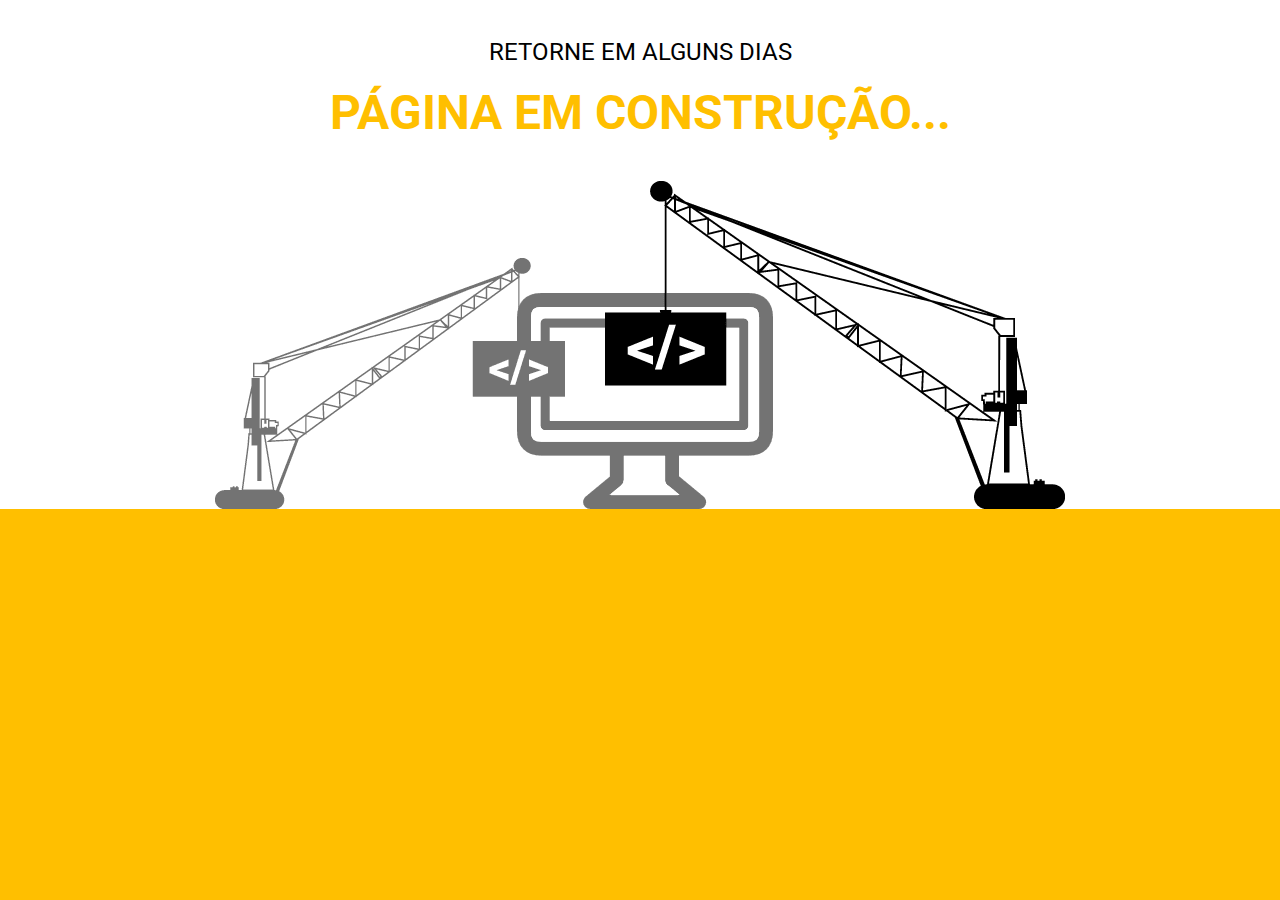
<file: index.htm>
<!DOCTYPE html>
<html class="no-js" lang="pt-br">
	<head>
	<meta charset="utf-8" />
	<meta http-equiv="X-UA-Compatible" content="IE=edge" />
	<meta name="viewport" content="width=device-width, initial-scale=1" />
	<link rel="shortcut icon" href="/favicon.ico">
	<link href='//fonts.googleapis.com/css?family=Roboto:400&text=RETORNMALGUSDIPÁCOTRÇÃ.' rel='stylesheet' type='text/css'>
	<style>
		body {
			background-color:#FFBF00; font-family: Roboto; text-transform: uppercase;
			padding: 0;
			margin: 0;
		}
		h1 {
			text-align:center; font-size: 24px; margin: 0; font-weight: 400;
		}
		h2 {
			text-align:center; font-size:48px; color:#FFBF00; margin-top:18px; font-weight: 700
		}
		.sky{
			background-color: #fff;
		}
		.cranes {
			max-width: 100%;
			margin: auto;
			display: block;
		}
	</style>
	<body role="document">
		<div class="sky">
			<br>
			<br>
			<h1>Retorne em alguns dias</h2>
			<h2>Página em construção...</h1>
			<img alt="cranes" class="cranes" src="[data-uri]"/>
		</div>
	</body>
</html>
</file>
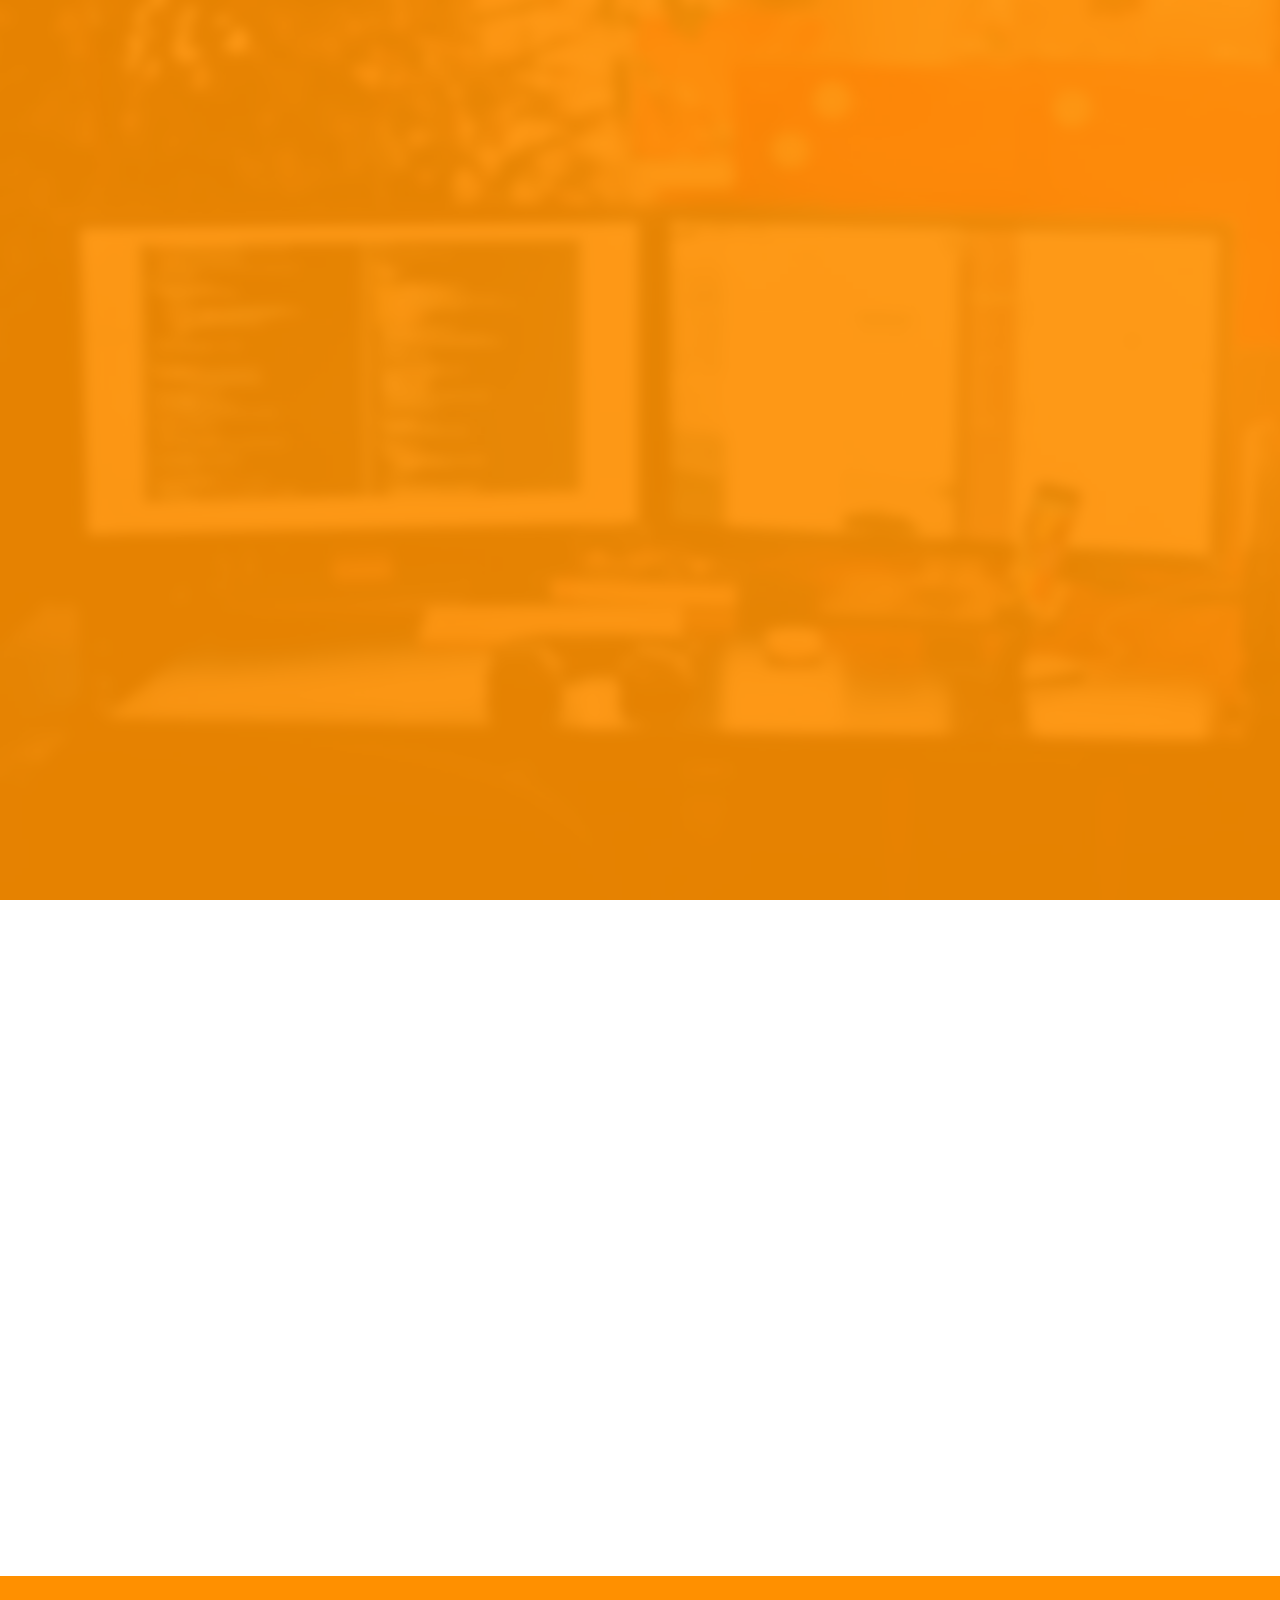
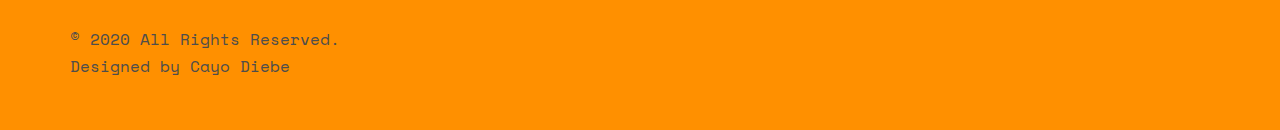
<file: index.html>
<!DOCTYPE HTML>
<html>
	<head>
	<meta charset="utf-8">
	<meta http-equiv="X-UA-Compatible" content="IE=edge">
	<title>CV &mdash; Cayo Diebe</title>
	<meta name="viewport" content="width=device-width, initial-scale=1">
	<meta name="description" content="CV Cayo Diebe" />
	<meta name="author" content="Cayo Diebe" />
	<meta property="og:title" content=""/>
	<meta property="og:image" content=""/>
	<meta property="og:url" content=""/>
	<meta property="og:site_name" content=""/>
	<meta property="og:description" content=""/>
	<meta name="twitter:title" content="" />
	<meta name="twitter:image" content="" />
	<meta name="twitter:url" content="" />
	<meta name="twitter:card" content="" />
    <meta name="google-site-verification" content="rbeEn5axK3mjRLPSy6-9rxWbPJ22PV9l8ajeSX0UmPo" />

	<link href="https://fonts.googleapis.com/css?family=Space+Mono" rel="stylesheet">
	<link href="https://fonts.googleapis.com/css?family=Kaushan+Script" rel="stylesheet">
	<link rel="stylesheet" href="css/animate.css">
	<link rel="stylesheet" href="css/icomoon.css">
	<link rel="stylesheet" href="css/bootstrap.css">
	<link rel="stylesheet" href="css/style.css">
	<script src="js/modernizr-2.6.2.min.js"></script>
	</head>
    
	<body>
    <!-- Global site tag (gtag.js) - Google Analytics -->
    <script async src="https://www.googletagmanager.com/gtag/js?id=UA-151241051-1"></script>
    <script>
      window.dataLayer = window.dataLayer || [];
      function gtag(){dataLayer.push(arguments);}
      gtag('js', new Date());

      gtag('config', 'UA-151241051-1');
    </script>
		
	<div class="fh5co-loader"></div>
	
	<div id="page">	
	<header id="fh5co-header" class="fh5co-cover js-fullheight" role="banner" style="background-image:url(images/cover_bg_3.jpg);" data-stellar-background-ratio="0.5">
		<div class="overlay"></div>
		<div class="container">
			<div class="row">
				<div class="col-md-8 col-md-offset-2 text-center">
					<div class="display-t js-fullheight">
						<div class="display-tc js-fullheight animate-box" data-animate-effect="fadeIn">
							<div class="profile-thumb" style="background: url(images/user-3.jpg);"></div>
							<h1><span>Cayo Diebe</span></h1>
							<h3><span>Desenvolvedor | Linux | DevOps | Parceiro de Negocios</span></h3>
							<br>
							<h3><span>(15) 996989005 - cayodiebe@gmail.com</span></h3>
							<p>
								<ul class="fh5co-social-icons">
									<li><a target="_newblank" href="https://www.linkedin.com/in/cayodiebe"><i class="icon-linkedin2"></i></a></li>
									<li><a target="_newblank" href="https://github.com/cayodiebe"><i class="icon-github2"></i></a></li>
									<li><a target="_newblank" href="curriculo.pdf"><i class="icon-file-pdf"></i></a></li>
									<li><a target="_newblank" href="http://www.blog.cayodiebe.com.br"><i class="icon-blog"></i></a></li>
								</ul>
							</p>
						</div>
					</div>
				</div>
			</div>
		</div>
	</header>

	<div id="fh5co-about" class="animate-box">
		<div class="container">
			<div class="row">
				<div class="col-md-8">
					<ul class="info">
						<h2><b> Experiencia </b></h2>
						<li>
							<span class="first-block">Desenvolvedor Software Pleno</span> - Konia Tecnologia
							<br>11/2019 - atual
						</li>
						<li>
							<span class="first-block">Analista BI JR</span> - Grupo Petropolis
							<br>07/2019 - 11/2019
						</li>
						<li>
							<span class="first-block">Analista em Desenvolvimento de Sistemas JR</span> - Apex Tool Group, LLC
							<br>06/2018 - 07/2019
						</li>
						<li>
							<span class="first-block">Professor de Informatica</span> - Prefeitura Municipal de Votorantim
							<br>06/2017 - 06/2019
						</li>
						<li>
							<span class="first-block">Assistente de Programador</span> - MicroGenio
							<br>02/2014 - 02/2015
						</li>
					</ul>
				</div>
				<div class="col-md-4" style="text-align:right;">
					<ul class="info">
						<h2><b> Escolaridade </b></h2>
						<li>
							<span class="first-block">Analise e Des. de Sistemas</span>
							<br>IFSP - BOITUVA
						</li>
						<li>
							<span class="first-block">Tecnico em Informatica</span>
							<br>ETEC - Fernando Prestes
						</li>
						<li>
							<span class="first-block">Responsive Web Design</span>
							<br>FreeCodeCamp
						</li>
						<li>
							<span class="first-block">Des. Web com PHP e MySQL</span> 
							<br>Caelum
						</li>
					</ul>
				</div>
			</div>
			<br>
		</div>
	</div>

	<div id="fh5co-footer"  class="fh5co-bg-dark">
		<div class="container">
			<div class="row">
				<div class="col-md-12">
					<p>&copy; 2020 All Rights Reserved. <br>Designed by Cayo Diebe </a></p>
				</div>
			</div>
		</div>
	</div>

	<div class="gototop js-top">
		<a href="#" class="js-gotop"><i class="icon-arrow-up22"></i></a>
	</div>
	
	<script src="js/jquery.min.js"></script>
	<script src="js/jquery.easing.1.3.js"></script>
	<script src="js/bootstrap.min.js"></script>
	<script src="js/jquery.waypoints.min.js"></script>
	<script src="js/jquery.stellar.min.js"></script>
	<script src="js/jquery.easypiechart.min.js"></script>
	<script src="js/main.js"></script>


	</body>
</html>
</file>
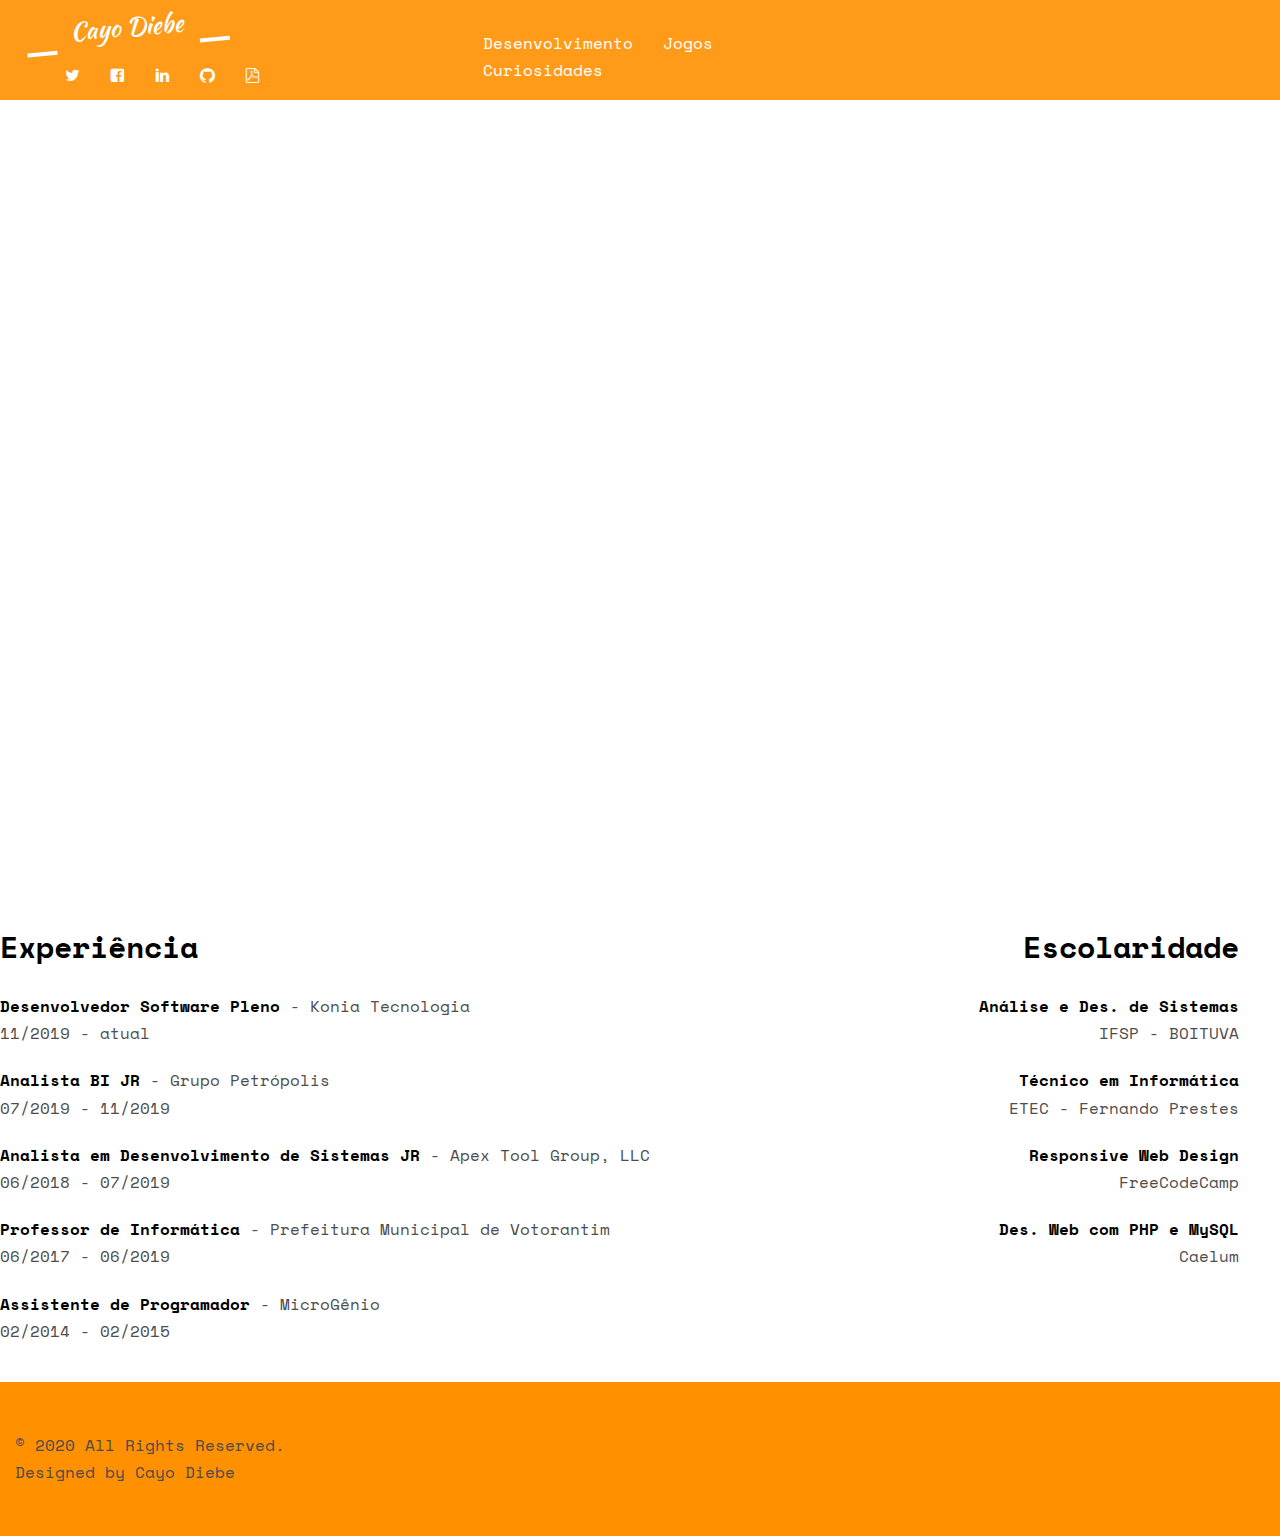
<file: blog_/index.html>
<!DOCTYPE HTML>
<html>
	<head>
	<meta charset="utf-8">
	<meta http-equiv="X-UA-Compatible" content="IE=edge">
	<title>Blog &mdash; Cayo Diebe</title>
	<meta name="viewport" content="width=device-width, initial-scale=1">
	<meta name="description" content="CV Cayo Diebe" />
	<meta name="author" content="Cayo Diebe" />
	<meta property="og:title" content=""/>
	<meta property="og:image" content=""/>
	<meta property="og:url" content=""/>
	<meta property="og:site_name" content=""/>
	<meta property="og:description" content=""/>
	<meta name="twitter:title" content="" />
	<meta name="twitter:image" content="" />
	<meta name="twitter:url" content="" />
	<meta name="twitter:card" content="" />
    <meta name="google-site-verification" content="rbeEn5axK3mjRLPSy6-9rxWbPJ22PV9l8ajeSX0UmPo" />

	<link href="https://fonts.googleapis.com/css?family=Space+Mono" rel="stylesheet">
	<link href="https://fonts.googleapis.com/css?family=Kaushan+Script" rel="stylesheet">
	<link rel="stylesheet" href="css/animate.css">
	<link rel="stylesheet" href="css/icomoon.css">
	<link rel="stylesheet" href="css/bootstrap.css">
	<link rel="stylesheet" href="css/style.css">
	<script src="js/modernizr-2.6.2.min.js"></script>
	</head>
    
	<body>
    <!-- Global site tag (gtag.js) - Google Analytics -->
    <script async src="https://www.googletagmanager.com/gtag/js?id=UA-151241051-1"></script>
    <script>
      window.dataLayer = window.dataLayer || [];
      function gtag(){dataLayer.push(arguments);}
      gtag('js', new Date());

      gtag('config', 'UA-151241051-1');
    </script>
		
	<div class="fh5co-loader"></div>
	
	<header id="fh5co-header" class="fh5co-cover">
		<div class="overlay"></div>
		<div class="row" style="margin-left: 40px;">
			<div class="col-md-4">
				<div class="display-t">
					<div class="display-tc js-fullheight">
						<div class="profile-thumb" style="background: url(images/user-3.jpg);"></div>
						<a style="text-decoration: none;" href="http://cayodiebe.com.br"><h1><span>Cayo Diebe</span></h1></a>
						<p>
							<ul class="fh5co-social-icons">
								<li><a target="_newblank" href="https://twitter.com/cayodiebee"><i class="icon-twitter2"></i></a></li>
								<li><a target="_newblank" href="https://www.facebook.com/cayo.diebe"><i class="icon-facebook2"></i></a></li>
								<li><a target="_newblank" href="https://www.linkedin.com/in/cayodiebe"><i class="icon-linkedin2"></i></a></li>
								<li><a target="_newblank" href="https://github.com/cayodiebe"><i class="icon-github2"></i></a></li>
								<li><a target="_newblank" href="curriculo.pdf"><i class="icon-file-pdf"></i></a></li>
							</ul>
						</p>
					</div>
				</div>
			</div>
			<div class="col-md-4">
				<div class="display-t">
					<div class="display-tc js-fullheight">
						<div class="profile-thumb" style="background: url(images/user-3.jpg);"></div>
						<p>
							<ul class="fh5co-social-icons">
								<li><a target="_newblank" href="https://twitter.com/cayodiebee">Desenvolvimento</a></li>
								<li><a target="_newblank" href="https://twitter.com/cayodiebee">Jogos</a></li>
								<li><a target="_newblank" href="https://twitter.com/cayodiebee">Curiosidades</a></li>
							</ul>
						</p>
					</div>
				</div>
			</div>
		</div>
	</header>

	<div class="row">
		<div class="col-md-8">
			<ul class="info">
				<h2><b> Experiência </b></h2>
				<li>
					<span class="first-block">Desenvolvedor Software Pleno</span> - Konia Tecnologia
					<br>11/2019 - atual
				</li>
				<li>
					<span class="first-block">Analista BI JR</span> - Grupo Petrópolis
					<br>07/2019 - 11/2019
				</li>
				<li>
					<span class="first-block">Analista em Desenvolvimento de Sistemas JR</span> - Apex Tool Group, LLC
					<br>06/2018 - 07/2019
				</li>
				<li>
					<span class="first-block">Professor de Informática</span> - Prefeitura Municipal de Votorantim
					<br>06/2017 - 06/2019
				</li>
				<li>
					<span class="first-block">Assistente de Programador</span> - MicroGênio
					<br>02/2014 - 02/2015
				</li>
			</ul>
		</div>
		<div class="col-md-4" style="text-align:right;">
			<ul class="info">
				<h2><b> Escolaridade </b></h2>
				<li>
					<span class="first-block">Análise e Des. de Sistemas</span>
					<br>IFSP - BOITUVA
				</li>
				<li>
					<span class="first-block">Técnico em Informática</span>
					<br>ETEC - Fernando Prestes
				</li>
				<li>
					<span class="first-block">Responsive Web Design</span>
					<br>FreeCodeCamp
				</li>
				<li>
					<span class="first-block">Des. Web com PHP e MySQL</span> 
					<br>Caelum
				</li>
			</ul>
		</div>
	</div>
	<br>
	
	

	

	<div id="fh5co-footer"  class="fh5co-bg-dark">
		<div class="container">
			<div class="row">
				<div class="col-md-12">
					<p>&copy; 2020 All Rights Reserved. <br>Designed by Cayo Diebe </a></p>
				</div>
			</div>
		</div>
	</div>

	<div class="gototop js-top">
		<a href="#" class="js-gotop"><i class="icon-arrow-up22"></i></a>
	</div>
	
	<script src="js/jquery.min.js"></script>
	<script src="js/jquery.easing.1.3.js"></script>
	<script src="js/bootstrap.min.js"></script>
	<script src="js/jquery.waypoints.min.js"></script>
	<script src="js/jquery.stellar.min.js"></script>
	<script src="js/jquery.easypiechart.min.js"></script>
	<script src="js/main.js"></script>


	</body>
</html>
</file>
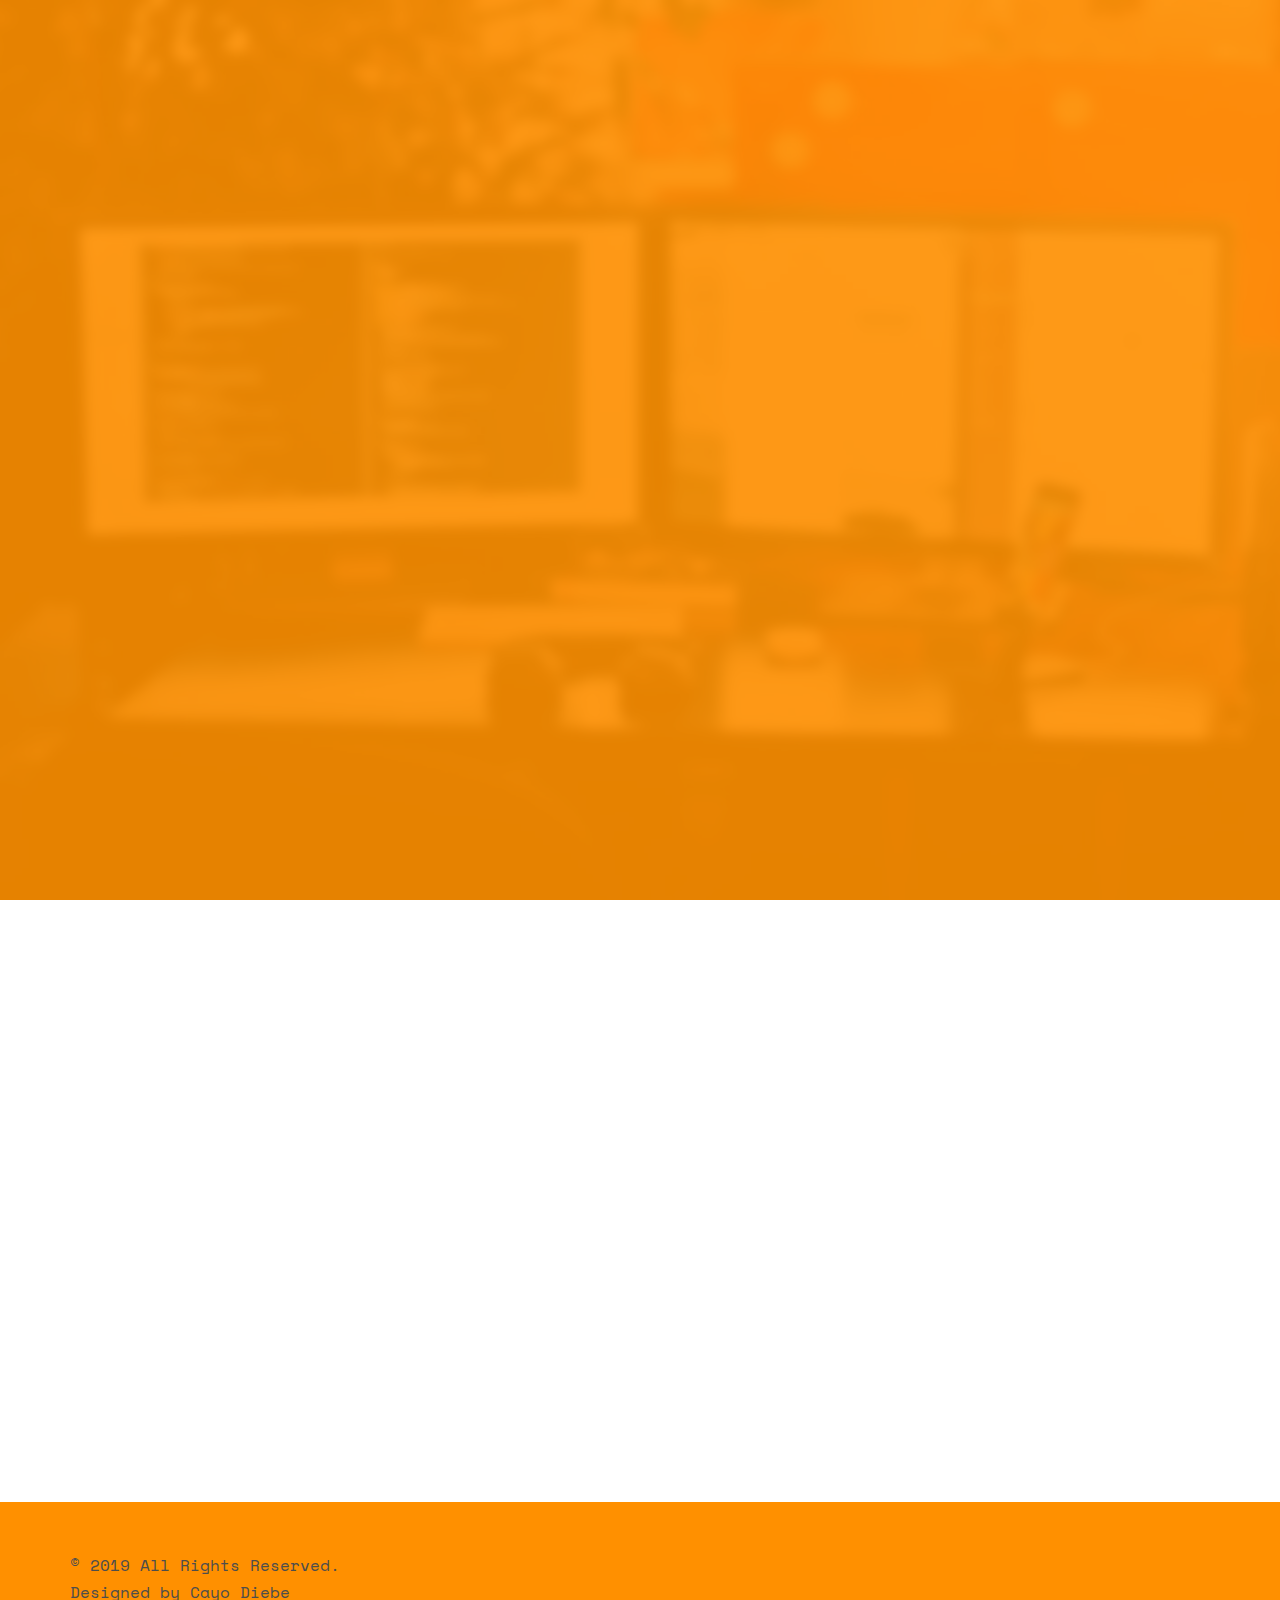
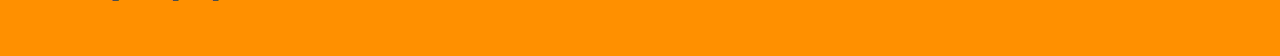
<file: index_.html>
<!DOCTYPE HTML>
<html>
	<head>
	<meta charset="utf-8">
	<meta http-equiv="X-UA-Compatible" content="IE=edge">
	<title>CV &mdash; Cayo Diebe</title>
	<meta name="viewport" content="width=device-width, initial-scale=1">
	<meta name="description" content="CV Cayo Diebe" />
	<meta name="author" content="Cayo Diebe" />
	<meta property="og:title" content=""/>
	<meta property="og:image" content=""/>
	<meta property="og:url" content=""/>
	<meta property="og:site_name" content=""/>
	<meta property="og:description" content=""/>
	<meta name="twitter:title" content="" />
	<meta name="twitter:image" content="" />
	<meta name="twitter:url" content="" />
	<meta name="twitter:card" content="" />

	<link href="https://fonts.googleapis.com/css?family=Space+Mono" rel="stylesheet">
	<link href="https://fonts.googleapis.com/css?family=Kaushan+Script" rel="stylesheet">
	<link rel="stylesheet" href="css/animate.css">
	<link rel="stylesheet" href="css/icomoon.css">
	<link rel="stylesheet" href="css/bootstrap.css">
	<link rel="stylesheet" href="css/style.css">
	<script src="js/modernizr-2.6.2.min.js"></script>
	</head>
	<body>
		
	<div class="fh5co-loader"></div>
	
	<div id="page">	
	<header id="fh5co-header" class="fh5co-cover js-fullheight" role="banner" style="background-image:url(images/cover_bg_3.jpg);" data-stellar-background-ratio="0.5">
		<div class="overlay"></div>
		<div class="container">
			<div class="row">
				<div class="col-md-8 col-md-offset-2 text-center">
					<div class="display-t js-fullheight">
						<div class="display-tc js-fullheight animate-box" data-animate-effect="fadeIn">
							<div class="profile-thumb" style="background: url(images/user-3.jpg);"></div>
							<h1><span>Cayo Diebe</span></h1>
							<h3><span>Desenvolvedor | Linux | DevOps | Parceiro de Negócios</span></h3>
							<br>
							<h3><span>(15) 996989005 - cayodiebe@gmail.com</span></h3>
							<p>
								<ul class="fh5co-social-icons">
									<li><a target="_newblank" href="https://twitter.com/cayodiebee"><i class="icon-twitter2"></i></a></li>
									<li><a target="_newblank" href="https://www.facebook.com/cayo.diebe"><i class="icon-facebook2"></i></a></li>
									<li><a target="_newblank" href="https://www.linkedin.com/in/cayodiebe"><i class="icon-linkedin2"></i></a></li>
									<li><a target="_newblank" href="https://github.com/cayodiebe"><i class="icon-github2"></i></a></li>
									<li><a target="_newblank" href="curriculo.pdf"><i class="icon-file-pdf"></i></a></li>
								</ul>
							</p>
						</div>
					</div>
				</div>
			</div>
		</div>
	</header>

	<div id="fh5co-about" class="animate-box">
		<div class="container">
			<div class="row">
				<div class="col-md-8">
					<ul class="info">
						<h2><b> Experiência </b></h2>
						<li>
							<span class="first-block">Analista BI JR</span> - Grupo Petrópolis
							<br>07/2019 - atual
						</li>
						<li>
							<span class="first-block">Analista em Desenvolvimento de Sistemas JR</span> - Apex Tool Group, LLC
							<br>06/2018 - 07/2019
						</li>
						<li>
							<span class="first-block">Professor de Informática</span> - Prefeitura Municipal de Votorantim
							<br>06/2017 - 06/2019
						</li>
						<li>
							<span class="first-block">Assistente de Programador</span> - MicroGênio
							<br>02/2014 - 02/2015
						</li>
					</ul>
				</div>
				<div class="col-md-4" style="text-align:right;">
					<ul class="info">
						<h2><b> Escolaridade </b></h2>
						<li>
							<span class="first-block">Análise e Des. de Sistemas</span>
							<br>IFSP - BOITUVA
						</li>
						<li>
							<span class="first-block">Técnico em Informática</span>
							<br>ETEC - Fernando Prestes
						</li>
						<li>
							<span class="first-block">Responsive Web Design</span>
							<br>FreeCodeCamp
						</li>
						<li>
							<span class="first-block">Des. Web com PHP e MySQL</span> 
							<br>Caelum
						</li>
					</ul>
				</div>
			</div>
			<br>
		</div>
	</div>

	<div id="fh5co-footer"  class="fh5co-bg-dark">
		<div class="container">
			<div class="row">
				<div class="col-md-12">
					<p>&copy; 2019 All Rights Reserved. <br>Designed by Cayo Diebe </a></p>
				</div>
			</div>
		</div>
	</div>

	<div class="gototop js-top">
		<a href="#" class="js-gotop"><i class="icon-arrow-up22"></i></a>
	</div>
	
	<script src="js/jquery.min.js"></script>
	<script src="js/jquery.easing.1.3.js"></script>
	<script src="js/bootstrap.min.js"></script>
	<script src="js/jquery.waypoints.min.js"></script>
	<script src="js/jquery.stellar.min.js"></script>
	<script src="js/jquery.easypiechart.min.js"></script>
	<script src="js/main.js"></script>
	</body>
</html>
</file>
<file: css/icomoon.css>
@font-face {
    font-family: 'icomoon';
    src:    url('fonts/icomoon.eot?1oniuf');
    src:    url('fonts/icomoon.eot?1oniuf#iefix') format('embedded-opentype'),
        url('fonts/icomoon.ttf?1oniuf') format('truetype'),
        url('fonts/icomoon.woff?1oniuf') format('woff'),
        url('fonts/icomoon.svg?1oniuf#icomoon') format('svg');
    font-weight: normal;
    font-style: normal;
}

[class^="icon-"], [class*=" icon-"] {
    /* use !important to prevent issues with browser extensions that change fonts */
    font-family: 'icomoon' !important;
    speak: none;
    font-style: normal;
    font-weight: normal;
    font-variant: normal;
    text-transform: none;
    line-height: 1;

    /* Better Font Rendering =========== */
    -webkit-font-smoothing: antialiased;
    -moz-osx-font-smoothing: grayscale;
}

.icon-mobile:before {
    content: "\e000";
}
.icon-laptop:before {
    content: "\e001";
}
.icon-desktop:before {
    content: "\e002";
}
.icon-tablet:before {
    content: "\e003";
}
.icon-phone:before {
    content: "\e004";
}
.icon-document:before {
    content: "\e005";
}
.icon-documents:before {
    content: "\e006";
}
.icon-search:before {
    content: "\e007";
}
.icon-clipboard:before {
    content: "\e008";
}
.icon-newspaper:before {
    content: "\e009";
}
.icon-notebook:before {
    content: "\e00a";
}
.icon-book-open:before {
    content: "\e00b";
}
.icon-browser:before {
    content: "\e00c";
}
.icon-calendar:before {
    content: "\e00d";
}
.icon-presentation:before {
    content: "\e00e";
}
.icon-picture:before {
    content: "\e00f";
}
.icon-pictures:before {
    content: "\e010";
}
.icon-video:before {
    content: "\e011";
}
.icon-camera:before {
    content: "\e012";
}
.icon-printer:before {
    content: "\e013";
}
.icon-toolbox:before {
    content: "\e014";
}
.icon-briefcase:before {
    content: "\e015";
}
.icon-wallet:before {
    content: "\e016";
}
.icon-gift:before {
    content: "\e017";
}
.icon-bargraph:before {
    content: "\e018";
}
.icon-grid:before {
    content: "\e019";
}
.icon-expand:before {
    content: "\e01a";
}
.icon-focus:before {
    content: "\e01b";
}
.icon-edit:before {
    content: "\e01c";
}
.icon-adjustments:before {
    content: "\e01d";
}
.icon-ribbon:before {
    content: "\e01e";
}
.icon-hourglass:before {
    content: "\e01f";
}
.icon-lock:before {
    content: "\e020";
}
.icon-megaphone:before {
    content: "\e021";
}
.icon-shield:before {
    content: "\e022";
}
.icon-trophy:before {
    content: "\e023";
}
.icon-flag:before {
    content: "\e024";
}
.icon-map:before {
    content: "\e025";
}
.icon-puzzle:before {
    content: "\e026";
}
.icon-basket:before {
    content: "\e027";
}
.icon-envelope:before {
    content: "\e028";
}
.icon-streetsign:before {
    content: "\e029";
}
.icon-telescope:before {
    content: "\e02a";
}
.icon-gears:before {
    content: "\e02b";
}
.icon-key:before {
    content: "\e02c";
}
.icon-paperclip:before {
    content: "\e02d";
}
.icon-attachment:before {
    content: "\e02e";
}
.icon-pricetags:before {
    content: "\e02f";
}
.icon-lightbulb:before {
    content: "\e030";
}
.icon-layers:before {
    content: "\e031";
}
.icon-pencil:before {
    content: "\e032";
}
.icon-tools:before {
    content: "\e033";
}
.icon-tools-2:before {
    content: "\e034";
}
.icon-scissors:before {
    content: "\e035";
}
.icon-paintbrush:before {
    content: "\e036";
}
.icon-magnifying-glass:before {
    content: "\e037";
}
.icon-circle-compass:before {
    content: "\e038";
}
.icon-linegraph:before {
    content: "\e039";
}
.icon-mic:before {
    content: "\e03a";
}
.icon-strategy:before {
    content: "\e03b";
}
.icon-beaker:before {
    content: "\e03c";
}
.icon-caution:before {
    content: "\e03d";
}
.icon-recycle:before {
    content: "\e03e";
}
.icon-anchor:before {
    content: "\e03f";
}
.icon-profile-male:before {
    content: "\e040";
}
.icon-profile-female:before {
    content: "\e041";
}
.icon-bike:before {
    content: "\e042";
}
.icon-wine:before {
    content: "\e043";
}
.icon-hotairballoon:before {
    content: "\e044";
}
.icon-globe:before {
    content: "\e045";
}
.icon-genius:before {
    content: "\e046";
}
.icon-map-pin:before {
    content: "\e047";
}
.icon-dial:before {
    content: "\e048";
}
.icon-chat:before {
    content: "\e049";
}
.icon-heart:before {
    content: "\e04a";
}
.icon-cloud:before {
    content: "\e04b";
}
.icon-upload:before {
    content: "\e04c";
}
.icon-download:before {
    content: "\e04d";
}
.icon-target:before {
    content: "\e04e";
}
.icon-hazardous:before {
    content: "\e04f";
}
.icon-piechart:before {
    content: "\e050";
}
.icon-speedometer:before {
    content: "\e051";
}
.icon-global:before {
    content: "\e052";
}
.icon-compass:before {
    content: "\e053";
}
.icon-lifesaver:before {
    content: "\e054";
}
.icon-clock:before {
    content: "\e055";
}
.icon-aperture:before {
    content: "\e056";
}
.icon-quote:before {
    content: "\e057";
}
.icon-scope:before {
    content: "\e058";
}
.icon-alarmclock:before {
    content: "\e059";
}
.icon-refresh:before {
    content: "\e05a";
}
.icon-happy:before {
    content: "\e05b";
}
.icon-sad:before {
    content: "\e05c";
}
.icon-facebook:before {
    content: "\e05d";
}
.icon-twitter:before {
    content: "\e05e";
}
.icon-googleplus:before {
    content: "\e05f";
}
.icon-rss:before {
    content: "\e060";
}
.icon-tumblr:before {
    content: "\e061";
}
.icon-linkedin:before {
    content: "\e062";
}
.icon-dribbble:before {
    content: "\e063";
}
.icon-box2:before {
    content: "\ea82";
}
.icon-write:before {
    content: "\ea83";
}
.icon-clock2:before {
    content: "\ea84";
}
.icon-reply2:before {
    content: "\ea85";
}
.icon-reply-all2:before {
    content: "\ea86";
}
.icon-forward2:before {
    content: "\ea87";
}
.icon-flag2:before {
    content: "\ea88";
}
.icon-search2:before {
    content: "\ea89";
}
.icon-trash2:before {
    content: "\ea8a";
}
.icon-envelope2:before {
    content: "\ea8b";
}
.icon-bubble:before {
    content: "\ea8c";
}
.icon-bubbles:before {
    content: "\ea8d";
}
.icon-user2:before {
    content: "\ea8e";
}
.icon-users2:before {
    content: "\ea8f";
}
.icon-cloud2:before {
    content: "\ea90";
}
.icon-download2:before {
    content: "\ea91";
}
.icon-upload2:before {
    content: "\ea92";
}
.icon-rain:before {
    content: "\ea93";
}
.icon-sun:before {
    content: "\ea94";
}
.icon-moon2:before {
    content: "\ea95";
}
.icon-bell2:before {
    content: "\ea96";
}
.icon-folder2:before {
    content: "\ea97";
}
.icon-pin2:before {
    content: "\ea98";
}
.icon-sound2:before {
    content: "\ea99";
}
.icon-microphone:before {
    content: "\ea9a";
}
.icon-camera2:before {
    content: "\ea9b";
}
.icon-image2:before {
    content: "\ea9c";
}
.icon-cog2:before {
    content: "\ea9d";
}
.icon-calendar2:before {
    content: "\ea9e";
}
.icon-book2:before {
    content: "\ea9f";
}
.icon-map-marker:before {
    content: "\eaa0";
}
.icon-store:before {
    content: "\eaa1";
}
.icon-support:before {
    content: "\eaa2";
}
.icon-tag2:before {
    content: "\eaa3";
}
.icon-heart2:before {
    content: "\eaa4";
}
.icon-video-camera:before {
    content: "\eaa5";
}
.icon-trophy2:before {
    content: "\eaa6";
}
.icon-cart:before {
    content: "\eaa7";
}
.icon-eye2:before {
    content: "\eaa8";
}
.icon-cancel:before {
    content: "\eaa9";
}
.icon-chart:before {
    content: "\eaaa";
}
.icon-target2:before {
    content: "\eaab";
}
.icon-printer2:before {
    content: "\eaac";
}
.icon-location2:before {
    content: "\eaad";
}
.icon-bookmark2:before {
    content: "\eaae";
}
.icon-monitor:before {
    content: "\eaaf";
}
.icon-cross2:before {
    content: "\eab0";
}
.icon-plus2:before {
    content: "\eab1";
}
.icon-left:before {
    content: "\eab2";
}
.icon-up:before {
    content: "\eab3";
}
.icon-browser2:before {
    content: "\eab4";
}
.icon-windows:before {
    content: "\eab5";
}
.icon-switch2:before {
    content: "\eab6";
}
.icon-dashboard:before {
    content: "\eab7";
}
.icon-play:before {
    content: "\eab8";
}
.icon-fast-forward:before {
    content: "\eab9";
}
.icon-next:before {
    content: "\eaba";
}
.icon-refresh2:before {
    content: "\eabb";
}
.icon-film:before {
    content: "\eabc";
}
.icon-home2:before {
    content: "\eabd";
}
.icon-add-to-list:before {
    content: "\e901";
}
.icon-classic-computer:before {
    content: "\e902";
}
.icon-controller-fast-backward:before {
    content: "\e903";
}
.icon-creative-commons-attribution:before {
    content: "\e904";
}
.icon-creative-commons-noderivs:before {
    content: "\e905";
}
.icon-creative-commons-noncommercial-eu:before {
    content: "\e906";
}
.icon-creative-commons-noncommercial-us:before {
    content: "\e907";
}
.icon-creative-commons-public-domain:before {
    content: "\e908";
}
.icon-creative-commons-remix:before {
    content: "\e909";
}
.icon-creative-commons-share:before {
    content: "\e90a";
}
.icon-creative-commons-sharealike:before {
    content: "\e90b";
}
.icon-creative-commons:before {
    content: "\e90c";
}
.icon-document-landscape:before {
    content: "\e90d";
}
.icon-remove-user:before {
    content: "\e90e";
}
.icon-warning:before {
    content: "\e90f";
}
.icon-arrow-bold-down:before {
    content: "\e910";
}
.icon-arrow-bold-left:before {
    content: "\e911";
}
.icon-arrow-bold-right:before {
    content: "\e912";
}
.icon-arrow-bold-up:before {
    content: "\e913";
}
.icon-arrow-down:before {
    content: "\e914";
}
.icon-arrow-left:before {
    content: "\e915";
}
.icon-arrow-long-down:before {
    content: "\e916";
}
.icon-arrow-long-left:before {
    content: "\e917";
}
.icon-arrow-long-right:before {
    content: "\e918";
}
.icon-arrow-long-up:before {
    content: "\e919";
}
.icon-arrow-right:before {
    content: "\e91a";
}
.icon-arrow-up:before {
    content: "\e91b";
}
.icon-arrow-with-circle-down:before {
    content: "\e91c";
}
.icon-arrow-with-circle-left:before {
    content: "\e91d";
}
.icon-arrow-with-circle-right:before {
    content: "\e91e";
}
.icon-arrow-with-circle-up:before {
    content: "\e91f";
}
.icon-bookmark:before {
    content: "\e920";
}
.icon-bookmarks:before {
    content: "\e921";
}
.icon-chevron-down:before {
    content: "\e922";
}
.icon-chevron-left:before {
    content: "\e923";
}
.icon-chevron-right:before {
    content: "\e924";
}
.icon-chevron-small-down:before {
    content: "\e925";
}
.icon-chevron-small-left:before {
    content: "\e926";
}
.icon-chevron-small-right:before {
    content: "\e927";
}
.icon-chevron-small-up:before {
    content: "\e928";
}
.icon-chevron-thin-down:before {
    content: "\e929";
}
.icon-chevron-thin-left:before {
    content: "\e92a";
}
.icon-chevron-thin-right:before {
    content: "\e92b";
}
.icon-chevron-thin-up:before {
    content: "\e92c";
}
.icon-chevron-up:before {
    content: "\e92d";
}
.icon-chevron-with-circle-down:before {
    content: "\e92e";
}
.icon-chevron-with-circle-left:before {
    content: "\e92f";
}
.icon-chevron-with-circle-right:before {
    content: "\e930";
}
.icon-chevron-with-circle-up:before {
    content: "\e931";
}
.icon-cloud3:before {
    content: "\e932";
}
.icon-controller-fast-forward:before {
    content: "\e933";
}
.icon-controller-jump-to-start:before {
    content: "\e934";
}
.icon-controller-next:before {
    content: "\e935";
}
.icon-controller-paus:before {
    content: "\e936";
}
.icon-controller-play:before {
    content: "\e937";
}
.icon-controller-record:before {
    content: "\e938";
}
.icon-controller-stop:before {
    content: "\e939";
}
.icon-controller-volume:before {
    content: "\e93a";
}
.icon-dot-single:before {
    content: "\e93b";
}
.icon-dots-three-horizontal:before {
    content: "\e93c";
}
.icon-dots-three-vertical:before {
    content: "\e93d";
}
.icon-dots-two-horizontal:before {
    content: "\e93e";
}
.icon-dots-two-vertical:before {
    content: "\e93f";
}
.icon-download3:before {
    content: "\e940";
}
.icon-emoji-flirt:before {
    content: "\e941";
}
.icon-flow-branch:before {
    content: "\e942";
}
.icon-flow-cascade:before {
    content: "\e943";
}
.icon-flow-line:before {
    content: "\e944";
}
.icon-flow-parallel:before {
    content: "\e945";
}
.icon-flow-tree:before {
    content: "\e946";
}
.icon-install:before {
    content: "\e947";
}
.icon-layers2:before {
    content: "\e948";
}
.icon-open-book:before {
    content: "\e949";
}
.icon-resize-100:before {
    content: "\e94a";
}
.icon-resize-full-screen:before {
    content: "\e94b";
}
.icon-save:before {
    content: "\e94c";
}
.icon-select-arrows:before {
    content: "\e94d";
}
.icon-sound-mute:before {
    content: "\e94e";
}
.icon-sound:before {
    content: "\e94f";
}
.icon-trash:before {
    content: "\e950";
}
.icon-triangle-down:before {
    content: "\e951";
}
.icon-triangle-left:before {
    content: "\e952";
}
.icon-triangle-right:before {
    content: "\e953";
}
.icon-triangle-up:before {
    content: "\e954";
}
.icon-uninstall:before {
    content: "\e955";
}
.icon-upload-to-cloud:before {
    content: "\e956";
}
.icon-upload3:before {
    content: "\e957";
}
.icon-add-user:before {
    content: "\e958";
}
.icon-address:before {
    content: "\e959";
}
.icon-adjust:before {
    content: "\e95a";
}
.icon-air:before {
    content: "\e95b";
}
.icon-aircraft-landing:before {
    content: "\e95c";
}
.icon-aircraft-take-off:before {
    content: "\e95d";
}
.icon-aircraft:before {
    content: "\e95e";
}
.icon-align-bottom:before {
    content: "\e95f";
}
.icon-align-horizontal-middle:before {
    content: "\e960";
}
.icon-align-left:before {
    content: "\e961";
}
.icon-align-right:before {
    content: "\e962";
}
.icon-align-top:before {
    content: "\e963";
}
.icon-align-vertical-middle:before {
    content: "\e964";
}
.icon-archive:before {
    content: "\e965";
}
.icon-area-graph:before {
    content: "\e966";
}
.icon-attachment2:before {
    content: "\e967";
}
.icon-awareness-ribbon:before {
    content: "\e968";
}
.icon-back-in-time:before {
    content: "\e969";
}
.icon-back:before {
    content: "\e96a";
}
.icon-bar-graph:before {
    content: "\e96b";
}
.icon-battery:before {
    content: "\e96c";
}
.icon-beamed-note:before {
    content: "\e96d";
}
.icon-bell:before {
    content: "\e96e";
}
.icon-blackboard:before {
    content: "\e96f";
}
.icon-block:before {
    content: "\e970";
}
.icon-book:before {
    content: "\e971";
}
.icon-bowl:before {
    content: "\e972";
}
.icon-box:before {
    content: "\e973";
}
.icon-briefcase2:before {
    content: "\e974";
}
.icon-browser3:before {
    content: "\e975";
}
.icon-brush:before {
    content: "\e976";
}
.icon-bucket:before {
    content: "\e977";
}
.icon-cake:before {
    content: "\e978";
}
.icon-calculator:before {
    content: "\e979";
}
.icon-calendar3:before {
    content: "\e97a";
}
.icon-camera3:before {
    content: "\e97b";
}
.icon-ccw:before {
    content: "\e97c";
}
.icon-chat2:before {
    content: "\e97d";
}
.icon-check:before {
    content: "\e97e";
}
.icon-circle-with-cross:before {
    content: "\e97f";
}
.icon-circle-with-minus:before {
    content: "\e980";
}
.icon-circle-with-plus:before {
    content: "\e981";
}
.icon-circle:before {
    content: "\e982";
}
.icon-circular-graph:before {
    content: "\e983";
}
.icon-clapperboard:before {
    content: "\e984";
}
.icon-clipboard2:before {
    content: "\e985";
}
.icon-clock3:before {
    content: "\e986";
}
.icon-code:before {
    content: "\e987";
}
.icon-cog:before {
    content: "\e988";
}
.icon-colours:before {
    content: "\e989";
}
.icon-compass2:before {
    content: "\e98a";
}
.icon-copy:before {
    content: "\e98b";
}
.icon-credit-card:before {
    content: "\e98c";
}
.icon-credit:before {
    content: "\e98d";
}
.icon-cross:before {
    content: "\e98e";
}
.icon-cup:before {
    content: "\e98f";
}
.icon-cw:before {
    content: "\e990";
}
.icon-cycle:before {
    content: "\e991";
}
.icon-database:before {
    content: "\e992";
}
.icon-dial-pad:before {
    content: "\e993";
}
.icon-direction:before {
    content: "\e994";
}
.icon-document2:before {
    content: "\e995";
}
.icon-documents2:before {
    content: "\e996";
}
.icon-drink:before {
    content: "\e997";
}
.icon-drive:before {
    content: "\e998";
}
.icon-drop:before {
    content: "\e999";
}
.icon-edit2:before {
    content: "\e99a";
}
.icon-email:before {
    content: "\e99b";
}
.icon-emoji-happy:before {
    content: "\e99c";
}
.icon-emoji-neutral:before {
    content: "\e99d";
}
.icon-emoji-sad:before {
    content: "\e99e";
}
.icon-erase:before {
    content: "\e99f";
}
.icon-eraser:before {
    content: "\e9a0";
}
.icon-export:before {
    content: "\e9a1";
}
.icon-eye:before {
    content: "\e9a2";
}
.icon-feather:before {
    content: "\e9a3";
}
.icon-flag3:before {
    content: "\e9a4";
}
.icon-flash:before {
    content: "\e9a5";
}
.icon-flashlight:before {
    content: "\e9a6";
}
.icon-flat-brush:before {
    content: "\e9a7";
}
.icon-folder-images:before {
    content: "\e9a8";
}
.icon-folder-music:before {
    content: "\e9a9";
}
.icon-folder-video:before {
    content: "\e9aa";
}
.icon-folder:before {
    content: "\e9ab";
}
.icon-forward:before {
    content: "\e9ac";
}
.icon-funnel:before {
    content: "\e9ad";
}
.icon-game-controller:before {
    content: "\e9ae";
}
.icon-gauge:before {
    content: "\e9af";
}
.icon-globe2:before {
    content: "\e9b0";
}
.icon-graduation-cap:before {
    content: "\e9b1";
}
.icon-grid2:before {
    content: "\e9b2";
}
.icon-hair-cross:before {
    content: "\e9b3";
}
.icon-hand:before {
    content: "\e9b4";
}
.icon-heart-outlined:before {
    content: "\e9b5";
}
.icon-heart3:before {
    content: "\e9b6";
}
.icon-help-with-circle:before {
    content: "\e9b7";
}
.icon-help:before {
    content: "\e9b8";
}
.icon-home:before {
    content: "\e9b9";
}
.icon-hour-glass:before {
    content: "\e9ba";
}
.icon-image-inverted:before {
    content: "\e9bb";
}
.icon-image:before {
    content: "\e9bc";
}
.icon-images:before {
    content: "\e9bd";
}
.icon-inbox:before {
    content: "\e9be";
}
.icon-infinity:before {
    content: "\e9bf";
}
.icon-info-with-circle:before {
    content: "\e9c0";
}
.icon-info:before {
    content: "\e9c1";
}
.icon-key2:before {
    content: "\e9c2";
}
.icon-keyboard:before {
    content: "\e9c3";
}
.icon-lab-flask:before {
    content: "\e9c4";
}
.icon-landline:before {
    content: "\e9c5";
}
.icon-language:before {
    content: "\e9c6";
}
.icon-laptop2:before {
    content: "\e9c7";
}
.icon-leaf:before {
    content: "\e9c8";
}
.icon-level-down:before {
    content: "\e9c9";
}
.icon-level-up:before {
    content: "\e9ca";
}
.icon-lifebuoy:before {
    content: "\e9cb";
}
.icon-light-bulb:before {
    content: "\e9cc";
}
.icon-light-down:before {
    content: "\e9cd";
}
.icon-light-up:before {
    content: "\e9ce";
}
.icon-line-graph:before {
    content: "\e9cf";
}
.icon-link:before {
    content: "\e9d0";
}
.icon-list:before {
    content: "\e9d1";
}
.icon-location-pin:before {
    content: "\e9d2";
}
.icon-location:before {
    content: "\e9d3";
}
.icon-lock-open:before {
    content: "\e9d4";
}
.icon-lock2:before {
    content: "\e9d5";
}
.icon-log-out:before {
    content: "\e9d6";
}
.icon-login:before {
    content: "\e9d7";
}
.icon-loop:before {
    content: "\e9d8";
}
.icon-magnet:before {
    content: "\e9d9";
}
.icon-magnifying-glass2:before {
    content: "\e9da";
}
.icon-mail:before {
    content: "\e9db";
}
.icon-man:before {
    content: "\e9dc";
}
.icon-map2:before {
    content: "\e9dd";
}
.icon-mask:before {
    content: "\e9de";
}
.icon-medal:before {
    content: "\e9df";
}
.icon-megaphone2:before {
    content: "\e9e0";
}
.icon-menu:before {
    content: "\e9e1";
}
.icon-message:before {
    content: "\e9e2";
}
.icon-mic2:before {
    content: "\e9e3";
}
.icon-minus:before {
    content: "\e9e4";
}
.icon-mobile2:before {
    content: "\e9e5";
}
.icon-modern-mic:before {
    content: "\e9e6";
}
.icon-moon:before {
    content: "\e9e7";
}
.icon-mouse:before {
    content: "\e9e8";
}
.icon-music:before {
    content: "\e9e9";
}
.icon-network:before {
    content: "\e9ea";
}
.icon-new-message:before {
    content: "\e9eb";
}
.icon-new:before {
    content: "\e9ec";
}
.icon-news:before {
    content: "\e9ed";
}
.icon-note:before {
    content: "\e9ee";
}
.icon-notification:before {
    content: "\e9ef";
}
.icon-old-mobile:before {
    content: "\e9f0";
}
.icon-old-phone:before {
    content: "\e9f1";
}
.icon-palette:before {
    content: "\e9f2";
}
.icon-paper-plane:before {
    content: "\e9f3";
}
.icon-pencil2:before {
    content: "\e9f4";
}
.icon-phone2:before {
    content: "\e9f5";
}
.icon-pie-chart:before {
    content: "\e9f6";
}
.icon-pin:before {
    content: "\e9f7";
}
.icon-plus:before {
    content: "\e9f8";
}
.icon-popup:before {
    content: "\e9f9";
}
.icon-power-plug:before {
    content: "\e9fa";
}
.icon-price-ribbon:before {
    content: "\e9fb";
}
.icon-price-tag:before {
    content: "\e9fc";
}
.icon-print:before {
    content: "\e9fd";
}
.icon-progress-empty:before {
    content: "\e9fe";
}
.icon-progress-full:before {
    content: "\e9ff";
}
.icon-progress-one:before {
    content: "\ea00";
}
.icon-progress-two:before {
    content: "\ea01";
}
.icon-publish:before {
    content: "\ea02";
}
.icon-quote2:before {
    content: "\ea03";
}
.icon-radio:before {
    content: "\ea04";
}
.icon-reply-all:before {
    content: "\ea05";
}
.icon-reply:before {
    content: "\ea06";
}
.icon-retweet:before {
    content: "\ea07";
}
.icon-rocket:before {
    content: "\ea08";
}
.icon-round-brush:before {
    content: "\ea09";
}
.icon-rss2:before {
    content: "\ea0a";
}
.icon-ruler:before {
    content: "\ea0b";
}
.icon-scissors2:before {
    content: "\ea0c";
}
.icon-share-alternitive:before {
    content: "\ea0d";
}
.icon-share:before {
    content: "\ea0e";
}
.icon-shareable:before {
    content: "\ea0f";
}
.icon-shield2:before {
    content: "\ea10";
}
.icon-shop:before {
    content: "\ea11";
}
.icon-shopping-bag:before {
    content: "\ea12";
}
.icon-shopping-basket:before {
    content: "\ea13";
}
.icon-shopping-cart:before {
    content: "\ea14";
}
.icon-shuffle:before {
    content: "\ea15";
}
.icon-signal:before {
    content: "\ea16";
}
.icon-sound-mix:before {
    content: "\ea17";
}
.icon-sports-club:before {
    content: "\ea18";
}
.icon-spreadsheet:before {
    content: "\ea19";
}
.icon-squared-cross:before {
    content: "\ea1a";
}
.icon-squared-minus:before {
    content: "\ea1b";
}
.icon-squared-plus:before {
    content: "\ea1c";
}
.icon-star-outlined:before {
    content: "\ea1d";
}
.icon-star:before {
    content: "\ea1e";
}
.icon-stopwatch:before {
    content: "\ea1f";
}
.icon-suitcase:before {
    content: "\ea20";
}
.icon-swap:before {
    content: "\ea21";
}
.icon-sweden:before {
    content: "\ea22";
}
.icon-switch:before {
    content: "\ea23";
}
.icon-tablet2:before {
    content: "\ea24";
}
.icon-tag:before {
    content: "\ea25";
}
.icon-text-document-inverted:before {
    content: "\ea26";
}
.icon-text-document:before {
    content: "\ea27";
}
.icon-text:before {
    content: "\ea28";
}
.icon-thermometer:before {
    content: "\ea29";
}
.icon-thumbs-down:before {
    content: "\ea2a";
}
.icon-thumbs-up:before {
    content: "\ea2b";
}
.icon-thunder-cloud:before {
    content: "\ea2c";
}
.icon-ticket:before {
    content: "\ea2d";
}
.icon-time-slot:before {
    content: "\ea2e";
}
.icon-tools2:before {
    content: "\ea2f";
}
.icon-traffic-cone:before {
    content: "\ea30";
}
.icon-tree:before {
    content: "\ea31";
}
.icon-trophy3:before {
    content: "\ea32";
}
.icon-tv:before {
    content: "\ea33";
}
.icon-typing:before {
    content: "\ea34";
}
.icon-unread:before {
    content: "\ea35";
}
.icon-untag:before {
    content: "\ea36";
}
.icon-user:before {
    content: "\ea37";
}
.icon-users:before {
    content: "\ea38";
}
.icon-v-card:before {
    content: "\ea39";
}
.icon-video2:before {
    content: "\ea3a";
}
.icon-vinyl:before {
    content: "\ea3b";
}
.icon-voicemail:before {
    content: "\ea3c";
}
.icon-wallet2:before {
    content: "\ea3d";
}
.icon-water:before {
    content: "\ea3e";
}
.icon-500px-with-circle:before {
    content: "\ea3f";
}
.icon-500px:before {
    content: "\ea40";
}
.icon-basecamp:before {
    content: "\ea41";
}
.icon-behance:before {
    content: "\ea42";
}
.icon-creative-cloud:before {
    content: "\ea43";
}
.icon-dropbox:before {
    content: "\ea44";
}
.icon-evernote:before {
    content: "\ea45";
}
.icon-flattr:before {
    content: "\ea46";
}
.icon-foursquare:before {
    content: "\ea47";
}
.icon-google-drive:before {
    content: "\ea48";
}
.icon-google-hangouts:before {
    content: "\ea49";
}
.icon-grooveshark:before {
    content: "\ea4a";
}
.icon-icloud:before {
    content: "\ea4b";
}
.icon-mixi:before {
    content: "\ea4c";
}
.icon-onedrive:before {
    content: "\ea4d";
}
.icon-paypal:before {
    content: "\ea4e";
}
.icon-picasa:before {
    content: "\ea4f";
}
.icon-qq:before {
    content: "\ea50";
}
.icon-rdio-with-circle:before {
    content: "\ea51";
}
.icon-renren:before {
    content: "\ea52";
}
.icon-scribd:before {
    content: "\ea53";
}
.icon-sina-weibo:before {
    content: "\ea54";
}
.icon-skype-with-circle:before {
    content: "\ea55";
}
.icon-skype:before {
    content: "\ea56";
}
.icon-slideshare:before {
    content: "\ea57";
}
.icon-smashing:before {
    content: "\ea58";
}
.icon-soundcloud:before {
    content: "\ea59";
}
.icon-spotify-with-circle:before {
    content: "\ea5a";
}
.icon-spotify:before {
    content: "\ea5b";
}
.icon-swarm:before {
    content: "\ea5c";
}
.icon-vine-with-circle:before {
    content: "\ea5d";
}
.icon-vine:before {
    content: "\ea5e";
}
.icon-vk-alternitive:before {
    content: "\ea5f";
}
.icon-vk-with-circle:before {
    content: "\ea60";
}
.icon-vk:before {
    content: "\ea61";
}
.icon-xing-with-circle:before {
    content: "\ea62";
}
.icon-xing:before {
    content: "\ea63";
}
.icon-yelp:before {
    content: "\ea64";
}
.icon-dribbble-with-circle:before {
    content: "\ea65";
}
.icon-dribbble2:before {
    content: "\ea66";
}
.icon-facebook-with-circle:before {
    content: "\ea67";
}
.icon-facebook2:before {
    content: "\ea68";
}
.icon-flickr-with-circle:before {
    content: "\ea69";
}
.icon-flickr:before {
    content: "\ea6a";
}
.icon-github-with-circle:before {
    content: "\ea6b";
}
.icon-github:before {
    content: "\ea6c";
}
.icon-google-with-circle:before {
    content: "\ea6d";
}
.icon-google:before {
    content: "\ea6e";
}
.icon-instagram-with-circle:before {
    content: "\ea6f";
}
.icon-instagram:before {
    content: "\ea70";
}
.icon-lastfm-with-circle:before {
    content: "\ea71";
}
.icon-lastfm:before {
    content: "\ea72";
}
.icon-linkedin-with-circle:before {
    content: "\ea73";
}
.icon-linkedin2:before {
    content: "\ea74";
}
.icon-pinterest-with-circle:before {
    content: "\ea75";
}
.icon-pinterest:before {
    content: "\ea76";
}
.icon-rdio:before {
    content: "\ea77";
}
.icon-stumbleupon-with-circle:before {
    content: "\ea78";
}
.icon-stumbleupon:before {
    content: "\ea79";
}
.icon-tumblr-with-circle:before {
    content: "\ea7a";
}
.icon-tumblr2:before {
    content: "\ea7b";
}
.icon-twitter-with-circle:before {
    content: "\ea7c";
}
.icon-twitter2:before {
    content: "\ea7d";
}
.icon-vimeo-with-circle:before {
    content: "\ea7e";
}
.icon-vimeo:before {
    content: "\ea7f";
}
.icon-youtube-with-circle:before {
    content: "\ea80";
}
.icon-youtube:before {
    content: "\ea81";
}
.icon-home3:before {
    content: "\eabe";
}
.icon-home22:before {
    content: "\eabf";
}
.icon-home32:before {
    content: "\eac0";
}
.icon-office:before {
    content: "\eac1";
}
.icon-newspaper2:before {
    content: "\eac2";
}
.icon-pencil3:before {
    content: "\eac3";
}
.icon-pencil22:before {
    content: "\eac4";
}
.icon-quill:before {
    content: "\eac5";
}
.icon-pen:before {
    content: "\eac6";
}
.icon-blog:before {
    content: "\eac7";
}
.icon-eyedropper:before {
    content: "\eac8";
}
.icon-droplet:before {
    content: "\eac9";
}
.icon-paint-format:before {
    content: "\eaca";
}
.icon-image3:before {
    content: "\eacb";
}
.icon-images2:before {
    content: "\eacc";
}
.icon-camera4:before {
    content: "\eacd";
}
.icon-headphones:before {
    content: "\eace";
}
.icon-music2:before {
    content: "\eacf";
}
.icon-play2:before {
    content: "\ead0";
}
.icon-film2:before {
    content: "\ead1";
}
.icon-video-camera2:before {
    content: "\ead2";
}
.icon-dice:before {
    content: "\ead3";
}
.icon-pacman:before {
    content: "\ead4";
}
.icon-spades:before {
    content: "\ead5";
}
.icon-clubs:before {
    content: "\ead6";
}
.icon-diamonds:before {
    content: "\ead7";
}
.icon-bullhorn:before {
    content: "\ead8";
}
.icon-connection:before {
    content: "\ead9";
}
.icon-podcast:before {
    content: "\eada";
}
.icon-feed:before {
    content: "\eadb";
}
.icon-mic3:before {
    content: "\eadc";
}
.icon-book3:before {
    content: "\eadd";
}
.icon-books:before {
    content: "\eade";
}
.icon-library:before {
    content: "\eadf";
}
.icon-file-text:before {
    content: "\eae0";
}
.icon-profile:before {
    content: "\eae1";
}
.icon-file-empty:before {
    content: "\eae2";
}
.icon-files-empty:before {
    content: "\eae3";
}
.icon-file-text2:before {
    content: "\eae4";
}
.icon-file-picture:before {
    content: "\eae5";
}
.icon-file-music:before {
    content: "\eae6";
}
.icon-file-play:before {
    content: "\eae7";
}
.icon-file-video:before {
    content: "\eae8";
}
.icon-file-zip:before {
    content: "\eae9";
}
.icon-copy2:before {
    content: "\eaea";
}
.icon-paste:before {
    content: "\eaeb";
}
.icon-stack:before {
    content: "\eaec";
}
.icon-folder3:before {
    content: "\eaed";
}
.icon-folder-open:before {
    content: "\eaee";
}
.icon-folder-plus:before {
    content: "\eaef";
}
.icon-folder-minus:before {
    content: "\eaf0";
}
.icon-folder-download:before {
    content: "\eaf1";
}
.icon-folder-upload:before {
    content: "\eaf2";
}
.icon-price-tag2:before {
    content: "\eaf3";
}
.icon-price-tags:before {
    content: "\eaf4";
}
.icon-barcode:before {
    content: "\eaf5";
}
.icon-qrcode:before {
    content: "\eaf6";
}
.icon-ticket2:before {
    content: "\eaf7";
}
.icon-cart2:before {
    content: "\eaf8";
}
.icon-coin-dollar:before {
    content: "\eaf9";
}
.icon-coin-euro:before {
    content: "\eafa";
}
.icon-coin-pound:before {
    content: "\eafb";
}
.icon-coin-yen:before {
    content: "\eafc";
}
.icon-credit-card2:before {
    content: "\eafd";
}
.icon-calculator2:before {
    content: "\eafe";
}
.icon-lifebuoy2:before {
    content: "\eaff";
}
.icon-phone3:before {
    content: "\eb00";
}
.icon-phone-hang-up:before {
    content: "\eb01";
}
.icon-address-book:before {
    content: "\eb02";
}
.icon-envelop:before {
    content: "\eb03";
}
.icon-pushpin:before {
    content: "\eb04";
}
.icon-location3:before {
    content: "\eb05";
}
.icon-location22:before {
    content: "\eb06";
}
.icon-compass3:before {
    content: "\eb07";
}
.icon-compass22:before {
    content: "\eb08";
}
.icon-map3:before {
    content: "\eb09";
}
.icon-map22:before {
    content: "\eb0a";
}
.icon-history:before {
    content: "\eb0b";
}
.icon-clock4:before {
    content: "\eb0c";
}
.icon-clock22:before {
    content: "\eb0d";
}
.icon-alarm:before {
    content: "\eb0e";
}
.icon-bell3:before {
    content: "\eb0f";
}
.icon-stopwatch2:before {
    content: "\eb10";
}
.icon-calendar4:before {
    content: "\eb11";
}
.icon-printer3:before {
    content: "\eb12";
}
.icon-keyboard2:before {
    content: "\eb13";
}
.icon-display:before {
    content: "\eb14";
}
.icon-laptop3:before {
    content: "\eb15";
}
.icon-mobile3:before {
    content: "\eb16";
}
.icon-mobile22:before {
    content: "\eb17";
}
.icon-tablet3:before {
    content: "\eb18";
}
.icon-tv2:before {
    content: "\eb19";
}
.icon-drawer:before {
    content: "\eb1a";
}
.icon-drawer2:before {
    content: "\eb1b";
}
.icon-box-add:before {
    content: "\eb1c";
}
.icon-box-remove:before {
    content: "\eb1d";
}
.icon-download4:before {
    content: "\eb1e";
}
.icon-upload4:before {
    content: "\eb1f";
}
.icon-floppy-disk:before {
    content: "\eb20";
}
.icon-drive2:before {
    content: "\eb21";
}
.icon-database2:before {
    content: "\eb22";
}
.icon-undo:before {
    content: "\eb23";
}
.icon-redo:before {
    content: "\eb24";
}
.icon-undo2:before {
    content: "\eb25";
}
.icon-redo2:before {
    content: "\eb26";
}
.icon-forward3:before {
    content: "\eb27";
}
.icon-reply3:before {
    content: "\eb28";
}
.icon-bubble2:before {
    content: "\eb29";
}
.icon-bubbles2:before {
    content: "\eb2a";
}
.icon-bubbles22:before {
    content: "\eb2b";
}
.icon-bubble22:before {
    content: "\eb2c";
}
.icon-bubbles3:before {
    content: "\eb2d";
}
.icon-bubbles4:before {
    content: "\eb2e";
}
.icon-user3:before {
    content: "\eb2f";
}
.icon-users3:before {
    content: "\eb30";
}
.icon-user-plus:before {
    content: "\eb31";
}
.icon-user-minus:before {
    content: "\eb32";
}
.icon-user-check:before {
    content: "\eb33";
}
.icon-user-tie:before {
    content: "\eb34";
}
.icon-quotes-left:before {
    content: "\eb35";
}
.icon-quotes-right:before {
    content: "\eb36";
}
.icon-hour-glass2:before {
    content: "\eb37";
}
.icon-spinner:before {
    content: "\eb38";
}
.icon-spinner2:before {
    content: "\eb39";
}
.icon-spinner3:before {
    content: "\eb3a";
}
.icon-spinner4:before {
    content: "\eb3b";
}
.icon-spinner5:before {
    content: "\eb3c";
}
.icon-spinner6:before {
    content: "\eb3d";
}
.icon-spinner7:before {
    content: "\eb3e";
}
.icon-spinner8:before {
    content: "\eb3f";
}
.icon-spinner9:before {
    content: "\eb40";
}
.icon-spinner10:before {
    content: "\eb41";
}
.icon-spinner11:before {
    content: "\eb42";
}
.icon-binoculars:before {
    content: "\eb43";
}
.icon-search3:before {
    content: "\eb44";
}
.icon-zoom-in:before {
    content: "\eb45";
}
.icon-zoom-out:before {
    content: "\eb46";
}
.icon-enlarge:before {
    content: "\eb47";
}
.icon-shrink:before {
    content: "\eb48";
}
.icon-enlarge2:before {
    content: "\eb49";
}
.icon-shrink2:before {
    content: "\eb4a";
}
.icon-key3:before {
    content: "\eb4b";
}
.icon-key22:before {
    content: "\eb4c";
}
.icon-lock3:before {
    content: "\eb4d";
}
.icon-unlocked:before {
    content: "\eb4e";
}
.icon-wrench:before {
    content: "\eb4f";
}
.icon-equalizer:before {
    content: "\eb50";
}
.icon-equalizer2:before {
    content: "\eb51";
}
.icon-cog3:before {
    content: "\eb52";
}
.icon-cogs:before {
    content: "\eb53";
}
.icon-hammer:before {
    content: "\eb54";
}
.icon-magic-wand:before {
    content: "\eb55";
}
.icon-aid-kit:before {
    content: "\eb56";
}
.icon-bug:before {
    content: "\eb57";
}
.icon-pie-chart2:before {
    content: "\eb58";
}
.icon-stats-dots:before {
    content: "\eb59";
}
.icon-stats-bars:before {
    content: "\eb5a";
}
.icon-stats-bars2:before {
    content: "\eb5b";
}
.icon-trophy4:before {
    content: "\eb5c";
}
.icon-gift2:before {
    content: "\eb5d";
}
.icon-glass:before {
    content: "\eb5e";
}
.icon-glass2:before {
    content: "\eb5f";
}
.icon-mug:before {
    content: "\eb60";
}
.icon-spoon-knife:before {
    content: "\eb61";
}
.icon-leaf2:before {
    content: "\eb62";
}
.icon-rocket2:before {
    content: "\eb63";
}
.icon-meter:before {
    content: "\eb64";
}
.icon-meter2:before {
    content: "\eb65";
}
.icon-hammer2:before {
    content: "\eb66";
}
.icon-fire:before {
    content: "\eb67";
}
.icon-lab:before {
    content: "\eb68";
}
.icon-magnet2:before {
    content: "\eb69";
}
.icon-bin:before {
    content: "\eb6a";
}
.icon-bin2:before {
    content: "\eb6b";
}
.icon-briefcase3:before {
    content: "\eb6c";
}
.icon-airplane:before {
    content: "\eb6d";
}
.icon-truck:before {
    content: "\eb6e";
}
.icon-road:before {
    content: "\eb6f";
}
.icon-accessibility:before {
    content: "\eb70";
}
.icon-target3:before {
    content: "\eb71";
}
.icon-shield3:before {
    content: "\eb72";
}
.icon-power:before {
    content: "\eb73";
}
.icon-switch3:before {
    content: "\eb74";
}
.icon-power-cord:before {
    content: "\eb75";
}
.icon-clipboard3:before {
    content: "\eb76";
}
.icon-list-numbered:before {
    content: "\eb77";
}
.icon-list2:before {
    content: "\eb78";
}
.icon-list22:before {
    content: "\eb79";
}
.icon-tree2:before {
    content: "\eb7a";
}
.icon-menu2:before {
    content: "\eb7b";
}
.icon-menu22:before {
    content: "\eb7c";
}
.icon-menu3:before {
    content: "\eb7d";
}
.icon-menu4:before {
    content: "\eb7e";
}
.icon-cloud4:before {
    content: "\eb7f";
}
.icon-cloud-download:before {
    content: "\eb80";
}
.icon-cloud-upload:before {
    content: "\eb81";
}
.icon-cloud-check:before {
    content: "\eb82";
}
.icon-download22:before {
    content: "\eb83";
}
.icon-upload22:before {
    content: "\eb84";
}
.icon-download32:before {
    content: "\eb85";
}
.icon-upload32:before {
    content: "\eb86";
}
.icon-sphere:before {
    content: "\eb87";
}
.icon-earth:before {
    content: "\eb88";
}
.icon-link2:before {
    content: "\eb89";
}
.icon-flag4:before {
    content: "\eb8a";
}
.icon-attachment3:before {
    content: "\eb8b";
}
.icon-eye3:before {
    content: "\eb8c";
}
.icon-eye-plus:before {
    content: "\eb8d";
}
.icon-eye-minus:before {
    content: "\eb8e";
}
.icon-eye-blocked:before {
    content: "\eb8f";
}
.icon-bookmark3:before {
    content: "\eb90";
}
.icon-bookmarks2:before {
    content: "\eb91";
}
.icon-sun2:before {
    content: "\eb92";
}
.icon-contrast:before {
    content: "\eb93";
}
.icon-brightness-contrast:before {
    content: "\eb94";
}
.icon-star-empty:before {
    content: "\eb95";
}
.icon-star-half:before {
    content: "\eb96";
}
.icon-star-full:before {
    content: "\eb97";
}
.icon-heart4:before {
    content: "\eb98";
}
.icon-heart-broken:before {
    content: "\eb99";
}
.icon-man2:before {
    content: "\eb9a";
}
.icon-woman:before {
    content: "\eb9b";
}
.icon-man-woman:before {
    content: "\eb9c";
}
.icon-happy2:before {
    content: "\eb9d";
}
.icon-happy22:before {
    content: "\eb9e";
}
.icon-smile:before {
    content: "\eb9f";
}
.icon-smile2:before {
    content: "\eba0";
}
.icon-tongue:before {
    content: "\eba1";
}
.icon-tongue2:before {
    content: "\eba2";
}
.icon-sad2:before {
    content: "\eba3";
}
.icon-sad22:before {
    content: "\eba4";
}
.icon-wink:before {
    content: "\eba5";
}
.icon-wink2:before {
    content: "\eba6";
}
.icon-grin:before {
    content: "\eba7";
}
.icon-grin2:before {
    content: "\eba8";
}
.icon-cool:before {
    content: "\eba9";
}
.icon-cool2:before {
    content: "\ebaa";
}
.icon-angry:before {
    content: "\ebab";
}
.icon-angry2:before {
    content: "\ebac";
}
.icon-evil:before {
    content: "\ebad";
}
.icon-evil2:before {
    content: "\ebae";
}
.icon-shocked:before {
    content: "\ebaf";
}
.icon-shocked2:before {
    content: "\ebb0";
}
.icon-baffled:before {
    content: "\ebb1";
}
.icon-baffled2:before {
    content: "\ebb2";
}
.icon-confused:before {
    content: "\ebb3";
}
.icon-confused2:before {
    content: "\ebb4";
}
.icon-neutral:before {
    content: "\ebb5";
}
.icon-neutral2:before {
    content: "\ebb6";
}
.icon-hipster:before {
    content: "\ebb7";
}
.icon-hipster2:before {
    content: "\ebb8";
}
.icon-wondering:before {
    content: "\ebb9";
}
.icon-wondering2:before {
    content: "\ebba";
}
.icon-sleepy:before {
    content: "\ebbb";
}
.icon-sleepy2:before {
    content: "\ebbc";
}
.icon-frustrated:before {
    content: "\ebbd";
}
.icon-frustrated2:before {
    content: "\ebbe";
}
.icon-crying:before {
    content: "\ebbf";
}
.icon-crying2:before {
    content: "\ebc0";
}
.icon-point-up:before {
    content: "\ebc1";
}
.icon-point-right:before {
    content: "\ebc2";
}
.icon-point-down:before {
    content: "\ebc3";
}
.icon-point-left:before {
    content: "\ebc4";
}
.icon-warning2:before {
    content: "\ebc5";
}
.icon-notification2:before {
    content: "\ebc6";
}
.icon-question:before {
    content: "\ebc7";
}
.icon-plus3:before {
    content: "\ebc8";
}
.icon-minus2:before {
    content: "\ebc9";
}
.icon-info2:before {
    content: "\ebca";
}
.icon-cancel-circle:before {
    content: "\ebcb";
}
.icon-blocked:before {
    content: "\ebcc";
}
.icon-cross3:before {
    content: "\ebcd";
}
.icon-checkmark:before {
    content: "\ebce";
}
.icon-checkmark2:before {
    content: "\ebcf";
}
.icon-spell-check:before {
    content: "\ebd0";
}
.icon-enter:before {
    content: "\ebd1";
}
.icon-exit:before {
    content: "\ebd2";
}
.icon-play22:before {
    content: "\ebd3";
}
.icon-pause:before {
    content: "\ebd4";
}
.icon-stop:before {
    content: "\ebd5";
}
.icon-previous:before {
    content: "\ebd6";
}
.icon-next2:before {
    content: "\ebd7";
}
.icon-backward:before {
    content: "\ebd8";
}
.icon-forward22:before {
    content: "\ebd9";
}
.icon-play3:before {
    content: "\ebda";
}
.icon-pause2:before {
    content: "\ebdb";
}
.icon-stop2:before {
    content: "\ebdc";
}
.icon-backward2:before {
    content: "\ebdd";
}
.icon-forward32:before {
    content: "\ebde";
}
.icon-first:before {
    content: "\ebdf";
}
.icon-last:before {
    content: "\ebe0";
}
.icon-previous2:before {
    content: "\ebe1";
}
.icon-next22:before {
    content: "\ebe2";
}
.icon-eject:before {
    content: "\ebe3";
}
.icon-volume-high:before {
    content: "\ebe4";
}
.icon-volume-medium:before {
    content: "\ebe5";
}
.icon-volume-low:before {
    content: "\ebe6";
}
.icon-volume-mute:before {
    content: "\ebe7";
}
.icon-volume-mute2:before {
    content: "\ebe8";
}
.icon-volume-increase:before {
    content: "\ebe9";
}
.icon-volume-decrease:before {
    content: "\ebea";
}
.icon-loop2:before {
    content: "\ebeb";
}
.icon-loop22:before {
    content: "\ebec";
}
.icon-infinite:before {
    content: "\ebed";
}
.icon-shuffle2:before {
    content: "\ebee";
}
.icon-arrow-up-left:before {
    content: "\ebef";
}
.icon-arrow-up2:before {
    content: "\ebf0";
}
.icon-arrow-up-right:before {
    content: "\ebf1";
}
.icon-arrow-right2:before {
    content: "\ebf2";
}
.icon-arrow-down-right:before {
    content: "\ebf3";
}
.icon-arrow-down2:before {
    content: "\ebf4";
}
.icon-arrow-down-left:before {
    content: "\ebf5";
}
.icon-arrow-left2:before {
    content: "\ebf6";
}
.icon-arrow-up-left2:before {
    content: "\ebf7";
}
.icon-arrow-up22:before {
    content: "\ebf8";
}
.icon-arrow-up-right2:before {
    content: "\ebf9";
}
.icon-arrow-right22:before {
    content: "\ebfa";
}
.icon-arrow-down-right2:before {
    content: "\ebfb";
}
.icon-arrow-down22:before {
    content: "\ebfc";
}
.icon-arrow-down-left2:before {
    content: "\ebfd";
}
.icon-arrow-left22:before {
    content: "\ebfe";
}
.icon-circle-up:before {
    content: "\e900";
}
.icon-circle-right:before {
    content: "\ebff";
}
.icon-circle-down:before {
    content: "\ec00";
}
.icon-circle-left:before {
    content: "\ec01";
}
.icon-tab:before {
    content: "\ec02";
}
.icon-move-up:before {
    content: "\ec03";
}
.icon-move-down:before {
    content: "\ec04";
}
.icon-sort-alpha-asc:before {
    content: "\ec05";
}
.icon-sort-alpha-desc:before {
    content: "\ec06";
}
.icon-sort-numeric-asc:before {
    content: "\ec07";
}
.icon-sort-numberic-desc:before {
    content: "\ec08";
}
.icon-sort-amount-asc:before {
    content: "\ec09";
}
.icon-sort-amount-desc:before {
    content: "\ec0a";
}
.icon-command:before {
    content: "\ec0b";
}
.icon-shift:before {
    content: "\ec0c";
}
.icon-ctrl:before {
    content: "\ec0d";
}
.icon-opt:before {
    content: "\ec0e";
}
.icon-checkbox-checked:before {
    content: "\ec0f";
}
.icon-checkbox-unchecked:before {
    content: "\ec10";
}
.icon-radio-checked:before {
    content: "\ec11";
}
.icon-radio-checked2:before {
    content: "\ec12";
}
.icon-radio-unchecked:before {
    content: "\ec13";
}
.icon-crop:before {
    content: "\ec14";
}
.icon-make-group:before {
    content: "\ec15";
}
.icon-ungroup:before {
    content: "\ec16";
}
.icon-scissors3:before {
    content: "\ec17";
}
.icon-filter:before {
    content: "\ec18";
}
.icon-font:before {
    content: "\ec19";
}
.icon-ligature:before {
    content: "\ec1a";
}
.icon-ligature2:before {
    content: "\ec1b";
}
.icon-text-height:before {
    content: "\ec1c";
}
.icon-text-width:before {
    content: "\ec1d";
}
.icon-font-size:before {
    content: "\ec1e";
}
.icon-bold:before {
    content: "\ec1f";
}
.icon-underline:before {
    content: "\ec20";
}
.icon-italic:before {
    content: "\ec21";
}
.icon-strikethrough:before {
    content: "\ec22";
}
.icon-omega:before {
    content: "\ec23";
}
.icon-sigma:before {
    content: "\ec24";
}
.icon-page-break:before {
    content: "\ec25";
}
.icon-superscript:before {
    content: "\ec26";
}
.icon-subscript:before {
    content: "\ec27";
}
.icon-superscript2:before {
    content: "\ec28";
}
.icon-subscript2:before {
    content: "\ec29";
}
.icon-text-color:before {
    content: "\ec2a";
}
.icon-pagebreak:before {
    content: "\ec2b";
}
.icon-clear-formatting:before {
    content: "\ec2c";
}
.icon-table:before {
    content: "\ec2d";
}
.icon-table2:before {
    content: "\ec2e";
}
.icon-insert-template:before {
    content: "\ec2f";
}
.icon-pilcrow:before {
    content: "\ec30";
}
.icon-ltr:before {
    content: "\ec31";
}
.icon-rtl:before {
    content: "\ec32";
}
.icon-section:before {
    content: "\ec33";
}
.icon-paragraph-left:before {
    content: "\ec34";
}
.icon-paragraph-center:before {
    content: "\ec35";
}
.icon-paragraph-right:before {
    content: "\ec36";
}
.icon-paragraph-justify:before {
    content: "\ec37";
}
.icon-indent-increase:before {
    content: "\ec38";
}
.icon-indent-decrease:before {
    content: "\ec39";
}
.icon-share2:before {
    content: "\ec3a";
}
.icon-new-tab:before {
    content: "\ec3b";
}
.icon-embed:before {
    content: "\ec3c";
}
.icon-embed2:before {
    content: "\ec3d";
}
.icon-terminal:before {
    content: "\ec3e";
}
.icon-share22:before {
    content: "\ec3f";
}
.icon-mail2:before {
    content: "\ec40";
}
.icon-mail22:before {
    content: "\ec41";
}
.icon-mail3:before {
    content: "\ec42";
}
.icon-mail4:before {
    content: "\ec43";
}
.icon-amazon:before {
    content: "\ec44";
}
.icon-google2:before {
    content: "\ec45";
}
.icon-google22:before {
    content: "\ec46";
}
.icon-google3:before {
    content: "\ec47";
}
.icon-google-plus:before {
    content: "\ec48";
}
.icon-google-plus2:before {
    content: "\ec49";
}
.icon-google-plus3:before {
    content: "\ec4a";
}
.icon-hangouts:before {
    content: "\ec4b";
}
.icon-google-drive2:before {
    content: "\ec4c";
}
.icon-facebook3:before {
    content: "\ec4d";
}
.icon-facebook22:before {
    content: "\ec4e";
}
.icon-instagram2:before {
    content: "\ec4f";
}
.icon-whatsapp:before {
    content: "\ec50";
}
.icon-spotify2:before {
    content: "\ec51";
}
.icon-telegram:before {
    content: "\ec52";
}
.icon-twitter3:before {
    content: "\ec53";
}
.icon-vine2:before {
    content: "\ec54";
}
.icon-vk2:before {
    content: "\ec55";
}
.icon-renren2:before {
    content: "\ec56";
}
.icon-sina-weibo2:before {
    content: "\ec57";
}
.icon-rss3:before {
    content: "\ec58";
}
.icon-rss22:before {
    content: "\ec59";
}
.icon-youtube2:before {
    content: "\ec5a";
}
.icon-youtube22:before {
    content: "\ec5b";
}
.icon-twitch:before {
    content: "\ec5c";
}
.icon-vimeo2:before {
    content: "\ec5d";
}
.icon-vimeo22:before {
    content: "\ec5e";
}
.icon-lanyrd:before {
    content: "\ec5f";
}
.icon-flickr2:before {
    content: "\ec60";
}
.icon-flickr22:before {
    content: "\ec61";
}
.icon-flickr3:before {
    content: "\ec62";
}
.icon-flickr4:before {
    content: "\ec63";
}
.icon-dribbble3:before {
    content: "\ec64";
}
.icon-behance2:before {
    content: "\ec65";
}
.icon-behance22:before {
    content: "\ec66";
}
.icon-deviantart:before {
    content: "\ec67";
}
.icon-500px2:before {
    content: "\ec68";
}
.icon-steam:before {
    content: "\ec69";
}
.icon-steam2:before {
    content: "\ec6a";
}
.icon-dropbox2:before {
    content: "\ec6b";
}
.icon-onedrive2:before {
    content: "\ec6c";
}
.icon-github2:before {
    content: "\ec6d";
}
.icon-npm:before {
    content: "\ec6e";
}
.icon-basecamp2:before {
    content: "\ec6f";
}
.icon-trello:before {
    content: "\ec70";
}
.icon-wordpress:before {
    content: "\ec71";
}
.icon-joomla:before {
    content: "\ec72";
}
.icon-ello:before {
    content: "\ec73";
}
.icon-blogger:before {
    content: "\ec74";
}
.icon-blogger2:before {
    content: "\ec75";
}
.icon-tumblr3:before {
    content: "\ec76";
}
.icon-tumblr22:before {
    content: "\ec77";
}
.icon-yahoo:before {
    content: "\ec78";
}
.icon-yahoo2:before {
    content: "\ec79";
}
.icon-tux:before {
    content: "\ec7a";
}
.icon-appleinc:before {
    content: "\ec7b";
}
.icon-finder:before {
    content: "\ec7c";
}
.icon-android:before {
    content: "\ec7d";
}
.icon-windows2:before {
    content: "\ec7e";
}
.icon-windows8:before {
    content: "\ec7f";
}
.icon-soundcloud2:before {
    content: "\ec80";
}
.icon-soundcloud22:before {
    content: "\ec81";
}
.icon-skype2:before {
    content: "\ec82";
}
.icon-reddit:before {
    content: "\ec83";
}
.icon-hackernews:before {
    content: "\ec84";
}
.icon-wikipedia:before {
    content: "\ec85";
}
.icon-linkedin3:before {
    content: "\ec86";
}
.icon-linkedin22:before {
    content: "\ec87";
}
.icon-lastfm2:before {
    content: "\ec88";
}
.icon-lastfm22:before {
    content: "\ec89";
}
.icon-delicious:before {
    content: "\ec8a";
}
.icon-stumbleupon2:before {
    content: "\ec8b";
}
.icon-stumbleupon22:before {
    content: "\ec8c";
}
.icon-stackoverflow:before {
    content: "\ec8d";
}
.icon-pinterest2:before {
    content: "\ec8e";
}
.icon-pinterest22:before {
    content: "\ec8f";
}
.icon-xing2:before {
    content: "\ec90";
}
.icon-xing22:before {
    content: "\ec91";
}
.icon-flattr2:before {
    content: "\ec92";
}
.icon-foursquare2:before {
    content: "\ec93";
}
.icon-yelp2:before {
    content: "\ec94";
}
.icon-paypal2:before {
    content: "\ec95";
}
.icon-chrome:before {
    content: "\ec96";
}
.icon-firefox:before {
    content: "\ec97";
}
.icon-IE:before {
    content: "\ec98";
}
.icon-edge:before {
    content: "\ec99";
}
.icon-safari:before {
    content: "\ec9a";
}
.icon-opera:before {
    content: "\ec9b";
}
.icon-file-pdf:before {
    content: "\ec9c";
}
.icon-file-openoffice:before {
    content: "\ec9d";
}
.icon-file-word:before {
    content: "\ec9e";
}
.icon-file-excel:before {
    content: "\ec9f";
}
.icon-libreoffice:before {
    content: "\eca0";
}
.icon-html-five:before {
    content: "\eca1";
}
.icon-html-five2:before {
    content: "\eca2";
}
.icon-css3:before {
    content: "\eca3";
}
.icon-git:before {
    content: "\eca4";
}
.icon-codepen:before {
    content: "\eca5";
}
.icon-svg:before {
    content: "\eca6";
}
.icon-IcoMoon:before {
    content: "\eca7";
}
</file>
<file: css/style.css>
@font-face {
  font-family: 'icomoon';
  src: url("../fonts/icomoon/icomoon.eot?srf3rx");
  src: url("../fonts/icomoon/icomoon.eot?srf3rx#iefix") format("embedded-opentype"), url("../fonts/icomoon/icomoon.ttf?srf3rx") format("truetype"), url("../fonts/icomoon/icomoon.woff?srf3rx") format("woff"), url("../fonts/icomoon/icomoon.svg?srf3rx#icomoon") format("svg");
  font-weight: normal;
  font-style: normal;
}
/* =======================================================
*
* 	Template Style 
*
* ======================================================= */
body {
  font-family: "Space Mono", Arial, serif;
  font-weight: 400;
  font-size: 16px;
  line-height: 1.7;
  color: #4d4d4d;
  background: #fff;
}

#page {
  position: relative;
  overflow-x: hidden;
  width: 100%;
  height: 100%;
  -webkit-transition: 0.5s;
  -o-transition: 0.5s;
  transition: 0.5s;
}
.offcanvas #page {
  overflow: hidden;
  position: absolute;
}
.offcanvas #page:after {
  -webkit-transition: 2s;
  -o-transition: 2s;
  transition: 2s;
  position: absolute;
  top: 0;
  right: 0;
  bottom: 0;
  left: 0;
  z-index: 101;
  background: rgba(0, 0, 0, 0.7);
  content: "";
}

a {
  color: #FF9000;
  -webkit-transition: 0.5s;
  -o-transition: 0.5s;
  transition: 0.5s;
}
a:hover, a:active, a:focus {
  color: #FF9000;
  outline: none;
  text-decoration: none;
}

p {
  margin-bottom: 30px;
}

h1, h2, h3, h4, h5, h6, figure {
  color: #000;
  font-family: "Space Mono", Arial, serif;
  font-weight: 400;
  margin: 0 0 20px 0;
}

::-webkit-selection {
  color: #fff;
  background: #FF9000;
}

::-moz-selection {
  color: #fff;
  background: #FF9000;
}

::selection {
  color: #fff;
  background: #FF9000;
}

#fh5co-header,
.fh5co-cover {
  background-color: transparent;
  background-size: cover;
  background-attachment: fixed;
  position: relative;
  height: 600px;
  width: 100%;
}
#fh5co-header .overlay,
.fh5co-cover .overlay {
  position: absolute;
  top: 0;
  bottom: 0;
  left: 0;
  right: 0;
  background: rgba(255, 144, 0, 0.9);
}
#fh5co-header .display-t,
.fh5co-cover .display-t {
  width: 100%;
  display: table;
}
#fh5co-header .display-tc,
.fh5co-cover .display-tc {
  display: table-cell;
  vertical-align: middle;
  height: 600px;
}
#fh5co-header .display-tc h1, #fh5co-header .display-tc h2, #fh5co-header .display-tc h3,
.fh5co-cover .display-tc h1,
.fh5co-cover .display-tc h2,
.fh5co-cover .display-tc h3 {
  margin: 0;
  padding: 0;
  color: white;
}
#fh5co-header .display-tc h1,
.fh5co-cover .display-tc h1 {
  font-family: "Kaushan Script", cursive;
  margin-bottom: 30px;
  font-size: 50px;
  line-height: 1.3;
  font-weight: 300;
  -webkit-transform: rotate(-5deg);
  -moz-transform: rotate(-5deg);
  -ms-transform: rotate(-5deg);
  -o-transform: rotate(-5deg);
  transform: rotate(-5deg);
}
#fh5co-header .display-tc h1 span,
.fh5co-cover .display-tc h1 span {
  padding: 4px 15px;
  position: relative;
}
#fh5co-header .display-tc h1 span:before,
.fh5co-cover .display-tc h1 span:before {
  position: absolute;
  top: 40px;
  left: 0;
  width: 30px;
  height: 4px;
  content: '';
  background: #fff;
  margin-left: -30px;
}
#fh5co-header .display-tc h1 span:after,
.fh5co-cover .display-tc h1 span:after {
  position: absolute;
  top: 40px;
  right: 0;
  width: 30px;
  height: 4px;
  content: '';
  background: #fff;
  margin-right: -30px;
}
@media screen and (max-width: 768px) {
  #fh5co-header .display-tc h1,
  .fh5co-cover .display-tc h1 {
    font-size: 34px;
  }
  #fh5co-header .display-tc h1 span:before,
  .fh5co-cover .display-tc h1 span:before {
    top: 28px;
    width: 20px;
    height: 3px;
    margin-left: -15px;
  }
  #fh5co-header .display-tc h1 span:after,
  .fh5co-cover .display-tc h1 span:after {
    top: 28px;
    width: 20px;
    height: 3px;
    margin-right: -15px;
  }
}
#fh5co-header .display-tc h2,
.fh5co-cover .display-tc h2 {
  font-size: 20px;
  line-height: 1.5;
  margin-bottom: 30px;
}
#fh5co-header .display-tc h3,
.fh5co-cover .display-tc h3 {
  font-size: 16px;
}
@media screen and (max-width: 768px) {
  #fh5co-header .display-tc h3,
  .fh5co-cover .display-tc h3 {
    font-size: 14px;
  }
}
#fh5co-header .display-tc .profile-thumb,
.fh5co-cover .display-tc .profile-thumb {
  background-size: cover !important;
  background-position: center center;
  background-repeat: no-repeat;
  position: relative;
  height: 200px;
  width: 200px;
  margin: 0 auto;
  margin-bottom: 30px;
  -webkit-border-radius: 50%;
  -moz-border-radius: 50%;
  -ms-border-radius: 50%;
  border-radius: 50%;
}
#fh5co-header .display-tc .fh5co-social-icons li a,
.fh5co-cover .display-tc .fh5co-social-icons li a {
  color: #fff;
}
#fh5co-header .display-tc .fh5co-social-icons li a i,
.fh5co-cover .display-tc .fh5co-social-icons li a i {
  font-size: 30px;
}

#fh5co-features {
  background: #FF9000;
}
#fh5co-features h2 {
  color: #fff;
}
#fh5co-features .services-padding {
  padding: 7em 0;
}
#fh5co-features .feature-left {
  margin-bottom: 40px;
  float: left;
}
@media screen and (max-width: 992px) {
  #fh5co-features .feature-left {
    margin-bottom: 30px;
  }
}
#fh5co-features .feature-left .icon {
  display: table;
  text-align: center;
  width: 100px;
  height: 100px;
  margin: 0 auto;
  background: #fff;
  margin-bottom: 20px;
  -webkit-border-radius: 50%;
  -moz-border-radius: 50%;
  -ms-border-radius: 50%;
  border-radius: 50%;
}
#fh5co-features .feature-left .icon i {
  font-size: 50px;
  display: table-cell;
  vertical-align: middle;
  height: 100px;
  color: #FF9000 !important;
}
#fh5co-features .feature-left .feature-copy {
  width: 100%;
}
#fh5co-features .feature-left h3 {
  font-size: 24px;
  font-weight: 400;
  color: #fff;
}
#fh5co-features .feature-left p {
  font-size: 16px;
  color: rgba(255, 255, 255, 0.7);
}
#fh5co-features .feature-left p:last-child {
  margin-bottom: 0;
}
#fh5co-features .feature-left p a {
  color: #000 !important;
}

#fh5co-about,
#fh5co-resume,
#fh5co-skills,
#fh5co-started,
#fh5co-work,
#fh5co-blog,
#fh5co-pricing,
#fh5co-contact {
  padding: 7em 0;
  clear: both;
}
@media screen and (max-width: 768px) {
  #fh5co-about,
  #fh5co-resume,
  #fh5co-skills,
  #fh5co-started,
  #fh5co-work,
  #fh5co-blog,
  #fh5co-pricing,
  #fh5co-contact {
    padding: 3em 0;
  }
}

#fh5co-started {
  border-bottom: none;
}

.fh5co-bg-dark {
  background: #2F3C4F;
  background: #FF9000;
}
.fh5co-bg-dark .fh5co-heading h2 {
  color: #fff !important;
}

.info {
  margin: 0;
  padding: 0;
  width: 90%;
  float: left;
}
@media screen and (max-width: 768px) {
  .info {
    margin-bottom: 3em;
  }
}
.info li {
  width: 100%;
  float: left;
  list-style: none;
  padding: 10px 0;
}
.info li:first-child {
  padding-top: 0;
}
.info li .first-block {
  width: 100%;
  color: #000;
  font-weight: bold;
}
.info li .second-block {
  width: 60%;
  display: inline-block;
  color: rgba(0, 0, 0, 0.5);
}

.fh5co-social-icons {
  margin: 0;
  padding: 0;
}
.fh5co-social-icons li {
  margin: 0;
  padding: 0;
  list-style: none;
  display: -moz-inline-stack;
  display: inline-block;
  zoom: 1;
  *display: inline;
}
.fh5co-social-icons li a {
  display: -moz-inline-stack;
  display: inline-block;
  zoom: 1;
  *display: inline;
  color: #FF9000;
  padding-left: 10px;
  padding-right: 10px;
}
.fh5co-social-icons li a i {
  font-size: 20px;
}

#fh5co-about .fh5co-social-icons {
  margin: 0;
  padding: 0;
}
#fh5co-about .fh5co-social-icons li {
  padding: 0;
  list-style: none;
  display: -moz-inline-stack;
  display: inline-block;
  zoom: 1;
  *display: inline;
}
#fh5co-about .fh5co-social-icons li a {
  display: -moz-inline-stack;
  display: inline-block;
  zoom: 1;
  *display: inline;
  color: #fff;
  background: #2F3C4F;
  -webkit-border-radius: 2px;
  -moz-border-radius: 2px;
  -ms-border-radius: 2px;
  border-radius: 2px;
}
#fh5co-about .fh5co-social-icons li a i {
  font-size: 20px;
}
#fh5co-about .fh5co-social-icons li a:hover {
  background: #FF9000;
}

.fh5co-heading {
  margin-bottom: 5em;
}
.fh5co-heading.fh5co-heading-sm {
  margin-bottom: 2em;
}
.fh5co-heading h2 {
  font-size: 40px;
  margin-bottom: 20px;
  line-height: 1.5;
  color: #000;
}
.fh5co-heading p {
  font-size: 18px;
  line-height: 1.5;
  color: #828282;
}
.fh5co-heading span {
  display: block;
  margin-bottom: 10px;
  text-transform: uppercase;
  font-size: 12px;
  letter-spacing: 2px;
}

.timeline {
  list-style: none;
  padding: 20px 0 20px;
  position: relative;
}
.timeline:before {
  top: 20px;
  bottom: 0;
  position: absolute;
  content: " ";
  width: 2px;
  background-color: #e6e6e6;
  left: 50%;
  margin-left: 0px;
}
@media screen and (max-width: 768px) {
  .timeline:before {
    margin-left: -64px;
  }
}
@media screen and (max-width: 480px) {
  .timeline:before {
    margin-left: -64px;
  }
}
@media screen and (max-width: 768px) {
  .timeline .timeline-heading {
    margin-bottom: 30px;
  }
}
.timeline .timeline-heading > div h3 {
  display: inline-block;
  padding: 7px 15px;
  font-size: 18px;
  text-transform: uppercase;
  letter-spacing: 5px;
  font-weight: bold;
  background: #e6e6e6;
  -webkit-border-radius: 4px;
  -moz-border-radius: 4px;
  -ms-border-radius: 4px;
  border-radius: 4px;
}
@media screen and (max-width: 768px) {
  .timeline .timeline-heading > div h3 {
    float: left;
    margin-bottom: 0;
  }
}
.timeline > li {
  margin-bottom: 20px;
  position: relative;
}
@media screen and (max-width: 768px) {
  .timeline > li {
    margin-bottom: 4em;
  }
}
.timeline > li:before, .timeline > li:after {
  content: " ";
  display: table;
}
.timeline > li:after {
  clear: both;
}
.timeline > li > .timeline-panel {
  width: 45%;
  float: left;
  margin-bottom: 0;
  position: relative;
  -webkit-border-radius: 4px;
  -moz-border-radius: 4px;
  -ms-border-radius: 4px;
  border-radius: 4px;
}
@media screen and (max-width: 768px) {
  .timeline > li > .timeline-panel {
    width: 85% !important;
  }
}
@media screen and (max-width: 480px) {
  .timeline > li > .timeline-panel {
    width: 75% !important;
  }
  .timeline > li > .timeline-panel:before {
    top: 30px;
  }
  .timeline > li > .timeline-panel:after {
    top: 31px;
  }
}
.timeline > li > .timeline-badge {
  color: #fff;
  width: 44px;
  height: 44px;
  line-height: 50px;
  font-size: 1.4em;
  text-align: center;
  position: absolute;
  top: 40px;
  left: 50%;
  margin-left: -21px;
  background-color: #FF9000;
  z-index: 100;
  display: table;
  -webkit-border-radius: 50%;
  -moz-border-radius: 50%;
  -ms-border-radius: 50%;
  border-radius: 50%;
}
@media screen and (max-width: 768px) {
  .timeline > li > .timeline-badge {
    margin-left: -10px !important;
  }
}
@media screen and (max-width: 992px) {
  .timeline > li > .timeline-badge {
    margin-left: -10px !important;
  }
}
.timeline > li > .timeline-badge i {
  display: table-cell;
  vertical-align: middle;
  height: 44px;
  font-size: 18px;
}
.timeline > li.timeline-unverted {
  text-align: right;
}
@media screen and (max-width: 768px) {
  .timeline > li.timeline-unverted {
    text-align: left;
  }
}
.timeline > li.timeline-inverted > .timeline-panel {
  float: right;
}
.timeline > li.timeline-inverted > .timeline-panel:before {
  border-left-width: 0;
  border-right-width: 15px;
  left: -15px;
  right: auto;
}
.timeline > li.timeline-inverted > .timeline-panel:after {
  border-left-width: 0;
  border-right-width: 14px;
  left: -14px;
  right: auto;
}

.timeline-title {
  margin-top: 0;
}

.company {
  display: block;
  margin-bottom: 20px;
  font-size: 16px;
  font-weight: normal;
  color: #bfbfbf;
}

.timeline-body > p,
.timeline-body > ul {
  margin-bottom: 0;
}

.timeline-body > p + p {
  margin-top: 5px;
}

@media (max-width: 992px) {
  ul.timeline:before {
    left: 90px;
  }

  ul.timeline > li > .timeline-panel {
    width: calc(100% - 200px);
    width: -moz-calc(100% - 200px);
    width: -webkit-calc(100% - 200px);
  }

  ul.timeline > li > .timeline-badge {
    left: 15px;
    margin-left: 0;
    top: 16px;
  }

  ul.timeline > li > .timeline-panel {
    float: right;
  }

  ul.timeline > li > .timeline-panel:before {
    border-left-width: 0;
    border-right-width: 15px;
    left: -15px;
    right: auto;
  }

  ul.timeline > li > .timeline-panel:after {
    border-left-width: 0;
    border-right-width: 14px;
    left: -14px;
    right: auto;
  }
}
.progress-wrap {
  width: 100%;
  float: left;
  margin-bottom: 10px;
}
.progress-wrap h3 {
  font-size: 16px;
  display: block;
  margin-bottom: 10px;
  float: left;
  width: 100%;
}
.progress-wrap h3 .name-left {
  float: left;
}
.progress-wrap h3 .value-right {
  float: right;
}

.progress {
  width: 100%;
  float: left;
  height: 5px;
  box-shadow: none;
}

.progress-bar {
  background-color: #2F3C4F;
  height: 5px;
  display: block;
  box-shadow: none;
}
.progress-bar.progress-bar-1 {
  background-color: #2980b9 !important;
}
.progress-bar.progress-bar-2 {
  background-color: #c0392b !important;
}
.progress-bar.progress-bar-3 {
  background-color: #d35400 !important;
}
.progress-bar.progress-bar-4 {
  background-color: #8e44ad !important;
}
.progress-bar.progress-bar-5 {
  background-color: #27ae60 !important;
}

.chart {
  width: 160px;
  height: 160px;
  margin: 0 auto 40px auto;
  position: relative;
  text-align: center;
}
.chart span {
  position: absolute;
  top: 50%;
  left: 0;
  margin-top: -30px;
  width: 100%;
}
.chart span strong {
  display: block;
}
.chart canvas {
  position: absolute;
  left: 0;
  top: 0;
}

.work {
  background-size: cover;
  background-position: center center;
  background-repeat: no-repeat;
  position: relative;
  height: 270px;
  width: 100%;
  display: table;
  overflow: hidden;
}
@media screen and (max-width: 768px) {
  .work {
    height: 400px;
  }
}
@media screen and (max-width: 480px) {
  .work {
    height: 270px;
  }
}
.work .desc {
  display: table-cell;
  vertical-align: middle;
  height: 270px;
  background: #fff;
  opacity: 0;
  -webkit-transition: 0.3s;
  -o-transition: 0.3s;
  transition: 0.3s;
}
.work .desc h3 {
  font-size: 20px;
  -webkit-transition: -webkit-transform 0.3s, opacity 0.3s;
  transition: transform 0.3s, opacity 0.3s;
  -webkit-transform: translate3d(0, -15px, 0);
  transform: translate3d(0, -15px, 0);
}
.work .desc span {
  display: block;
  color: #999999;
  font-size: 14px;
  -webkit-transition: -webkit-transform 0.3s, opacity 0.3s;
  transition: transform 0.3s, opacity 0.3s;
  -webkit-transform: translate3d(0, 15px, 0);
  transform: translate3d(0, 15px, 0);
}
@media screen and (max-width: 768px) {
  .work .desc {
    opacity: 1;
    background: rgba(255, 255, 255, 0.6);
  }
  .work .desc h3 {
    -webkit-transform: translate3d(0, 0, 0);
    transform: translate3d(0, 0, 0);
  }
  .work .desc span {
    -webkit-transform: translate3d(0, 0, 0);
    transform: translate3d(0, 0, 0);
  }
}
.work:hover .desc {
  opacity: 1;
}
.work:hover .desc h3 {
  -webkit-transform: translate3d(0, 0, 0);
  transform: translate3d(0, 0, 0);
}
.work:hover .desc span {
  -webkit-transform: translate3d(0, 0, 0);
  transform: translate3d(0, 0, 0);
}

#fh5co-started {
  background-size: cover;
  background-position: center center;
  background-repeat: no-repeat;
  position: relative;
  float: left;
  width: 100%;
}
#fh5co-started .fh5co-heading {
  margin-bottom: 0;
}
#fh5co-started .fh5co-heading h2 {
  color: #fff;
  margin-bottom: 20px !important;
}
#fh5co-started .fh5co-heading p {
  color: rgba(255, 255, 255, 0.8);
}
#fh5co-started .btn {
  height: 54px;
  border: none !important;
  background: #fff;
  color: #FF9000;
  font-size: 16px;
  text-transform: uppercase;
  font-weight: 400;
  padding-left: 50px;
  padding-right: 50px;
}

.fh5co-blog {
  width: 100%;
  float: left;
  margin-bottom: 40px;
}
@media screen and (max-width: 768px) {
  .fh5co-blog {
    width: 100%;
  }
}
.fh5co-blog .blog-bg {
  display: block;
  width: 100%;
  background-size: cover;
  background-position: center center;
  background-repeat: no-repeat;
  position: relative;
  height: 300px;
}
@media screen and (max-width: 768px) {
  .fh5co-blog .blog-bg {
    height: 400px;
  }
}
@media screen and (max-width: 480px) {
  .fh5co-blog .blog-bg {
    height: 270px;
  }
}
.fh5co-blog .blog-text {
  margin-bottom: 30px;
  position: relative;
  width: 100%;
  padding: 30px;
  float: left;
  background: #fff;
  -webkit-box-shadow: 0px 2px 5px 0px rgba(0, 0, 0, 0.06);
  -moz-box-shadow: 0px 2px 5px 0px rgba(0, 0, 0, 0.06);
  box-shadow: 0px 2px 5px 0px rgba(0, 0, 0, 0.06);
  -webkit-transition: 0.3s;
  -o-transition: 0.3s;
  transition: 0.3s;
}
@media screen and (max-width: 768px) {
  .fh5co-blog .blog-text {
    padding: 10px;
  }
}
.fh5co-blog .blog-text span {
  display: inline-block;
  margin-bottom: 20px;
  font-size: 18px !important;
  color: rgba(0, 0, 0, 0.3);
}
.fh5co-blog .blog-text .stuff {
  margin: 0;
  padding: 0;
  border-top: 1px solid rgba(0, 0, 0, 0.05);
  padding-top: 20px;
}
.fh5co-blog .blog-text .stuff li {
  list-style: none;
  display: inline-block;
  margin-left: 10px;
}
@media screen and (max-width: 768px) {
  .fh5co-blog .blog-text .stuff li {
    font-size: 14px;
  }
}
.fh5co-blog .blog-text .stuff li:first-child {
  margin-left: 0;
}
.fh5co-blog .blog-text .stuff li:last-child {
  float: right;
}
.fh5co-blog .blog-text .stuff li:last-child a {
  color: #000;
}
.fh5co-blog .blog-text .stuff li:last-child i {
  padding-right: 0;
  padding-left: 10px;
}
.fh5co-blog .blog-text .stuff li i {
  font-size: 14px;
  padding-right: 5px;
}
.fh5co-blog .blog-text h3 {
  font-size: 24px;
  margin-bottom: 20px;
  line-height: 1.5;
}
.fh5co-blog .blog-text h3 a {
  color: black;
}

#fh5co-consult {
  display: -webkit-box;
  display: -moz-box;
  display: -ms-flexbox;
  display: -webkit-flex;
  display: flex;
  flex-wrap: wrap;
  -webkit-flex-wrap: wrap;
  -moz-flex-wrap: wrap;
  width: 100%;
  float: left;
}
#fh5co-consult .video, #fh5co-consult .choose {
  display: inline-block;
}
@media screen and (max-width: 768px) {
  #fh5co-consult .video, #fh5co-consult .choose {
    width: 100% !important;
  }
}
#fh5co-consult .video {
  display: table;
  width: 50%;
  background-size: cover;
  background-position: center center;
  background-repeat: no-repeat;
  position: relative;
  display: -webkit-box;
  display: -moz-box;
  display: -ms-flexbox;
  display: -webkit-flex;
  display: flex;
  flex-wrap: wrap;
  -webkit-flex-wrap: wrap;
  -moz-flex-wrap: wrap;
}
@media screen and (max-width: 768px) {
  #fh5co-consult .video {
    display: none;
  }
}
#fh5co-consult .choose {
  width: 50%;
  padding: 4em;
}
@media screen and (max-width: 768px) {
  #fh5co-consult .choose {
    width: 100%;
    padding: 4em 1em;
  }
}

.fh5co-video {
  overflow: hidden;
}
@media screen and (max-width: 992px) {
  .fh5co-video {
    height: 450px;
  }
}
.fh5co-video .overlay {
  position: absolute;
  top: 0;
  left: 0;
  right: 0;
  bottom: 0;
  background: rgba(0, 0, 0, 0.1);
  -webkit-transition: 0.5s;
  -o-transition: 0.5s;
  transition: 0.5s;
}

#fh5co-footer {
  padding: 50px 0;
  float: left;
  width: 100%;
}
#fh5co-footer p:last-child {
  margin-bottom: 0;
}

.contact-info {
  margin-bottom: 4em;
  padding: 0;
}
.contact-info li {
  list-style: none;
  margin: 0 0 20px 0;
  position: relative;
  padding-left: 40px;
  color: #000;
}
.contact-info li i {
  position: absolute;
  top: .3em;
  left: 0;
  font-size: 22px;
  color: rgba(0, 0, 0, 0.3);
}
.contact-info li a {
  color: #000;
}

.form-control {
  -webkit-box-shadow: none;
  -moz-box-shadow: none;
  -ms-box-shadow: none;
  -o-box-shadow: none;
  box-shadow: none;
  border: none;
  border: 2px solid rgba(0, 0, 0, 0.1);
  font-size: 18px;
  font-weight: 300;
  -webkit-border-radius: 4px;
  -moz-border-radius: 4px;
  -ms-border-radius: 4px;
  border-radius: 4px;
}
.form-control:focus, .form-control:active {
  box-shadow: none;
  border: 2px solid rgba(0, 0, 0, 0.8);
}

input[type="text"] {
  height: 50px;
}

.form-group {
  margin-bottom: 30px;
}

#map {
  width: 100%;
  height: 500px;
  position: relative;
}
@media screen and (max-width: 768px) {
  #map {
    height: 200px;
  }
}

.gototop {
  position: fixed;
  bottom: 20px;
  right: 20px;
  z-index: 999;
  opacity: 0;
  visibility: hidden;
  -webkit-transition: 0.5s;
  -o-transition: 0.5s;
  transition: 0.5s;
}
.gototop.active {
  opacity: 1;
  visibility: visible;
}
.gototop a {
  width: 50px;
  height: 50px;
  display: table;
  background: rgba(0, 0, 0, 0.8);
  color: #fff;
  text-align: center;
  -webkit-border-radius: 50%;
  -moz-border-radius: 50%;
  -ms-border-radius: 50%;
  border-radius: 50%;
}
.gototop a i {
  height: 50px;
  display: table-cell;
  vertical-align: middle;
}
.gototop a:hover, .gototop a:active, .gototop a:focus {
  text-decoration: none;
  outline: none;
}

.btn {
  margin-right: 4px;
  margin-bottom: 4px;
  font-family: "Space Mono", Arial, serif;
  font-size: 16px;
  font-weight: 400;
  -webkit-border-radius: 30px;
  -moz-border-radius: 30px;
  -ms-border-radius: 30px;
  border-radius: 30px;
  -webkit-transition: 0.5s;
  -o-transition: 0.5s;
  transition: 0.5s;
  padding: 8px 20px;
}
.btn.btn-md {
  padding: 8px 20px !important;
}
.btn.btn-lg {
  padding: 18px 36px !important;
}
.btn:hover, .btn:active, .btn:focus {
  box-shadow: none !important;
  outline: none !important;
}

.btn-primary {
  background: #FF9000;
  color: #fff;
  border: 2px solid #FF9000;
}
.btn-primary:hover, .btn-primary:focus, .btn-primary:active {
  background: #ff9b1a !important;
  border-color: #ff9b1a !important;
}
.btn-primary.btn-outline {
  background: transparent;
  color: #FF9000;
  border: 2px solid #FF9000;
}
.btn-primary.btn-outline:hover, .btn-primary.btn-outline:focus, .btn-primary.btn-outline:active {
  background: #FF9000;
  color: #fff;
}

.btn-success {
  background: #5cb85c;
  color: #fff;
  border: 2px solid #5cb85c;
}
.btn-success:hover, .btn-success:focus, .btn-success:active {
  background: #4cae4c !important;
  border-color: #4cae4c !important;
}
.btn-success.btn-outline {
  background: transparent;
  color: #5cb85c;
  border: 2px solid #5cb85c;
}
.btn-success.btn-outline:hover, .btn-success.btn-outline:focus, .btn-success.btn-outline:active {
  background: #5cb85c;
  color: #fff;
}

.btn-info {
  background: #5bc0de;
  color: #fff;
  border: 2px solid #5bc0de;
}
.btn-info:hover, .btn-info:focus, .btn-info:active {
  background: #46b8da !important;
  border-color: #46b8da !important;
}
.btn-info.btn-outline {
  background: transparent;
  color: #5bc0de;
  border: 2px solid #5bc0de;
}
.btn-info.btn-outline:hover, .btn-info.btn-outline:focus, .btn-info.btn-outline:active {
  background: #5bc0de;
  color: #fff;
}

.btn-warning {
  background: #f0ad4e;
  color: #fff;
  border: 2px solid #f0ad4e;
}
.btn-warning:hover, .btn-warning:focus, .btn-warning:active {
  background: #eea236 !important;
  border-color: #eea236 !important;
}
.btn-warning.btn-outline {
  background: transparent;
  color: #f0ad4e;
  border: 2px solid #f0ad4e;
}
.btn-warning.btn-outline:hover, .btn-warning.btn-outline:focus, .btn-warning.btn-outline:active {
  background: #f0ad4e;
  color: #fff;
}

.btn-danger {
  background: #d9534f;
  color: #fff;
  border: 2px solid #d9534f;
}
.btn-danger:hover, .btn-danger:focus, .btn-danger:active {
  background: #d43f3a !important;
  border-color: #d43f3a !important;
}
.btn-danger.btn-outline {
  background: transparent;
  color: #d9534f;
  border: 2px solid #d9534f;
}
.btn-danger.btn-outline:hover, .btn-danger.btn-outline:focus, .btn-danger.btn-outline:active {
  background: #d9534f;
  color: #fff;
}

.btn-outline {
  background: none;
  border: 2px solid gray;
  font-size: 16px;
  -webkit-transition: 0.3s;
  -o-transition: 0.3s;
  transition: 0.3s;
}
.btn-outline:hover, .btn-outline:focus, .btn-outline:active {
  box-shadow: none;
}

.btn.with-arrow {
  position: relative;
  -webkit-transition: 0.3s;
  -o-transition: 0.3s;
  transition: 0.3s;
}
.btn.with-arrow i {
  visibility: hidden;
  opacity: 0;
  position: absolute;
  right: 0px;
  top: 50%;
  margin-top: -8px;
  -webkit-transition: 0.2s;
  -o-transition: 0.2s;
  transition: 0.2s;
}
.btn.with-arrow:hover {
  padding-right: 50px;
}
.btn.with-arrow:hover i {
  color: #fff;
  right: 18px;
  visibility: visible;
  opacity: 1;
}

.form-control {
  box-shadow: none;
  background: transparent;
  border: 2px solid rgba(0, 0, 0, 0.1);
  height: 54px;
  font-size: 18px;
  font-weight: 300;
}
.form-control:active, .form-control:focus {
  outline: none;
  box-shadow: none;
  border-color: #FF9000;
}

.row-pb-md {
  padding-bottom: 4em !important;
}

.row-pb-sm {
  padding-bottom: 2em !important;
}

.nopadding {
  padding: 0 !important;
  margin: 0 !important;
}

.col-padding {
  padding: 6px !important;
  margin: 0px !important;
}

.fh5co-loader {
  position: fixed;
  left: 0px;
  top: 0px;
  width: 100%;
  height: 100%;
  z-index: 9999;
  background: url(../images/loader.gif) center no-repeat #fff;
}

.js .animate-box {
  opacity: 0;
}

/*# sourceMappingURL=style.css.map */
</file>
<file: blog_/css/icomoon.css>
@font-face {
    font-family: 'icomoon';
    src:    url('fonts/icomoon.eot?1oniuf');
    src:    url('fonts/icomoon.eot?1oniuf#iefix') format('embedded-opentype'),
        url('fonts/icomoon.ttf?1oniuf') format('truetype'),
        url('fonts/icomoon.woff?1oniuf') format('woff'),
        url('fonts/icomoon.svg?1oniuf#icomoon') format('svg');
    font-weight: normal;
    font-style: normal;
}

[class^="icon-"], [class*=" icon-"] {
    /* use !important to prevent issues with browser extensions that change fonts */
    font-family: 'icomoon' !important;
    speak: none;
    font-style: normal;
    font-weight: normal;
    font-variant: normal;
    text-transform: none;
    line-height: 1;

    /* Better Font Rendering =========== */
    -webkit-font-smoothing: antialiased;
    -moz-osx-font-smoothing: grayscale;
}

.icon-mobile:before {
    content: "\e000";
}
.icon-laptop:before {
    content: "\e001";
}
.icon-desktop:before {
    content: "\e002";
}
.icon-tablet:before {
    content: "\e003";
}
.icon-phone:before {
    content: "\e004";
}
.icon-document:before {
    content: "\e005";
}
.icon-documents:before {
    content: "\e006";
}
.icon-search:before {
    content: "\e007";
}
.icon-clipboard:before {
    content: "\e008";
}
.icon-newspaper:before {
    content: "\e009";
}
.icon-notebook:before {
    content: "\e00a";
}
.icon-book-open:before {
    content: "\e00b";
}
.icon-browser:before {
    content: "\e00c";
}
.icon-calendar:before {
    content: "\e00d";
}
.icon-presentation:before {
    content: "\e00e";
}
.icon-picture:before {
    content: "\e00f";
}
.icon-pictures:before {
    content: "\e010";
}
.icon-video:before {
    content: "\e011";
}
.icon-camera:before {
    content: "\e012";
}
.icon-printer:before {
    content: "\e013";
}
.icon-toolbox:before {
    content: "\e014";
}
.icon-briefcase:before {
    content: "\e015";
}
.icon-wallet:before {
    content: "\e016";
}
.icon-gift:before {
    content: "\e017";
}
.icon-bargraph:before {
    content: "\e018";
}
.icon-grid:before {
    content: "\e019";
}
.icon-expand:before {
    content: "\e01a";
}
.icon-focus:before {
    content: "\e01b";
}
.icon-edit:before {
    content: "\e01c";
}
.icon-adjustments:before {
    content: "\e01d";
}
.icon-ribbon:before {
    content: "\e01e";
}
.icon-hourglass:before {
    content: "\e01f";
}
.icon-lock:before {
    content: "\e020";
}
.icon-megaphone:before {
    content: "\e021";
}
.icon-shield:before {
    content: "\e022";
}
.icon-trophy:before {
    content: "\e023";
}
.icon-flag:before {
    content: "\e024";
}
.icon-map:before {
    content: "\e025";
}
.icon-puzzle:before {
    content: "\e026";
}
.icon-basket:before {
    content: "\e027";
}
.icon-envelope:before {
    content: "\e028";
}
.icon-streetsign:before {
    content: "\e029";
}
.icon-telescope:before {
    content: "\e02a";
}
.icon-gears:before {
    content: "\e02b";
}
.icon-key:before {
    content: "\e02c";
}
.icon-paperclip:before {
    content: "\e02d";
}
.icon-attachment:before {
    content: "\e02e";
}
.icon-pricetags:before {
    content: "\e02f";
}
.icon-lightbulb:before {
    content: "\e030";
}
.icon-layers:before {
    content: "\e031";
}
.icon-pencil:before {
    content: "\e032";
}
.icon-tools:before {
    content: "\e033";
}
.icon-tools-2:before {
    content: "\e034";
}
.icon-scissors:before {
    content: "\e035";
}
.icon-paintbrush:before {
    content: "\e036";
}
.icon-magnifying-glass:before {
    content: "\e037";
}
.icon-circle-compass:before {
    content: "\e038";
}
.icon-linegraph:before {
    content: "\e039";
}
.icon-mic:before {
    content: "\e03a";
}
.icon-strategy:before {
    content: "\e03b";
}
.icon-beaker:before {
    content: "\e03c";
}
.icon-caution:before {
    content: "\e03d";
}
.icon-recycle:before {
    content: "\e03e";
}
.icon-anchor:before {
    content: "\e03f";
}
.icon-profile-male:before {
    content: "\e040";
}
.icon-profile-female:before {
    content: "\e041";
}
.icon-bike:before {
    content: "\e042";
}
.icon-wine:before {
    content: "\e043";
}
.icon-hotairballoon:before {
    content: "\e044";
}
.icon-globe:before {
    content: "\e045";
}
.icon-genius:before {
    content: "\e046";
}
.icon-map-pin:before {
    content: "\e047";
}
.icon-dial:before {
    content: "\e048";
}
.icon-chat:before {
    content: "\e049";
}
.icon-heart:before {
    content: "\e04a";
}
.icon-cloud:before {
    content: "\e04b";
}
.icon-upload:before {
    content: "\e04c";
}
.icon-download:before {
    content: "\e04d";
}
.icon-target:before {
    content: "\e04e";
}
.icon-hazardous:before {
    content: "\e04f";
}
.icon-piechart:before {
    content: "\e050";
}
.icon-speedometer:before {
    content: "\e051";
}
.icon-global:before {
    content: "\e052";
}
.icon-compass:before {
    content: "\e053";
}
.icon-lifesaver:before {
    content: "\e054";
}
.icon-clock:before {
    content: "\e055";
}
.icon-aperture:before {
    content: "\e056";
}
.icon-quote:before {
    content: "\e057";
}
.icon-scope:before {
    content: "\e058";
}
.icon-alarmclock:before {
    content: "\e059";
}
.icon-refresh:before {
    content: "\e05a";
}
.icon-happy:before {
    content: "\e05b";
}
.icon-sad:before {
    content: "\e05c";
}
.icon-facebook:before {
    content: "\e05d";
}
.icon-twitter:before {
    content: "\e05e";
}
.icon-googleplus:before {
    content: "\e05f";
}
.icon-rss:before {
    content: "\e060";
}
.icon-tumblr:before {
    content: "\e061";
}
.icon-linkedin:before {
    content: "\e062";
}
.icon-dribbble:before {
    content: "\e063";
}
.icon-box2:before {
    content: "\ea82";
}
.icon-write:before {
    content: "\ea83";
}
.icon-clock2:before {
    content: "\ea84";
}
.icon-reply2:before {
    content: "\ea85";
}
.icon-reply-all2:before {
    content: "\ea86";
}
.icon-forward2:before {
    content: "\ea87";
}
.icon-flag2:before {
    content: "\ea88";
}
.icon-search2:before {
    content: "\ea89";
}
.icon-trash2:before {
    content: "\ea8a";
}
.icon-envelope2:before {
    content: "\ea8b";
}
.icon-bubble:before {
    content: "\ea8c";
}
.icon-bubbles:before {
    content: "\ea8d";
}
.icon-user2:before {
    content: "\ea8e";
}
.icon-users2:before {
    content: "\ea8f";
}
.icon-cloud2:before {
    content: "\ea90";
}
.icon-download2:before {
    content: "\ea91";
}
.icon-upload2:before {
    content: "\ea92";
}
.icon-rain:before {
    content: "\ea93";
}
.icon-sun:before {
    content: "\ea94";
}
.icon-moon2:before {
    content: "\ea95";
}
.icon-bell2:before {
    content: "\ea96";
}
.icon-folder2:before {
    content: "\ea97";
}
.icon-pin2:before {
    content: "\ea98";
}
.icon-sound2:before {
    content: "\ea99";
}
.icon-microphone:before {
    content: "\ea9a";
}
.icon-camera2:before {
    content: "\ea9b";
}
.icon-image2:before {
    content: "\ea9c";
}
.icon-cog2:before {
    content: "\ea9d";
}
.icon-calendar2:before {
    content: "\ea9e";
}
.icon-book2:before {
    content: "\ea9f";
}
.icon-map-marker:before {
    content: "\eaa0";
}
.icon-store:before {
    content: "\eaa1";
}
.icon-support:before {
    content: "\eaa2";
}
.icon-tag2:before {
    content: "\eaa3";
}
.icon-heart2:before {
    content: "\eaa4";
}
.icon-video-camera:before {
    content: "\eaa5";
}
.icon-trophy2:before {
    content: "\eaa6";
}
.icon-cart:before {
    content: "\eaa7";
}
.icon-eye2:before {
    content: "\eaa8";
}
.icon-cancel:before {
    content: "\eaa9";
}
.icon-chart:before {
    content: "\eaaa";
}
.icon-target2:before {
    content: "\eaab";
}
.icon-printer2:before {
    content: "\eaac";
}
.icon-location2:before {
    content: "\eaad";
}
.icon-bookmark2:before {
    content: "\eaae";
}
.icon-monitor:before {
    content: "\eaaf";
}
.icon-cross2:before {
    content: "\eab0";
}
.icon-plus2:before {
    content: "\eab1";
}
.icon-left:before {
    content: "\eab2";
}
.icon-up:before {
    content: "\eab3";
}
.icon-browser2:before {
    content: "\eab4";
}
.icon-windows:before {
    content: "\eab5";
}
.icon-switch2:before {
    content: "\eab6";
}
.icon-dashboard:before {
    content: "\eab7";
}
.icon-play:before {
    content: "\eab8";
}
.icon-fast-forward:before {
    content: "\eab9";
}
.icon-next:before {
    content: "\eaba";
}
.icon-refresh2:before {
    content: "\eabb";
}
.icon-film:before {
    content: "\eabc";
}
.icon-home2:before {
    content: "\eabd";
}
.icon-add-to-list:before {
    content: "\e901";
}
.icon-classic-computer:before {
    content: "\e902";
}
.icon-controller-fast-backward:before {
    content: "\e903";
}
.icon-creative-commons-attribution:before {
    content: "\e904";
}
.icon-creative-commons-noderivs:before {
    content: "\e905";
}
.icon-creative-commons-noncommercial-eu:before {
    content: "\e906";
}
.icon-creative-commons-noncommercial-us:before {
    content: "\e907";
}
.icon-creative-commons-public-domain:before {
    content: "\e908";
}
.icon-creative-commons-remix:before {
    content: "\e909";
}
.icon-creative-commons-share:before {
    content: "\e90a";
}
.icon-creative-commons-sharealike:before {
    content: "\e90b";
}
.icon-creative-commons:before {
    content: "\e90c";
}
.icon-document-landscape:before {
    content: "\e90d";
}
.icon-remove-user:before {
    content: "\e90e";
}
.icon-warning:before {
    content: "\e90f";
}
.icon-arrow-bold-down:before {
    content: "\e910";
}
.icon-arrow-bold-left:before {
    content: "\e911";
}
.icon-arrow-bold-right:before {
    content: "\e912";
}
.icon-arrow-bold-up:before {
    content: "\e913";
}
.icon-arrow-down:before {
    content: "\e914";
}
.icon-arrow-left:before {
    content: "\e915";
}
.icon-arrow-long-down:before {
    content: "\e916";
}
.icon-arrow-long-left:before {
    content: "\e917";
}
.icon-arrow-long-right:before {
    content: "\e918";
}
.icon-arrow-long-up:before {
    content: "\e919";
}
.icon-arrow-right:before {
    content: "\e91a";
}
.icon-arrow-up:before {
    content: "\e91b";
}
.icon-arrow-with-circle-down:before {
    content: "\e91c";
}
.icon-arrow-with-circle-left:before {
    content: "\e91d";
}
.icon-arrow-with-circle-right:before {
    content: "\e91e";
}
.icon-arrow-with-circle-up:before {
    content: "\e91f";
}
.icon-bookmark:before {
    content: "\e920";
}
.icon-bookmarks:before {
    content: "\e921";
}
.icon-chevron-down:before {
    content: "\e922";
}
.icon-chevron-left:before {
    content: "\e923";
}
.icon-chevron-right:before {
    content: "\e924";
}
.icon-chevron-small-down:before {
    content: "\e925";
}
.icon-chevron-small-left:before {
    content: "\e926";
}
.icon-chevron-small-right:before {
    content: "\e927";
}
.icon-chevron-small-up:before {
    content: "\e928";
}
.icon-chevron-thin-down:before {
    content: "\e929";
}
.icon-chevron-thin-left:before {
    content: "\e92a";
}
.icon-chevron-thin-right:before {
    content: "\e92b";
}
.icon-chevron-thin-up:before {
    content: "\e92c";
}
.icon-chevron-up:before {
    content: "\e92d";
}
.icon-chevron-with-circle-down:before {
    content: "\e92e";
}
.icon-chevron-with-circle-left:before {
    content: "\e92f";
}
.icon-chevron-with-circle-right:before {
    content: "\e930";
}
.icon-chevron-with-circle-up:before {
    content: "\e931";
}
.icon-cloud3:before {
    content: "\e932";
}
.icon-controller-fast-forward:before {
    content: "\e933";
}
.icon-controller-jump-to-start:before {
    content: "\e934";
}
.icon-controller-next:before {
    content: "\e935";
}
.icon-controller-paus:before {
    content: "\e936";
}
.icon-controller-play:before {
    content: "\e937";
}
.icon-controller-record:before {
    content: "\e938";
}
.icon-controller-stop:before {
    content: "\e939";
}
.icon-controller-volume:before {
    content: "\e93a";
}
.icon-dot-single:before {
    content: "\e93b";
}
.icon-dots-three-horizontal:before {
    content: "\e93c";
}
.icon-dots-three-vertical:before {
    content: "\e93d";
}
.icon-dots-two-horizontal:before {
    content: "\e93e";
}
.icon-dots-two-vertical:before {
    content: "\e93f";
}
.icon-download3:before {
    content: "\e940";
}
.icon-emoji-flirt:before {
    content: "\e941";
}
.icon-flow-branch:before {
    content: "\e942";
}
.icon-flow-cascade:before {
    content: "\e943";
}
.icon-flow-line:before {
    content: "\e944";
}
.icon-flow-parallel:before {
    content: "\e945";
}
.icon-flow-tree:before {
    content: "\e946";
}
.icon-install:before {
    content: "\e947";
}
.icon-layers2:before {
    content: "\e948";
}
.icon-open-book:before {
    content: "\e949";
}
.icon-resize-100:before {
    content: "\e94a";
}
.icon-resize-full-screen:before {
    content: "\e94b";
}
.icon-save:before {
    content: "\e94c";
}
.icon-select-arrows:before {
    content: "\e94d";
}
.icon-sound-mute:before {
    content: "\e94e";
}
.icon-sound:before {
    content: "\e94f";
}
.icon-trash:before {
    content: "\e950";
}
.icon-triangle-down:before {
    content: "\e951";
}
.icon-triangle-left:before {
    content: "\e952";
}
.icon-triangle-right:before {
    content: "\e953";
}
.icon-triangle-up:before {
    content: "\e954";
}
.icon-uninstall:before {
    content: "\e955";
}
.icon-upload-to-cloud:before {
    content: "\e956";
}
.icon-upload3:before {
    content: "\e957";
}
.icon-add-user:before {
    content: "\e958";
}
.icon-address:before {
    content: "\e959";
}
.icon-adjust:before {
    content: "\e95a";
}
.icon-air:before {
    content: "\e95b";
}
.icon-aircraft-landing:before {
    content: "\e95c";
}
.icon-aircraft-take-off:before {
    content: "\e95d";
}
.icon-aircraft:before {
    content: "\e95e";
}
.icon-align-bottom:before {
    content: "\e95f";
}
.icon-align-horizontal-middle:before {
    content: "\e960";
}
.icon-align-left:before {
    content: "\e961";
}
.icon-align-right:before {
    content: "\e962";
}
.icon-align-top:before {
    content: "\e963";
}
.icon-align-vertical-middle:before {
    content: "\e964";
}
.icon-archive:before {
    content: "\e965";
}
.icon-area-graph:before {
    content: "\e966";
}
.icon-attachment2:before {
    content: "\e967";
}
.icon-awareness-ribbon:before {
    content: "\e968";
}
.icon-back-in-time:before {
    content: "\e969";
}
.icon-back:before {
    content: "\e96a";
}
.icon-bar-graph:before {
    content: "\e96b";
}
.icon-battery:before {
    content: "\e96c";
}
.icon-beamed-note:before {
    content: "\e96d";
}
.icon-bell:before {
    content: "\e96e";
}
.icon-blackboard:before {
    content: "\e96f";
}
.icon-block:before {
    content: "\e970";
}
.icon-book:before {
    content: "\e971";
}
.icon-bowl:before {
    content: "\e972";
}
.icon-box:before {
    content: "\e973";
}
.icon-briefcase2:before {
    content: "\e974";
}
.icon-browser3:before {
    content: "\e975";
}
.icon-brush:before {
    content: "\e976";
}
.icon-bucket:before {
    content: "\e977";
}
.icon-cake:before {
    content: "\e978";
}
.icon-calculator:before {
    content: "\e979";
}
.icon-calendar3:before {
    content: "\e97a";
}
.icon-camera3:before {
    content: "\e97b";
}
.icon-ccw:before {
    content: "\e97c";
}
.icon-chat2:before {
    content: "\e97d";
}
.icon-check:before {
    content: "\e97e";
}
.icon-circle-with-cross:before {
    content: "\e97f";
}
.icon-circle-with-minus:before {
    content: "\e980";
}
.icon-circle-with-plus:before {
    content: "\e981";
}
.icon-circle:before {
    content: "\e982";
}
.icon-circular-graph:before {
    content: "\e983";
}
.icon-clapperboard:before {
    content: "\e984";
}
.icon-clipboard2:before {
    content: "\e985";
}
.icon-clock3:before {
    content: "\e986";
}
.icon-code:before {
    content: "\e987";
}
.icon-cog:before {
    content: "\e988";
}
.icon-colours:before {
    content: "\e989";
}
.icon-compass2:before {
    content: "\e98a";
}
.icon-copy:before {
    content: "\e98b";
}
.icon-credit-card:before {
    content: "\e98c";
}
.icon-credit:before {
    content: "\e98d";
}
.icon-cross:before {
    content: "\e98e";
}
.icon-cup:before {
    content: "\e98f";
}
.icon-cw:before {
    content: "\e990";
}
.icon-cycle:before {
    content: "\e991";
}
.icon-database:before {
    content: "\e992";
}
.icon-dial-pad:before {
    content: "\e993";
}
.icon-direction:before {
    content: "\e994";
}
.icon-document2:before {
    content: "\e995";
}
.icon-documents2:before {
    content: "\e996";
}
.icon-drink:before {
    content: "\e997";
}
.icon-drive:before {
    content: "\e998";
}
.icon-drop:before {
    content: "\e999";
}
.icon-edit2:before {
    content: "\e99a";
}
.icon-email:before {
    content: "\e99b";
}
.icon-emoji-happy:before {
    content: "\e99c";
}
.icon-emoji-neutral:before {
    content: "\e99d";
}
.icon-emoji-sad:before {
    content: "\e99e";
}
.icon-erase:before {
    content: "\e99f";
}
.icon-eraser:before {
    content: "\e9a0";
}
.icon-export:before {
    content: "\e9a1";
}
.icon-eye:before {
    content: "\e9a2";
}
.icon-feather:before {
    content: "\e9a3";
}
.icon-flag3:before {
    content: "\e9a4";
}
.icon-flash:before {
    content: "\e9a5";
}
.icon-flashlight:before {
    content: "\e9a6";
}
.icon-flat-brush:before {
    content: "\e9a7";
}
.icon-folder-images:before {
    content: "\e9a8";
}
.icon-folder-music:before {
    content: "\e9a9";
}
.icon-folder-video:before {
    content: "\e9aa";
}
.icon-folder:before {
    content: "\e9ab";
}
.icon-forward:before {
    content: "\e9ac";
}
.icon-funnel:before {
    content: "\e9ad";
}
.icon-game-controller:before {
    content: "\e9ae";
}
.icon-gauge:before {
    content: "\e9af";
}
.icon-globe2:before {
    content: "\e9b0";
}
.icon-graduation-cap:before {
    content: "\e9b1";
}
.icon-grid2:before {
    content: "\e9b2";
}
.icon-hair-cross:before {
    content: "\e9b3";
}
.icon-hand:before {
    content: "\e9b4";
}
.icon-heart-outlined:before {
    content: "\e9b5";
}
.icon-heart3:before {
    content: "\e9b6";
}
.icon-help-with-circle:before {
    content: "\e9b7";
}
.icon-help:before {
    content: "\e9b8";
}
.icon-home:before {
    content: "\e9b9";
}
.icon-hour-glass:before {
    content: "\e9ba";
}
.icon-image-inverted:before {
    content: "\e9bb";
}
.icon-image:before {
    content: "\e9bc";
}
.icon-images:before {
    content: "\e9bd";
}
.icon-inbox:before {
    content: "\e9be";
}
.icon-infinity:before {
    content: "\e9bf";
}
.icon-info-with-circle:before {
    content: "\e9c0";
}
.icon-info:before {
    content: "\e9c1";
}
.icon-key2:before {
    content: "\e9c2";
}
.icon-keyboard:before {
    content: "\e9c3";
}
.icon-lab-flask:before {
    content: "\e9c4";
}
.icon-landline:before {
    content: "\e9c5";
}
.icon-language:before {
    content: "\e9c6";
}
.icon-laptop2:before {
    content: "\e9c7";
}
.icon-leaf:before {
    content: "\e9c8";
}
.icon-level-down:before {
    content: "\e9c9";
}
.icon-level-up:before {
    content: "\e9ca";
}
.icon-lifebuoy:before {
    content: "\e9cb";
}
.icon-light-bulb:before {
    content: "\e9cc";
}
.icon-light-down:before {
    content: "\e9cd";
}
.icon-light-up:before {
    content: "\e9ce";
}
.icon-line-graph:before {
    content: "\e9cf";
}
.icon-link:before {
    content: "\e9d0";
}
.icon-list:before {
    content: "\e9d1";
}
.icon-location-pin:before {
    content: "\e9d2";
}
.icon-location:before {
    content: "\e9d3";
}
.icon-lock-open:before {
    content: "\e9d4";
}
.icon-lock2:before {
    content: "\e9d5";
}
.icon-log-out:before {
    content: "\e9d6";
}
.icon-login:before {
    content: "\e9d7";
}
.icon-loop:before {
    content: "\e9d8";
}
.icon-magnet:before {
    content: "\e9d9";
}
.icon-magnifying-glass2:before {
    content: "\e9da";
}
.icon-mail:before {
    content: "\e9db";
}
.icon-man:before {
    content: "\e9dc";
}
.icon-map2:before {
    content: "\e9dd";
}
.icon-mask:before {
    content: "\e9de";
}
.icon-medal:before {
    content: "\e9df";
}
.icon-megaphone2:before {
    content: "\e9e0";
}
.icon-menu:before {
    content: "\e9e1";
}
.icon-message:before {
    content: "\e9e2";
}
.icon-mic2:before {
    content: "\e9e3";
}
.icon-minus:before {
    content: "\e9e4";
}
.icon-mobile2:before {
    content: "\e9e5";
}
.icon-modern-mic:before {
    content: "\e9e6";
}
.icon-moon:before {
    content: "\e9e7";
}
.icon-mouse:before {
    content: "\e9e8";
}
.icon-music:before {
    content: "\e9e9";
}
.icon-network:before {
    content: "\e9ea";
}
.icon-new-message:before {
    content: "\e9eb";
}
.icon-new:before {
    content: "\e9ec";
}
.icon-news:before {
    content: "\e9ed";
}
.icon-note:before {
    content: "\e9ee";
}
.icon-notification:before {
    content: "\e9ef";
}
.icon-old-mobile:before {
    content: "\e9f0";
}
.icon-old-phone:before {
    content: "\e9f1";
}
.icon-palette:before {
    content: "\e9f2";
}
.icon-paper-plane:before {
    content: "\e9f3";
}
.icon-pencil2:before {
    content: "\e9f4";
}
.icon-phone2:before {
    content: "\e9f5";
}
.icon-pie-chart:before {
    content: "\e9f6";
}
.icon-pin:before {
    content: "\e9f7";
}
.icon-plus:before {
    content: "\e9f8";
}
.icon-popup:before {
    content: "\e9f9";
}
.icon-power-plug:before {
    content: "\e9fa";
}
.icon-price-ribbon:before {
    content: "\e9fb";
}
.icon-price-tag:before {
    content: "\e9fc";
}
.icon-print:before {
    content: "\e9fd";
}
.icon-progress-empty:before {
    content: "\e9fe";
}
.icon-progress-full:before {
    content: "\e9ff";
}
.icon-progress-one:before {
    content: "\ea00";
}
.icon-progress-two:before {
    content: "\ea01";
}
.icon-publish:before {
    content: "\ea02";
}
.icon-quote2:before {
    content: "\ea03";
}
.icon-radio:before {
    content: "\ea04";
}
.icon-reply-all:before {
    content: "\ea05";
}
.icon-reply:before {
    content: "\ea06";
}
.icon-retweet:before {
    content: "\ea07";
}
.icon-rocket:before {
    content: "\ea08";
}
.icon-round-brush:before {
    content: "\ea09";
}
.icon-rss2:before {
    content: "\ea0a";
}
.icon-ruler:before {
    content: "\ea0b";
}
.icon-scissors2:before {
    content: "\ea0c";
}
.icon-share-alternitive:before {
    content: "\ea0d";
}
.icon-share:before {
    content: "\ea0e";
}
.icon-shareable:before {
    content: "\ea0f";
}
.icon-shield2:before {
    content: "\ea10";
}
.icon-shop:before {
    content: "\ea11";
}
.icon-shopping-bag:before {
    content: "\ea12";
}
.icon-shopping-basket:before {
    content: "\ea13";
}
.icon-shopping-cart:before {
    content: "\ea14";
}
.icon-shuffle:before {
    content: "\ea15";
}
.icon-signal:before {
    content: "\ea16";
}
.icon-sound-mix:before {
    content: "\ea17";
}
.icon-sports-club:before {
    content: "\ea18";
}
.icon-spreadsheet:before {
    content: "\ea19";
}
.icon-squared-cross:before {
    content: "\ea1a";
}
.icon-squared-minus:before {
    content: "\ea1b";
}
.icon-squared-plus:before {
    content: "\ea1c";
}
.icon-star-outlined:before {
    content: "\ea1d";
}
.icon-star:before {
    content: "\ea1e";
}
.icon-stopwatch:before {
    content: "\ea1f";
}
.icon-suitcase:before {
    content: "\ea20";
}
.icon-swap:before {
    content: "\ea21";
}
.icon-sweden:before {
    content: "\ea22";
}
.icon-switch:before {
    content: "\ea23";
}
.icon-tablet2:before {
    content: "\ea24";
}
.icon-tag:before {
    content: "\ea25";
}
.icon-text-document-inverted:before {
    content: "\ea26";
}
.icon-text-document:before {
    content: "\ea27";
}
.icon-text:before {
    content: "\ea28";
}
.icon-thermometer:before {
    content: "\ea29";
}
.icon-thumbs-down:before {
    content: "\ea2a";
}
.icon-thumbs-up:before {
    content: "\ea2b";
}
.icon-thunder-cloud:before {
    content: "\ea2c";
}
.icon-ticket:before {
    content: "\ea2d";
}
.icon-time-slot:before {
    content: "\ea2e";
}
.icon-tools2:before {
    content: "\ea2f";
}
.icon-traffic-cone:before {
    content: "\ea30";
}
.icon-tree:before {
    content: "\ea31";
}
.icon-trophy3:before {
    content: "\ea32";
}
.icon-tv:before {
    content: "\ea33";
}
.icon-typing:before {
    content: "\ea34";
}
.icon-unread:before {
    content: "\ea35";
}
.icon-untag:before {
    content: "\ea36";
}
.icon-user:before {
    content: "\ea37";
}
.icon-users:before {
    content: "\ea38";
}
.icon-v-card:before {
    content: "\ea39";
}
.icon-video2:before {
    content: "\ea3a";
}
.icon-vinyl:before {
    content: "\ea3b";
}
.icon-voicemail:before {
    content: "\ea3c";
}
.icon-wallet2:before {
    content: "\ea3d";
}
.icon-water:before {
    content: "\ea3e";
}
.icon-500px-with-circle:before {
    content: "\ea3f";
}
.icon-500px:before {
    content: "\ea40";
}
.icon-basecamp:before {
    content: "\ea41";
}
.icon-behance:before {
    content: "\ea42";
}
.icon-creative-cloud:before {
    content: "\ea43";
}
.icon-dropbox:before {
    content: "\ea44";
}
.icon-evernote:before {
    content: "\ea45";
}
.icon-flattr:before {
    content: "\ea46";
}
.icon-foursquare:before {
    content: "\ea47";
}
.icon-google-drive:before {
    content: "\ea48";
}
.icon-google-hangouts:before {
    content: "\ea49";
}
.icon-grooveshark:before {
    content: "\ea4a";
}
.icon-icloud:before {
    content: "\ea4b";
}
.icon-mixi:before {
    content: "\ea4c";
}
.icon-onedrive:before {
    content: "\ea4d";
}
.icon-paypal:before {
    content: "\ea4e";
}
.icon-picasa:before {
    content: "\ea4f";
}
.icon-qq:before {
    content: "\ea50";
}
.icon-rdio-with-circle:before {
    content: "\ea51";
}
.icon-renren:before {
    content: "\ea52";
}
.icon-scribd:before {
    content: "\ea53";
}
.icon-sina-weibo:before {
    content: "\ea54";
}
.icon-skype-with-circle:before {
    content: "\ea55";
}
.icon-skype:before {
    content: "\ea56";
}
.icon-slideshare:before {
    content: "\ea57";
}
.icon-smashing:before {
    content: "\ea58";
}
.icon-soundcloud:before {
    content: "\ea59";
}
.icon-spotify-with-circle:before {
    content: "\ea5a";
}
.icon-spotify:before {
    content: "\ea5b";
}
.icon-swarm:before {
    content: "\ea5c";
}
.icon-vine-with-circle:before {
    content: "\ea5d";
}
.icon-vine:before {
    content: "\ea5e";
}
.icon-vk-alternitive:before {
    content: "\ea5f";
}
.icon-vk-with-circle:before {
    content: "\ea60";
}
.icon-vk:before {
    content: "\ea61";
}
.icon-xing-with-circle:before {
    content: "\ea62";
}
.icon-xing:before {
    content: "\ea63";
}
.icon-yelp:before {
    content: "\ea64";
}
.icon-dribbble-with-circle:before {
    content: "\ea65";
}
.icon-dribbble2:before {
    content: "\ea66";
}
.icon-facebook-with-circle:before {
    content: "\ea67";
}
.icon-facebook2:before {
    content: "\ea68";
}
.icon-flickr-with-circle:before {
    content: "\ea69";
}
.icon-flickr:before {
    content: "\ea6a";
}
.icon-github-with-circle:before {
    content: "\ea6b";
}
.icon-github:before {
    content: "\ea6c";
}
.icon-google-with-circle:before {
    content: "\ea6d";
}
.icon-google:before {
    content: "\ea6e";
}
.icon-instagram-with-circle:before {
    content: "\ea6f";
}
.icon-instagram:before {
    content: "\ea70";
}
.icon-lastfm-with-circle:before {
    content: "\ea71";
}
.icon-lastfm:before {
    content: "\ea72";
}
.icon-linkedin-with-circle:before {
    content: "\ea73";
}
.icon-linkedin2:before {
    content: "\ea74";
}
.icon-pinterest-with-circle:before {
    content: "\ea75";
}
.icon-pinterest:before {
    content: "\ea76";
}
.icon-rdio:before {
    content: "\ea77";
}
.icon-stumbleupon-with-circle:before {
    content: "\ea78";
}
.icon-stumbleupon:before {
    content: "\ea79";
}
.icon-tumblr-with-circle:before {
    content: "\ea7a";
}
.icon-tumblr2:before {
    content: "\ea7b";
}
.icon-twitter-with-circle:before {
    content: "\ea7c";
}
.icon-twitter2:before {
    content: "\ea7d";
}
.icon-vimeo-with-circle:before {
    content: "\ea7e";
}
.icon-vimeo:before {
    content: "\ea7f";
}
.icon-youtube-with-circle:before {
    content: "\ea80";
}
.icon-youtube:before {
    content: "\ea81";
}
.icon-home3:before {
    content: "\eabe";
}
.icon-home22:before {
    content: "\eabf";
}
.icon-home32:before {
    content: "\eac0";
}
.icon-office:before {
    content: "\eac1";
}
.icon-newspaper2:before {
    content: "\eac2";
}
.icon-pencil3:before {
    content: "\eac3";
}
.icon-pencil22:before {
    content: "\eac4";
}
.icon-quill:before {
    content: "\eac5";
}
.icon-pen:before {
    content: "\eac6";
}
.icon-blog:before {
    content: "\eac7";
}
.icon-eyedropper:before {
    content: "\eac8";
}
.icon-droplet:before {
    content: "\eac9";
}
.icon-paint-format:before {
    content: "\eaca";
}
.icon-image3:before {
    content: "\eacb";
}
.icon-images2:before {
    content: "\eacc";
}
.icon-camera4:before {
    content: "\eacd";
}
.icon-headphones:before {
    content: "\eace";
}
.icon-music2:before {
    content: "\eacf";
}
.icon-play2:before {
    content: "\ead0";
}
.icon-film2:before {
    content: "\ead1";
}
.icon-video-camera2:before {
    content: "\ead2";
}
.icon-dice:before {
    content: "\ead3";
}
.icon-pacman:before {
    content: "\ead4";
}
.icon-spades:before {
    content: "\ead5";
}
.icon-clubs:before {
    content: "\ead6";
}
.icon-diamonds:before {
    content: "\ead7";
}
.icon-bullhorn:before {
    content: "\ead8";
}
.icon-connection:before {
    content: "\ead9";
}
.icon-podcast:before {
    content: "\eada";
}
.icon-feed:before {
    content: "\eadb";
}
.icon-mic3:before {
    content: "\eadc";
}
.icon-book3:before {
    content: "\eadd";
}
.icon-books:before {
    content: "\eade";
}
.icon-library:before {
    content: "\eadf";
}
.icon-file-text:before {
    content: "\eae0";
}
.icon-profile:before {
    content: "\eae1";
}
.icon-file-empty:before {
    content: "\eae2";
}
.icon-files-empty:before {
    content: "\eae3";
}
.icon-file-text2:before {
    content: "\eae4";
}
.icon-file-picture:before {
    content: "\eae5";
}
.icon-file-music:before {
    content: "\eae6";
}
.icon-file-play:before {
    content: "\eae7";
}
.icon-file-video:before {
    content: "\eae8";
}
.icon-file-zip:before {
    content: "\eae9";
}
.icon-copy2:before {
    content: "\eaea";
}
.icon-paste:before {
    content: "\eaeb";
}
.icon-stack:before {
    content: "\eaec";
}
.icon-folder3:before {
    content: "\eaed";
}
.icon-folder-open:before {
    content: "\eaee";
}
.icon-folder-plus:before {
    content: "\eaef";
}
.icon-folder-minus:before {
    content: "\eaf0";
}
.icon-folder-download:before {
    content: "\eaf1";
}
.icon-folder-upload:before {
    content: "\eaf2";
}
.icon-price-tag2:before {
    content: "\eaf3";
}
.icon-price-tags:before {
    content: "\eaf4";
}
.icon-barcode:before {
    content: "\eaf5";
}
.icon-qrcode:before {
    content: "\eaf6";
}
.icon-ticket2:before {
    content: "\eaf7";
}
.icon-cart2:before {
    content: "\eaf8";
}
.icon-coin-dollar:before {
    content: "\eaf9";
}
.icon-coin-euro:before {
    content: "\eafa";
}
.icon-coin-pound:before {
    content: "\eafb";
}
.icon-coin-yen:before {
    content: "\eafc";
}
.icon-credit-card2:before {
    content: "\eafd";
}
.icon-calculator2:before {
    content: "\eafe";
}
.icon-lifebuoy2:before {
    content: "\eaff";
}
.icon-phone3:before {
    content: "\eb00";
}
.icon-phone-hang-up:before {
    content: "\eb01";
}
.icon-address-book:before {
    content: "\eb02";
}
.icon-envelop:before {
    content: "\eb03";
}
.icon-pushpin:before {
    content: "\eb04";
}
.icon-location3:before {
    content: "\eb05";
}
.icon-location22:before {
    content: "\eb06";
}
.icon-compass3:before {
    content: "\eb07";
}
.icon-compass22:before {
    content: "\eb08";
}
.icon-map3:before {
    content: "\eb09";
}
.icon-map22:before {
    content: "\eb0a";
}
.icon-history:before {
    content: "\eb0b";
}
.icon-clock4:before {
    content: "\eb0c";
}
.icon-clock22:before {
    content: "\eb0d";
}
.icon-alarm:before {
    content: "\eb0e";
}
.icon-bell3:before {
    content: "\eb0f";
}
.icon-stopwatch2:before {
    content: "\eb10";
}
.icon-calendar4:before {
    content: "\eb11";
}
.icon-printer3:before {
    content: "\eb12";
}
.icon-keyboard2:before {
    content: "\eb13";
}
.icon-display:before {
    content: "\eb14";
}
.icon-laptop3:before {
    content: "\eb15";
}
.icon-mobile3:before {
    content: "\eb16";
}
.icon-mobile22:before {
    content: "\eb17";
}
.icon-tablet3:before {
    content: "\eb18";
}
.icon-tv2:before {
    content: "\eb19";
}
.icon-drawer:before {
    content: "\eb1a";
}
.icon-drawer2:before {
    content: "\eb1b";
}
.icon-box-add:before {
    content: "\eb1c";
}
.icon-box-remove:before {
    content: "\eb1d";
}
.icon-download4:before {
    content: "\eb1e";
}
.icon-upload4:before {
    content: "\eb1f";
}
.icon-floppy-disk:before {
    content: "\eb20";
}
.icon-drive2:before {
    content: "\eb21";
}
.icon-database2:before {
    content: "\eb22";
}
.icon-undo:before {
    content: "\eb23";
}
.icon-redo:before {
    content: "\eb24";
}
.icon-undo2:before {
    content: "\eb25";
}
.icon-redo2:before {
    content: "\eb26";
}
.icon-forward3:before {
    content: "\eb27";
}
.icon-reply3:before {
    content: "\eb28";
}
.icon-bubble2:before {
    content: "\eb29";
}
.icon-bubbles2:before {
    content: "\eb2a";
}
.icon-bubbles22:before {
    content: "\eb2b";
}
.icon-bubble22:before {
    content: "\eb2c";
}
.icon-bubbles3:before {
    content: "\eb2d";
}
.icon-bubbles4:before {
    content: "\eb2e";
}
.icon-user3:before {
    content: "\eb2f";
}
.icon-users3:before {
    content: "\eb30";
}
.icon-user-plus:before {
    content: "\eb31";
}
.icon-user-minus:before {
    content: "\eb32";
}
.icon-user-check:before {
    content: "\eb33";
}
.icon-user-tie:before {
    content: "\eb34";
}
.icon-quotes-left:before {
    content: "\eb35";
}
.icon-quotes-right:before {
    content: "\eb36";
}
.icon-hour-glass2:before {
    content: "\eb37";
}
.icon-spinner:before {
    content: "\eb38";
}
.icon-spinner2:before {
    content: "\eb39";
}
.icon-spinner3:before {
    content: "\eb3a";
}
.icon-spinner4:before {
    content: "\eb3b";
}
.icon-spinner5:before {
    content: "\eb3c";
}
.icon-spinner6:before {
    content: "\eb3d";
}
.icon-spinner7:before {
    content: "\eb3e";
}
.icon-spinner8:before {
    content: "\eb3f";
}
.icon-spinner9:before {
    content: "\eb40";
}
.icon-spinner10:before {
    content: "\eb41";
}
.icon-spinner11:before {
    content: "\eb42";
}
.icon-binoculars:before {
    content: "\eb43";
}
.icon-search3:before {
    content: "\eb44";
}
.icon-zoom-in:before {
    content: "\eb45";
}
.icon-zoom-out:before {
    content: "\eb46";
}
.icon-enlarge:before {
    content: "\eb47";
}
.icon-shrink:before {
    content: "\eb48";
}
.icon-enlarge2:before {
    content: "\eb49";
}
.icon-shrink2:before {
    content: "\eb4a";
}
.icon-key3:before {
    content: "\eb4b";
}
.icon-key22:before {
    content: "\eb4c";
}
.icon-lock3:before {
    content: "\eb4d";
}
.icon-unlocked:before {
    content: "\eb4e";
}
.icon-wrench:before {
    content: "\eb4f";
}
.icon-equalizer:before {
    content: "\eb50";
}
.icon-equalizer2:before {
    content: "\eb51";
}
.icon-cog3:before {
    content: "\eb52";
}
.icon-cogs:before {
    content: "\eb53";
}
.icon-hammer:before {
    content: "\eb54";
}
.icon-magic-wand:before {
    content: "\eb55";
}
.icon-aid-kit:before {
    content: "\eb56";
}
.icon-bug:before {
    content: "\eb57";
}
.icon-pie-chart2:before {
    content: "\eb58";
}
.icon-stats-dots:before {
    content: "\eb59";
}
.icon-stats-bars:before {
    content: "\eb5a";
}
.icon-stats-bars2:before {
    content: "\eb5b";
}
.icon-trophy4:before {
    content: "\eb5c";
}
.icon-gift2:before {
    content: "\eb5d";
}
.icon-glass:before {
    content: "\eb5e";
}
.icon-glass2:before {
    content: "\eb5f";
}
.icon-mug:before {
    content: "\eb60";
}
.icon-spoon-knife:before {
    content: "\eb61";
}
.icon-leaf2:before {
    content: "\eb62";
}
.icon-rocket2:before {
    content: "\eb63";
}
.icon-meter:before {
    content: "\eb64";
}
.icon-meter2:before {
    content: "\eb65";
}
.icon-hammer2:before {
    content: "\eb66";
}
.icon-fire:before {
    content: "\eb67";
}
.icon-lab:before {
    content: "\eb68";
}
.icon-magnet2:before {
    content: "\eb69";
}
.icon-bin:before {
    content: "\eb6a";
}
.icon-bin2:before {
    content: "\eb6b";
}
.icon-briefcase3:before {
    content: "\eb6c";
}
.icon-airplane:before {
    content: "\eb6d";
}
.icon-truck:before {
    content: "\eb6e";
}
.icon-road:before {
    content: "\eb6f";
}
.icon-accessibility:before {
    content: "\eb70";
}
.icon-target3:before {
    content: "\eb71";
}
.icon-shield3:before {
    content: "\eb72";
}
.icon-power:before {
    content: "\eb73";
}
.icon-switch3:before {
    content: "\eb74";
}
.icon-power-cord:before {
    content: "\eb75";
}
.icon-clipboard3:before {
    content: "\eb76";
}
.icon-list-numbered:before {
    content: "\eb77";
}
.icon-list2:before {
    content: "\eb78";
}
.icon-list22:before {
    content: "\eb79";
}
.icon-tree2:before {
    content: "\eb7a";
}
.icon-menu2:before {
    content: "\eb7b";
}
.icon-menu22:before {
    content: "\eb7c";
}
.icon-menu3:before {
    content: "\eb7d";
}
.icon-menu4:before {
    content: "\eb7e";
}
.icon-cloud4:before {
    content: "\eb7f";
}
.icon-cloud-download:before {
    content: "\eb80";
}
.icon-cloud-upload:before {
    content: "\eb81";
}
.icon-cloud-check:before {
    content: "\eb82";
}
.icon-download22:before {
    content: "\eb83";
}
.icon-upload22:before {
    content: "\eb84";
}
.icon-download32:before {
    content: "\eb85";
}
.icon-upload32:before {
    content: "\eb86";
}
.icon-sphere:before {
    content: "\eb87";
}
.icon-earth:before {
    content: "\eb88";
}
.icon-link2:before {
    content: "\eb89";
}
.icon-flag4:before {
    content: "\eb8a";
}
.icon-attachment3:before {
    content: "\eb8b";
}
.icon-eye3:before {
    content: "\eb8c";
}
.icon-eye-plus:before {
    content: "\eb8d";
}
.icon-eye-minus:before {
    content: "\eb8e";
}
.icon-eye-blocked:before {
    content: "\eb8f";
}
.icon-bookmark3:before {
    content: "\eb90";
}
.icon-bookmarks2:before {
    content: "\eb91";
}
.icon-sun2:before {
    content: "\eb92";
}
.icon-contrast:before {
    content: "\eb93";
}
.icon-brightness-contrast:before {
    content: "\eb94";
}
.icon-star-empty:before {
    content: "\eb95";
}
.icon-star-half:before {
    content: "\eb96";
}
.icon-star-full:before {
    content: "\eb97";
}
.icon-heart4:before {
    content: "\eb98";
}
.icon-heart-broken:before {
    content: "\eb99";
}
.icon-man2:before {
    content: "\eb9a";
}
.icon-woman:before {
    content: "\eb9b";
}
.icon-man-woman:before {
    content: "\eb9c";
}
.icon-happy2:before {
    content: "\eb9d";
}
.icon-happy22:before {
    content: "\eb9e";
}
.icon-smile:before {
    content: "\eb9f";
}
.icon-smile2:before {
    content: "\eba0";
}
.icon-tongue:before {
    content: "\eba1";
}
.icon-tongue2:before {
    content: "\eba2";
}
.icon-sad2:before {
    content: "\eba3";
}
.icon-sad22:before {
    content: "\eba4";
}
.icon-wink:before {
    content: "\eba5";
}
.icon-wink2:before {
    content: "\eba6";
}
.icon-grin:before {
    content: "\eba7";
}
.icon-grin2:before {
    content: "\eba8";
}
.icon-cool:before {
    content: "\eba9";
}
.icon-cool2:before {
    content: "\ebaa";
}
.icon-angry:before {
    content: "\ebab";
}
.icon-angry2:before {
    content: "\ebac";
}
.icon-evil:before {
    content: "\ebad";
}
.icon-evil2:before {
    content: "\ebae";
}
.icon-shocked:before {
    content: "\ebaf";
}
.icon-shocked2:before {
    content: "\ebb0";
}
.icon-baffled:before {
    content: "\ebb1";
}
.icon-baffled2:before {
    content: "\ebb2";
}
.icon-confused:before {
    content: "\ebb3";
}
.icon-confused2:before {
    content: "\ebb4";
}
.icon-neutral:before {
    content: "\ebb5";
}
.icon-neutral2:before {
    content: "\ebb6";
}
.icon-hipster:before {
    content: "\ebb7";
}
.icon-hipster2:before {
    content: "\ebb8";
}
.icon-wondering:before {
    content: "\ebb9";
}
.icon-wondering2:before {
    content: "\ebba";
}
.icon-sleepy:before {
    content: "\ebbb";
}
.icon-sleepy2:before {
    content: "\ebbc";
}
.icon-frustrated:before {
    content: "\ebbd";
}
.icon-frustrated2:before {
    content: "\ebbe";
}
.icon-crying:before {
    content: "\ebbf";
}
.icon-crying2:before {
    content: "\ebc0";
}
.icon-point-up:before {
    content: "\ebc1";
}
.icon-point-right:before {
    content: "\ebc2";
}
.icon-point-down:before {
    content: "\ebc3";
}
.icon-point-left:before {
    content: "\ebc4";
}
.icon-warning2:before {
    content: "\ebc5";
}
.icon-notification2:before {
    content: "\ebc6";
}
.icon-question:before {
    content: "\ebc7";
}
.icon-plus3:before {
    content: "\ebc8";
}
.icon-minus2:before {
    content: "\ebc9";
}
.icon-info2:before {
    content: "\ebca";
}
.icon-cancel-circle:before {
    content: "\ebcb";
}
.icon-blocked:before {
    content: "\ebcc";
}
.icon-cross3:before {
    content: "\ebcd";
}
.icon-checkmark:before {
    content: "\ebce";
}
.icon-checkmark2:before {
    content: "\ebcf";
}
.icon-spell-check:before {
    content: "\ebd0";
}
.icon-enter:before {
    content: "\ebd1";
}
.icon-exit:before {
    content: "\ebd2";
}
.icon-play22:before {
    content: "\ebd3";
}
.icon-pause:before {
    content: "\ebd4";
}
.icon-stop:before {
    content: "\ebd5";
}
.icon-previous:before {
    content: "\ebd6";
}
.icon-next2:before {
    content: "\ebd7";
}
.icon-backward:before {
    content: "\ebd8";
}
.icon-forward22:before {
    content: "\ebd9";
}
.icon-play3:before {
    content: "\ebda";
}
.icon-pause2:before {
    content: "\ebdb";
}
.icon-stop2:before {
    content: "\ebdc";
}
.icon-backward2:before {
    content: "\ebdd";
}
.icon-forward32:before {
    content: "\ebde";
}
.icon-first:before {
    content: "\ebdf";
}
.icon-last:before {
    content: "\ebe0";
}
.icon-previous2:before {
    content: "\ebe1";
}
.icon-next22:before {
    content: "\ebe2";
}
.icon-eject:before {
    content: "\ebe3";
}
.icon-volume-high:before {
    content: "\ebe4";
}
.icon-volume-medium:before {
    content: "\ebe5";
}
.icon-volume-low:before {
    content: "\ebe6";
}
.icon-volume-mute:before {
    content: "\ebe7";
}
.icon-volume-mute2:before {
    content: "\ebe8";
}
.icon-volume-increase:before {
    content: "\ebe9";
}
.icon-volume-decrease:before {
    content: "\ebea";
}
.icon-loop2:before {
    content: "\ebeb";
}
.icon-loop22:before {
    content: "\ebec";
}
.icon-infinite:before {
    content: "\ebed";
}
.icon-shuffle2:before {
    content: "\ebee";
}
.icon-arrow-up-left:before {
    content: "\ebef";
}
.icon-arrow-up2:before {
    content: "\ebf0";
}
.icon-arrow-up-right:before {
    content: "\ebf1";
}
.icon-arrow-right2:before {
    content: "\ebf2";
}
.icon-arrow-down-right:before {
    content: "\ebf3";
}
.icon-arrow-down2:before {
    content: "\ebf4";
}
.icon-arrow-down-left:before {
    content: "\ebf5";
}
.icon-arrow-left2:before {
    content: "\ebf6";
}
.icon-arrow-up-left2:before {
    content: "\ebf7";
}
.icon-arrow-up22:before {
    content: "\ebf8";
}
.icon-arrow-up-right2:before {
    content: "\ebf9";
}
.icon-arrow-right22:before {
    content: "\ebfa";
}
.icon-arrow-down-right2:before {
    content: "\ebfb";
}
.icon-arrow-down22:before {
    content: "\ebfc";
}
.icon-arrow-down-left2:before {
    content: "\ebfd";
}
.icon-arrow-left22:before {
    content: "\ebfe";
}
.icon-circle-up:before {
    content: "\e900";
}
.icon-circle-right:before {
    content: "\ebff";
}
.icon-circle-down:before {
    content: "\ec00";
}
.icon-circle-left:before {
    content: "\ec01";
}
.icon-tab:before {
    content: "\ec02";
}
.icon-move-up:before {
    content: "\ec03";
}
.icon-move-down:before {
    content: "\ec04";
}
.icon-sort-alpha-asc:before {
    content: "\ec05";
}
.icon-sort-alpha-desc:before {
    content: "\ec06";
}
.icon-sort-numeric-asc:before {
    content: "\ec07";
}
.icon-sort-numberic-desc:before {
    content: "\ec08";
}
.icon-sort-amount-asc:before {
    content: "\ec09";
}
.icon-sort-amount-desc:before {
    content: "\ec0a";
}
.icon-command:before {
    content: "\ec0b";
}
.icon-shift:before {
    content: "\ec0c";
}
.icon-ctrl:before {
    content: "\ec0d";
}
.icon-opt:before {
    content: "\ec0e";
}
.icon-checkbox-checked:before {
    content: "\ec0f";
}
.icon-checkbox-unchecked:before {
    content: "\ec10";
}
.icon-radio-checked:before {
    content: "\ec11";
}
.icon-radio-checked2:before {
    content: "\ec12";
}
.icon-radio-unchecked:before {
    content: "\ec13";
}
.icon-crop:before {
    content: "\ec14";
}
.icon-make-group:before {
    content: "\ec15";
}
.icon-ungroup:before {
    content: "\ec16";
}
.icon-scissors3:before {
    content: "\ec17";
}
.icon-filter:before {
    content: "\ec18";
}
.icon-font:before {
    content: "\ec19";
}
.icon-ligature:before {
    content: "\ec1a";
}
.icon-ligature2:before {
    content: "\ec1b";
}
.icon-text-height:before {
    content: "\ec1c";
}
.icon-text-width:before {
    content: "\ec1d";
}
.icon-font-size:before {
    content: "\ec1e";
}
.icon-bold:before {
    content: "\ec1f";
}
.icon-underline:before {
    content: "\ec20";
}
.icon-italic:before {
    content: "\ec21";
}
.icon-strikethrough:before {
    content: "\ec22";
}
.icon-omega:before {
    content: "\ec23";
}
.icon-sigma:before {
    content: "\ec24";
}
.icon-page-break:before {
    content: "\ec25";
}
.icon-superscript:before {
    content: "\ec26";
}
.icon-subscript:before {
    content: "\ec27";
}
.icon-superscript2:before {
    content: "\ec28";
}
.icon-subscript2:before {
    content: "\ec29";
}
.icon-text-color:before {
    content: "\ec2a";
}
.icon-pagebreak:before {
    content: "\ec2b";
}
.icon-clear-formatting:before {
    content: "\ec2c";
}
.icon-table:before {
    content: "\ec2d";
}
.icon-table2:before {
    content: "\ec2e";
}
.icon-insert-template:before {
    content: "\ec2f";
}
.icon-pilcrow:before {
    content: "\ec30";
}
.icon-ltr:before {
    content: "\ec31";
}
.icon-rtl:before {
    content: "\ec32";
}
.icon-section:before {
    content: "\ec33";
}
.icon-paragraph-left:before {
    content: "\ec34";
}
.icon-paragraph-center:before {
    content: "\ec35";
}
.icon-paragraph-right:before {
    content: "\ec36";
}
.icon-paragraph-justify:before {
    content: "\ec37";
}
.icon-indent-increase:before {
    content: "\ec38";
}
.icon-indent-decrease:before {
    content: "\ec39";
}
.icon-share2:before {
    content: "\ec3a";
}
.icon-new-tab:before {
    content: "\ec3b";
}
.icon-embed:before {
    content: "\ec3c";
}
.icon-embed2:before {
    content: "\ec3d";
}
.icon-terminal:before {
    content: "\ec3e";
}
.icon-share22:before {
    content: "\ec3f";
}
.icon-mail2:before {
    content: "\ec40";
}
.icon-mail22:before {
    content: "\ec41";
}
.icon-mail3:before {
    content: "\ec42";
}
.icon-mail4:before {
    content: "\ec43";
}
.icon-amazon:before {
    content: "\ec44";
}
.icon-google2:before {
    content: "\ec45";
}
.icon-google22:before {
    content: "\ec46";
}
.icon-google3:before {
    content: "\ec47";
}
.icon-google-plus:before {
    content: "\ec48";
}
.icon-google-plus2:before {
    content: "\ec49";
}
.icon-google-plus3:before {
    content: "\ec4a";
}
.icon-hangouts:before {
    content: "\ec4b";
}
.icon-google-drive2:before {
    content: "\ec4c";
}
.icon-facebook3:before {
    content: "\ec4d";
}
.icon-facebook22:before {
    content: "\ec4e";
}
.icon-instagram2:before {
    content: "\ec4f";
}
.icon-whatsapp:before {
    content: "\ec50";
}
.icon-spotify2:before {
    content: "\ec51";
}
.icon-telegram:before {
    content: "\ec52";
}
.icon-twitter3:before {
    content: "\ec53";
}
.icon-vine2:before {
    content: "\ec54";
}
.icon-vk2:before {
    content: "\ec55";
}
.icon-renren2:before {
    content: "\ec56";
}
.icon-sina-weibo2:before {
    content: "\ec57";
}
.icon-rss3:before {
    content: "\ec58";
}
.icon-rss22:before {
    content: "\ec59";
}
.icon-youtube2:before {
    content: "\ec5a";
}
.icon-youtube22:before {
    content: "\ec5b";
}
.icon-twitch:before {
    content: "\ec5c";
}
.icon-vimeo2:before {
    content: "\ec5d";
}
.icon-vimeo22:before {
    content: "\ec5e";
}
.icon-lanyrd:before {
    content: "\ec5f";
}
.icon-flickr2:before {
    content: "\ec60";
}
.icon-flickr22:before {
    content: "\ec61";
}
.icon-flickr3:before {
    content: "\ec62";
}
.icon-flickr4:before {
    content: "\ec63";
}
.icon-dribbble3:before {
    content: "\ec64";
}
.icon-behance2:before {
    content: "\ec65";
}
.icon-behance22:before {
    content: "\ec66";
}
.icon-deviantart:before {
    content: "\ec67";
}
.icon-500px2:before {
    content: "\ec68";
}
.icon-steam:before {
    content: "\ec69";
}
.icon-steam2:before {
    content: "\ec6a";
}
.icon-dropbox2:before {
    content: "\ec6b";
}
.icon-onedrive2:before {
    content: "\ec6c";
}
.icon-github2:before {
    content: "\ec6d";
}
.icon-npm:before {
    content: "\ec6e";
}
.icon-basecamp2:before {
    content: "\ec6f";
}
.icon-trello:before {
    content: "\ec70";
}
.icon-wordpress:before {
    content: "\ec71";
}
.icon-joomla:before {
    content: "\ec72";
}
.icon-ello:before {
    content: "\ec73";
}
.icon-blogger:before {
    content: "\ec74";
}
.icon-blogger2:before {
    content: "\ec75";
}
.icon-tumblr3:before {
    content: "\ec76";
}
.icon-tumblr22:before {
    content: "\ec77";
}
.icon-yahoo:before {
    content: "\ec78";
}
.icon-yahoo2:before {
    content: "\ec79";
}
.icon-tux:before {
    content: "\ec7a";
}
.icon-appleinc:before {
    content: "\ec7b";
}
.icon-finder:before {
    content: "\ec7c";
}
.icon-android:before {
    content: "\ec7d";
}
.icon-windows2:before {
    content: "\ec7e";
}
.icon-windows8:before {
    content: "\ec7f";
}
.icon-soundcloud2:before {
    content: "\ec80";
}
.icon-soundcloud22:before {
    content: "\ec81";
}
.icon-skype2:before {
    content: "\ec82";
}
.icon-reddit:before {
    content: "\ec83";
}
.icon-hackernews:before {
    content: "\ec84";
}
.icon-wikipedia:before {
    content: "\ec85";
}
.icon-linkedin3:before {
    content: "\ec86";
}
.icon-linkedin22:before {
    content: "\ec87";
}
.icon-lastfm2:before {
    content: "\ec88";
}
.icon-lastfm22:before {
    content: "\ec89";
}
.icon-delicious:before {
    content: "\ec8a";
}
.icon-stumbleupon2:before {
    content: "\ec8b";
}
.icon-stumbleupon22:before {
    content: "\ec8c";
}
.icon-stackoverflow:before {
    content: "\ec8d";
}
.icon-pinterest2:before {
    content: "\ec8e";
}
.icon-pinterest22:before {
    content: "\ec8f";
}
.icon-xing2:before {
    content: "\ec90";
}
.icon-xing22:before {
    content: "\ec91";
}
.icon-flattr2:before {
    content: "\ec92";
}
.icon-foursquare2:before {
    content: "\ec93";
}
.icon-yelp2:before {
    content: "\ec94";
}
.icon-paypal2:before {
    content: "\ec95";
}
.icon-chrome:before {
    content: "\ec96";
}
.icon-firefox:before {
    content: "\ec97";
}
.icon-IE:before {
    content: "\ec98";
}
.icon-edge:before {
    content: "\ec99";
}
.icon-safari:before {
    content: "\ec9a";
}
.icon-opera:before {
    content: "\ec9b";
}
.icon-file-pdf:before {
    content: "\ec9c";
}
.icon-file-openoffice:before {
    content: "\ec9d";
}
.icon-file-word:before {
    content: "\ec9e";
}
.icon-file-excel:before {
    content: "\ec9f";
}
.icon-libreoffice:before {
    content: "\eca0";
}
.icon-html-five:before {
    content: "\eca1";
}
.icon-html-five2:before {
    content: "\eca2";
}
.icon-css3:before {
    content: "\eca3";
}
.icon-git:before {
    content: "\eca4";
}
.icon-codepen:before {
    content: "\eca5";
}
.icon-svg:before {
    content: "\eca6";
}
.icon-IcoMoon:before {
    content: "\eca7";
}
</file>
<file: blog_/css/style.css>
@font-face {
  font-family: 'icomoon';
  src: url("../fonts/icomoon/icomoon.eot?srf3rx");
  src: url("../fonts/icomoon/icomoon.eot?srf3rx#iefix") format("embedded-opentype"), url("../fonts/icomoon/icomoon.ttf?srf3rx") format("truetype"), url("../fonts/icomoon/icomoon.woff?srf3rx") format("woff"), url("../fonts/icomoon/icomoon.svg?srf3rx#icomoon") format("svg");
  font-weight: normal;
  font-style: normal;
}
/* =======================================================
*
* 	Template Style 
*
* ======================================================= */
body {
  font-family: "Space Mono", Arial, serif;
  font-weight: 400;
  font-size: 16px;
  line-height: 1.7;
  color: #4d4d4d;
  background: #fff;
}

#page {
  position: relative;
  overflow-x: hidden;
  width: 100%;
  height: 100%;
  -webkit-transition: 0.5s;
  -o-transition: 0.5s;
  transition: 0.5s;
}
.offcanvas #page {
  overflow: hidden;
  position: absolute;
}
.offcanvas #page:after {
  -webkit-transition: 2s;
  -o-transition: 2s;
  transition: 2s;
  position: absolute;
  top: 0;
  right: 0;
  bottom: 0;
  left: 0;
  z-index: 101;
  background: rgba(0, 0, 0, 0.7);
  content: "";
}

a {
  color: #FF9000;
  -webkit-transition: 0.5s;
  -o-transition: 0.5s;
  transition: 0.5s;
}
a:hover, a:active, a:focus {
  color: #FF9000;
  outline: none;
  text-decoration: none;
}

p {
  margin-bottom: 30px;
}

h1, h2, h3, h4, h5, h6, figure {
  color: #000;
  font-family: "Space Mono", Arial, serif;
  font-weight: 400;
  margin: 0 0 20px 0;
}

::-webkit-selection {
  color: #fff;
  background: #FF9000;
}

::-moz-selection {
  color: #fff;
  background: #FF9000;
}

::selection {
  color: #fff;
  background: #FF9000;
}

#fh5co-header,
.fh5co-cover {
  background-color: transparent;
  background-size: cover;
  background-attachment: fixed;
  position: relative;
  height: 100px;
  width: 100%;
}
#fh5co-header .overlay,
.fh5co-cover .overlay {
  position: absolute;
  top: 0;
  bottom: 0;
  left: 0;
  right: 0;
  background: rgba(255, 144, 0, 0.9);
}
#fh5co-header .display-t,
.fh5co-cover .display-t {
  width: 100%;
  display: table;
}

#fh5co-header .display-tc h1, #fh5co-header .display-tc h2, #fh5co-header .display-tc h3,
.fh5co-cover .display-tc h1,
.fh5co-cover .display-tc h2,
.fh5co-cover .display-tc h3 {
  margin: 0;
  padding: 0;
  color: white;
}
#fh5co-header .display-tc h1,
.fh5co-cover .display-tc h1 {
  font-family: "Kaushan Script", cursive;
  font-size: 25px;
  line-height: 1.3;
  font-weight: 300;
  -webkit-transform: rotate(-5deg);
  -moz-transform: rotate(-5deg);
  -ms-transform: rotate(-5deg);
  -o-transform: rotate(-5deg);
  transform: rotate(-5deg);
}
#fh5co-header .display-tc h1 span,
.fh5co-cover .display-tc h1 span {
  padding: 4px 15px;
  position: relative;
}
#fh5co-header .display-tc h1 span:before,
.fh5co-cover .display-tc h1 span:before {
  position: absolute;
  top: 40px;
  left: 0;
  width: 30px;
  height: 4px;
  content: '';
  background: #fff;
  margin-left: -30px;
}
#fh5co-header .display-tc h1 span:after,
.fh5co-cover .display-tc h1 span:after {
  position: absolute;
  top: 40px;
  right: 0;
  width: 30px;
  height: 4px;
  content: '';
  background: #fff;
  margin-right: -30px;
}
@media screen and (max-width: 768px) {
  #fh5co-header .display-tc h1,
  .fh5co-cover .display-tc h1 {
    font-size: 34px;
  }
  #fh5co-header .display-tc h1 span:before,
  .fh5co-cover .display-tc h1 span:before {
    top: 28px;
    width: 20px;
    height: 3px;
    margin-left: -15px;
  }
  #fh5co-header .display-tc h1 span:after,
  .fh5co-cover .display-tc h1 span:after {
    top: 28px;
    width: 20px;
    height: 3px;
    margin-right: -15px;
  }
}
#fh5co-header .display-tc h2,
.fh5co-cover .display-tc h2 {
  font-size: 20px;
  line-height: 1.5;
  margin-bottom: 30px;
}
#fh5co-header .display-tc h3,
.fh5co-cover .display-tc h3 {
  font-size: 16px;
}
@media screen and (max-width: 768px) {
  #fh5co-header .display-tc h3,
  .fh5co-cover .display-tc h3 {
    font-size: 14px;
  }
}

#fh5co-header .display-tc .fh5co-social-icons li a,
.fh5co-cover .display-tc .fh5co-social-icons li a {
  color: #fff;
}
#fh5co-header .display-tc .fh5co-social-icons li a i,
.fh5co-cover .display-tc .fh5co-social-icons li a i {
  font-size: 15px;
}

#fh5co-features {
  background: #FF9000;
}
#fh5co-features h2 {
  color: #fff;
}
#fh5co-features .services-padding {
  padding: 7em 0;
}
#fh5co-features .feature-left {
  margin-bottom: 40px;
  float: left;
}
@media screen and (max-width: 992px) {
  #fh5co-features .feature-left {
    margin-bottom: 30px;
  }
}
#fh5co-features .feature-left .icon {
  display: table;
  text-align: center;
  width: 50px;
  height: 50px;
  margin: 0 auto;
  background: #fff;
  margin-bottom: 20px;
  -webkit-border-radius: 50%;
  -moz-border-radius: 50%;
  -ms-border-radius: 50%;
  border-radius: 50%;
}
#fh5co-features .feature-left .icon i {
  font-size: 50px;
  display: table-cell;
  vertical-align: middle;
  height: 100px;
  color: #FF9000 !important;
}
#fh5co-features .feature-left .feature-copy {
  width: 100%;
}
#fh5co-features .feature-left h3 {
  font-size: 24px;
  font-weight: 400;
  color: #fff;
}
#fh5co-features .feature-left p {
  font-size: 16px;
  color: rgba(255, 255, 255, 0.7);
}
#fh5co-features .feature-left p:last-child {
  margin-bottom: 0;
}
#fh5co-features .feature-left p a {
  color: #000 !important;
}


#fh5co-started {
  border-bottom: none;
}

.fh5co-bg-dark {
  background: #2F3C4F;
  background: #FF9000;
}
.fh5co-bg-dark .fh5co-heading h2 {
  color: #fff !important;
}

.info {
  margin: 0;
  padding: 0;
  width: 90%;
  float: left;
}
@media screen and (max-width: 768px) {
  .info {
    margin-bottom: 3em;
  }
}
.info li {
  width: 100%;
  float: left;
  list-style: none;
  padding: 10px 0;
}
.info li:first-child {
  padding-top: 0;
}
.info li .first-block {
  width: 100%;
  color: #000;
  font-weight: bold;
}
.info li .second-block {
  width: 60%;
  display: inline-block;
  color: rgba(0, 0, 0, 0.5);
}

.fh5co-social-icons {
  margin: 0;
  padding: 0;
}
.fh5co-social-icons li {
  margin: 0;
  padding: 0;
  list-style: none;
  display: -moz-inline-stack;
  display: inline-block;
  zoom: 1;
  *display: inline;
}
.fh5co-social-icons li a {
  display: -moz-inline-stack;
  display: inline-block;
  zoom: 1;
  *display: inline;
  color: #FF9000;
  padding-left: 10px;
  padding-right: 10px;
}
.fh5co-social-icons li a i {
  font-size: 20px;
}





.fh5co-heading {
  margin-bottom: 5em;
}
.fh5co-heading.fh5co-heading-sm {
  margin-bottom: 2em;
}
.fh5co-heading h2 {
  font-size: 40px;
  margin-bottom: 20px;
  line-height: 1.5;
  color: #000;
}
.fh5co-heading p {
  font-size: 18px;
  line-height: 1.5;
  color: #828282;
}
.fh5co-heading span {
  display: block;
  margin-bottom: 10px;
  text-transform: uppercase;
  font-size: 12px;
  letter-spacing: 2px;
}

.timeline {
  list-style: none;
  padding: 20px 0 20px;
  position: relative;
}
.timeline:before {
  top: 20px;
  bottom: 0;
  position: absolute;
  content: " ";
  width: 2px;
  background-color: #e6e6e6;
  left: 50%;
  margin-left: 0px;
}
@media screen and (max-width: 768px) {
  .timeline:before {
    margin-left: -64px;
  }
}
@media screen and (max-width: 480px) {
  .timeline:before {
    margin-left: -64px;
  }
}
@media screen and (max-width: 768px) {
  .timeline .timeline-heading {
    margin-bottom: 30px;
  }
}
.timeline .timeline-heading > div h3 {
  display: inline-block;
  padding: 7px 15px;
  font-size: 18px;
  text-transform: uppercase;
  letter-spacing: 5px;
  font-weight: bold;
  background: #e6e6e6;
  -webkit-border-radius: 4px;
  -moz-border-radius: 4px;
  -ms-border-radius: 4px;
  border-radius: 4px;
}
@media screen and (max-width: 768px) {
  .timeline .timeline-heading > div h3 {
    float: left;
    margin-bottom: 0;
  }
}
.timeline > li {
  margin-bottom: 20px;
  position: relative;
}
@media screen and (max-width: 768px) {
  .timeline > li {
    margin-bottom: 4em;
  }
}
.timeline > li:before, .timeline > li:after {
  content: " ";
  display: table;
}
.timeline > li:after {
  clear: both;
}
.timeline > li > .timeline-panel {
  width: 45%;
  float: left;
  margin-bottom: 0;
  position: relative;
  -webkit-border-radius: 4px;
  -moz-border-radius: 4px;
  -ms-border-radius: 4px;
  border-radius: 4px;
}
@media screen and (max-width: 768px) {
  .timeline > li > .timeline-panel {
    width: 85% !important;
  }
}
@media screen and (max-width: 480px) {
  .timeline > li > .timeline-panel {
    width: 75% !important;
  }
  .timeline > li > .timeline-panel:before {
    top: 30px;
  }
  .timeline > li > .timeline-panel:after {
    top: 31px;
  }
}
.timeline > li > .timeline-badge {
  color: #fff;
  width: 44px;
  height: 44px;
  line-height: 50px;
  font-size: 1.4em;
  text-align: center;
  position: absolute;
  top: 40px;
  left: 50%;
  margin-left: -21px;
  background-color: #FF9000;
  z-index: 100;
  display: table;
  -webkit-border-radius: 50%;
  -moz-border-radius: 50%;
  -ms-border-radius: 50%;
  border-radius: 50%;
}
@media screen and (max-width: 768px) {
  .timeline > li > .timeline-badge {
    margin-left: -10px !important;
  }
}
@media screen and (max-width: 992px) {
  .timeline > li > .timeline-badge {
    margin-left: -10px !important;
  }
}
.timeline > li > .timeline-badge i {
  display: table-cell;
  vertical-align: middle;
  height: 44px;
  font-size: 18px;
}
.timeline > li.timeline-unverted {
  text-align: right;
}
@media screen and (max-width: 768px) {
  .timeline > li.timeline-unverted {
    text-align: left;
  }
}
.timeline > li.timeline-inverted > .timeline-panel {
  float: right;
}
.timeline > li.timeline-inverted > .timeline-panel:before {
  border-left-width: 0;
  border-right-width: 15px;
  left: -15px;
  right: auto;
}
.timeline > li.timeline-inverted > .timeline-panel:after {
  border-left-width: 0;
  border-right-width: 14px;
  left: -14px;
  right: auto;
}

.timeline-title {
  margin-top: 0;
}

.company {
  display: block;
  margin-bottom: 20px;
  font-size: 16px;
  font-weight: normal;
  color: #bfbfbf;
}

.timeline-body > p,
.timeline-body > ul {
  margin-bottom: 0;
}

.timeline-body > p + p {
  margin-top: 5px;
}

@media (max-width: 992px) {
  ul.timeline:before {
    left: 90px;
  }

  ul.timeline > li > .timeline-panel {
    width: calc(100% - 200px);
    width: -moz-calc(100% - 200px);
    width: -webkit-calc(100% - 200px);
  }

  ul.timeline > li > .timeline-badge {
    left: 15px;
    margin-left: 0;
    top: 16px;
  }

  ul.timeline > li > .timeline-panel {
    float: right;
  }

  ul.timeline > li > .timeline-panel:before {
    border-left-width: 0;
    border-right-width: 15px;
    left: -15px;
    right: auto;
  }

  ul.timeline > li > .timeline-panel:after {
    border-left-width: 0;
    border-right-width: 14px;
    left: -14px;
    right: auto;
  }
}
.progress-wrap {
  width: 100%;
  float: left;
  margin-bottom: 10px;
}
.progress-wrap h3 {
  font-size: 16px;
  display: block;
  margin-bottom: 10px;
  float: left;
  width: 100%;
}
.progress-wrap h3 .name-left {
  float: left;
}
.progress-wrap h3 .value-right {
  float: right;
}

.progress {
  width: 100%;
  float: left;
  height: 5px;
  box-shadow: none;
}

.progress-bar {
  background-color: #2F3C4F;
  height: 5px;
  display: block;
  box-shadow: none;
}
.progress-bar.progress-bar-1 {
  background-color: #2980b9 !important;
}
.progress-bar.progress-bar-2 {
  background-color: #c0392b !important;
}
.progress-bar.progress-bar-3 {
  background-color: #d35400 !important;
}
.progress-bar.progress-bar-4 {
  background-color: #8e44ad !important;
}
.progress-bar.progress-bar-5 {
  background-color: #27ae60 !important;
}

.chart {
  width: 160px;
  height: 160px;
  margin: 0 auto 40px auto;
  position: relative;
  text-align: center;
}
.chart span {
  position: absolute;
  top: 50%;
  left: 0;
  margin-top: -30px;
  width: 100%;
}
.chart span strong {
  display: block;
}
.chart canvas {
  position: absolute;
  left: 0;
  top: 0;
}

.work {
  background-size: cover;
  background-position: center center;
  background-repeat: no-repeat;
  position: relative;
  height: 270px;
  width: 100%;
  display: table;
  overflow: hidden;
}
@media screen and (max-width: 768px) {
  .work {
    height: 400px;
  }
}
@media screen and (max-width: 480px) {
  .work {
    height: 270px;
  }
}
.work .desc {
  display: table-cell;
  vertical-align: middle;
  height: 270px;
  background: #fff;
  opacity: 0;
  -webkit-transition: 0.3s;
  -o-transition: 0.3s;
  transition: 0.3s;
}
.work .desc h3 {
  font-size: 20px;
  -webkit-transition: -webkit-transform 0.3s, opacity 0.3s;
  transition: transform 0.3s, opacity 0.3s;
  -webkit-transform: translate3d(0, -15px, 0);
  transform: translate3d(0, -15px, 0);
}
.work .desc span {
  display: block;
  color: #999999;
  font-size: 14px;
  -webkit-transition: -webkit-transform 0.3s, opacity 0.3s;
  transition: transform 0.3s, opacity 0.3s;
  -webkit-transform: translate3d(0, 15px, 0);
  transform: translate3d(0, 15px, 0);
}
@media screen and (max-width: 768px) {
  .work .desc {
    opacity: 1;
    background: rgba(255, 255, 255, 0.6);
  }
  .work .desc h3 {
    -webkit-transform: translate3d(0, 0, 0);
    transform: translate3d(0, 0, 0);
  }
  .work .desc span {
    -webkit-transform: translate3d(0, 0, 0);
    transform: translate3d(0, 0, 0);
  }
}
.work:hover .desc {
  opacity: 1;
}
.work:hover .desc h3 {
  -webkit-transform: translate3d(0, 0, 0);
  transform: translate3d(0, 0, 0);
}
.work:hover .desc span {
  -webkit-transform: translate3d(0, 0, 0);
  transform: translate3d(0, 0, 0);
}

#fh5co-started {
  background-size: cover;
  background-position: center center;
  background-repeat: no-repeat;
  position: relative;
  float: left;
  width: 100%;
}
#fh5co-started .fh5co-heading {
  margin-bottom: 0;
}
#fh5co-started .fh5co-heading h2 {
  color: #fff;
  margin-bottom: 20px !important;
}
#fh5co-started .fh5co-heading p {
  color: rgba(255, 255, 255, 0.8);
}
#fh5co-started .btn {
  height: 54px;
  border: none !important;
  background: #fff;
  color: #FF9000;
  font-size: 16px;
  text-transform: uppercase;
  font-weight: 400;
  padding-left: 50px;
  padding-right: 50px;
}

.fh5co-blog {
  width: 100%;
  float: left;
  margin-bottom: 40px;
}
@media screen and (max-width: 768px) {
  .fh5co-blog {
    width: 100%;
  }
}
.fh5co-blog .blog-bg {
  display: block;
  width: 100%;
  background-size: cover;
  background-position: center center;
  background-repeat: no-repeat;
  position: relative;
  height: 300px;
}
@media screen and (max-width: 768px) {
  .fh5co-blog .blog-bg {
    height: 400px;
  }
}
@media screen and (max-width: 480px) {
  .fh5co-blog .blog-bg {
    height: 270px;
  }
}
.fh5co-blog .blog-text {
  margin-bottom: 30px;
  position: relative;
  width: 100%;
  padding: 30px;
  float: left;
  background: #fff;
  -webkit-box-shadow: 0px 2px 5px 0px rgba(0, 0, 0, 0.06);
  -moz-box-shadow: 0px 2px 5px 0px rgba(0, 0, 0, 0.06);
  box-shadow: 0px 2px 5px 0px rgba(0, 0, 0, 0.06);
  -webkit-transition: 0.3s;
  -o-transition: 0.3s;
  transition: 0.3s;
}
@media screen and (max-width: 768px) {
  .fh5co-blog .blog-text {
    padding: 10px;
  }
}
.fh5co-blog .blog-text span {
  display: inline-block;
  margin-bottom: 20px;
  font-size: 18px !important;
  color: rgba(0, 0, 0, 0.3);
}
.fh5co-blog .blog-text .stuff {
  margin: 0;
  padding: 0;
  border-top: 1px solid rgba(0, 0, 0, 0.05);
  padding-top: 20px;
}
.fh5co-blog .blog-text .stuff li {
  list-style: none;
  display: inline-block;
  margin-left: 10px;
}
@media screen and (max-width: 768px) {
  .fh5co-blog .blog-text .stuff li {
    font-size: 14px;
  }
}
.fh5co-blog .blog-text .stuff li:first-child {
  margin-left: 0;
}
.fh5co-blog .blog-text .stuff li:last-child {
  float: right;
}
.fh5co-blog .blog-text .stuff li:last-child a {
  color: #000;
}
.fh5co-blog .blog-text .stuff li:last-child i {
  padding-right: 0;
  padding-left: 10px;
}
.fh5co-blog .blog-text .stuff li i {
  font-size: 14px;
  padding-right: 5px;
}
.fh5co-blog .blog-text h3 {
  font-size: 24px;
  margin-bottom: 20px;
  line-height: 1.5;
}
.fh5co-blog .blog-text h3 a {
  color: black;
}

#fh5co-consult {
  display: -webkit-box;
  display: -moz-box;
  display: -ms-flexbox;
  display: -webkit-flex;
  display: flex;
  flex-wrap: wrap;
  -webkit-flex-wrap: wrap;
  -moz-flex-wrap: wrap;
  width: 100%;
  float: left;
}
#fh5co-consult .video, #fh5co-consult .choose {
  display: inline-block;
}
@media screen and (max-width: 768px) {
  #fh5co-consult .video, #fh5co-consult .choose {
    width: 100% !important;
  }
}
#fh5co-consult .video {
  display: table;
  width: 50%;
  background-size: cover;
  background-position: center center;
  background-repeat: no-repeat;
  position: relative;
  display: -webkit-box;
  display: -moz-box;
  display: -ms-flexbox;
  display: -webkit-flex;
  display: flex;
  flex-wrap: wrap;
  -webkit-flex-wrap: wrap;
  -moz-flex-wrap: wrap;
}
@media screen and (max-width: 768px) {
  #fh5co-consult .video {
    display: none;
  }
}
#fh5co-consult .choose {
  width: 50%;
  padding: 4em;
}
@media screen and (max-width: 768px) {
  #fh5co-consult .choose {
    width: 100%;
    padding: 4em 1em;
  }
}

.fh5co-video {
  overflow: hidden;
}
@media screen and (max-width: 992px) {
  .fh5co-video {
    height: 450px;
  }
}


#fh5co-footer {
  padding: 50px 0;
  float: left;
  width: 100%;
}
#fh5co-footer p:last-child {
  margin-bottom: 0;
}

.contact-info {
  margin-bottom: 4em;
  padding: 0;
}
.contact-info li {
  list-style: none;
  margin: 0 0 20px 0;
  position: relative;
  padding-left: 40px;
  color: #000;
}
.contact-info li i {
  position: absolute;
  top: .3em;
  left: 0;
  font-size: 22px;
  color: rgba(0, 0, 0, 0.3);
}
.contact-info li a {
  color: #000;
}

.form-control {
  -webkit-box-shadow: none;
  -moz-box-shadow: none;
  -ms-box-shadow: none;
  -o-box-shadow: none;
  box-shadow: none;
  border: none;
  border: 2px solid rgba(0, 0, 0, 0.1);
  font-size: 18px;
  font-weight: 300;
  -webkit-border-radius: 4px;
  -moz-border-radius: 4px;
  -ms-border-radius: 4px;
  border-radius: 4px;
}
.form-control:focus, .form-control:active {
  box-shadow: none;
  border: 2px solid rgba(0, 0, 0, 0.8);
}

input[type="text"] {
  height: 50px;
}

.form-group {
  margin-bottom: 30px;
}

#map {
  width: 100%;
  height: 500px;
  position: relative;
}
@media screen and (max-width: 768px) {
  #map {
    height: 200px;
  }
}

.gototop {
  position: fixed;
  bottom: 20px;
  right: 20px;
  z-index: 999;
  opacity: 0;
  visibility: hidden;
  -webkit-transition: 0.5s;
  -o-transition: 0.5s;
  transition: 0.5s;
}
.gototop.active {
  opacity: 1;
  visibility: visible;
}
.gototop a {
  width: 50px;
  height: 50px;
  display: table;
  background: rgba(0, 0, 0, 0.8);
  color: #fff;
  text-align: center;
  -webkit-border-radius: 50%;
  -moz-border-radius: 50%;
  -ms-border-radius: 50%;
  border-radius: 50%;
}
.gototop a i {
  height: 50px;
  display: table-cell;
  vertical-align: middle;
}
.gototop a:hover, .gototop a:active, .gototop a:focus {
  text-decoration: none;
  outline: none;
}

.btn {
  margin-right: 4px;
  margin-bottom: 4px;
  font-family: "Space Mono", Arial, serif;
  font-size: 16px;
  font-weight: 400;
  -webkit-border-radius: 30px;
  -moz-border-radius: 30px;
  -ms-border-radius: 30px;
  border-radius: 30px;
  -webkit-transition: 0.5s;
  -o-transition: 0.5s;
  transition: 0.5s;
  padding: 8px 20px;
}
.btn.btn-md {
  padding: 8px 20px !important;
}
.btn.btn-lg {
  padding: 18px 36px !important;
}
.btn:hover, .btn:active, .btn:focus {
  box-shadow: none !important;
  outline: none !important;
}

.btn-primary {
  background: #FF9000;
  color: #fff;
  border: 2px solid #FF9000;
}
.btn-primary:hover, .btn-primary:focus, .btn-primary:active {
  background: #ff9b1a !important;
  border-color: #ff9b1a !important;
}
.btn-primary.btn-outline {
  background: transparent;
  color: #FF9000;
  border: 2px solid #FF9000;
}
.btn-primary.btn-outline:hover, .btn-primary.btn-outline:focus, .btn-primary.btn-outline:active {
  background: #FF9000;
  color: #fff;
}

.btn-success {
  background: #5cb85c;
  color: #fff;
  border: 2px solid #5cb85c;
}
.btn-success:hover, .btn-success:focus, .btn-success:active {
  background: #4cae4c !important;
  border-color: #4cae4c !important;
}
.btn-success.btn-outline {
  background: transparent;
  color: #5cb85c;
  border: 2px solid #5cb85c;
}
.btn-success.btn-outline:hover, .btn-success.btn-outline:focus, .btn-success.btn-outline:active {
  background: #5cb85c;
  color: #fff;
}

.btn-info {
  background: #5bc0de;
  color: #fff;
  border: 2px solid #5bc0de;
}
.btn-info:hover, .btn-info:focus, .btn-info:active {
  background: #46b8da !important;
  border-color: #46b8da !important;
}
.btn-info.btn-outline {
  background: transparent;
  color: #5bc0de;
  border: 2px solid #5bc0de;
}
.btn-info.btn-outline:hover, .btn-info.btn-outline:focus, .btn-info.btn-outline:active {
  background: #5bc0de;
  color: #fff;
}

.btn-warning {
  background: #f0ad4e;
  color: #fff;
  border: 2px solid #f0ad4e;
}
.btn-warning:hover, .btn-warning:focus, .btn-warning:active {
  background: #eea236 !important;
  border-color: #eea236 !important;
}
.btn-warning.btn-outline {
  background: transparent;
  color: #f0ad4e;
  border: 2px solid #f0ad4e;
}
.btn-warning.btn-outline:hover, .btn-warning.btn-outline:focus, .btn-warning.btn-outline:active {
  background: #f0ad4e;
  color: #fff;
}

.btn-danger {
  background: #d9534f;
  color: #fff;
  border: 2px solid #d9534f;
}
.btn-danger:hover, .btn-danger:focus, .btn-danger:active {
  background: #d43f3a !important;
  border-color: #d43f3a !important;
}
.btn-danger.btn-outline {
  background: transparent;
  color: #d9534f;
  border: 2px solid #d9534f;
}
.btn-danger.btn-outline:hover, .btn-danger.btn-outline:focus, .btn-danger.btn-outline:active {
  background: #d9534f;
  color: #fff;
}

.btn-outline {
  background: none;
  border: 2px solid gray;
  font-size: 16px;
  -webkit-transition: 0.3s;
  -o-transition: 0.3s;
  transition: 0.3s;
}
.btn-outline:hover, .btn-outline:focus, .btn-outline:active {
  box-shadow: none;
}

.btn.with-arrow {
  position: relative;
  -webkit-transition: 0.3s;
  -o-transition: 0.3s;
  transition: 0.3s;
}
.btn.with-arrow i {
  visibility: hidden;
  opacity: 0;
  position: absolute;
  right: 0px;
  top: 50%;
  margin-top: -8px;
  -webkit-transition: 0.2s;
  -o-transition: 0.2s;
  transition: 0.2s;
}
.btn.with-arrow:hover {
  padding-right: 50px;
}
.btn.with-arrow:hover i {
  color: #fff;
  right: 18px;
  visibility: visible;
  opacity: 1;
}

.form-control {
  box-shadow: none;
  background: transparent;
  border: 2px solid rgba(0, 0, 0, 0.1);
  height: 54px;
  font-size: 18px;
  font-weight: 300;
}
.form-control:active, .form-control:focus {
  outline: none;
  box-shadow: none;
  border-color: #FF9000;
}

.row-pb-md {
  padding-bottom: 4em !important;
}

.row-pb-sm {
  padding-bottom: 2em !important;
}

.nopadding {
  padding: 0 !important;
  margin: 0 !important;
}

.col-padding {
  padding: 6px !important;
  margin: 0px !important;
}

.fh5co-loader {
  position: fixed;
  left: 0px;
  top: 0px;
  width: 100%;
  height: 100%;
  z-index: 9999;
  background: url(../images/loader.gif) center no-repeat #fff;
}

.js .animate-box {
  opacity: 0;
}

/*# sourceMappingURL=style.css.map */
</file>
